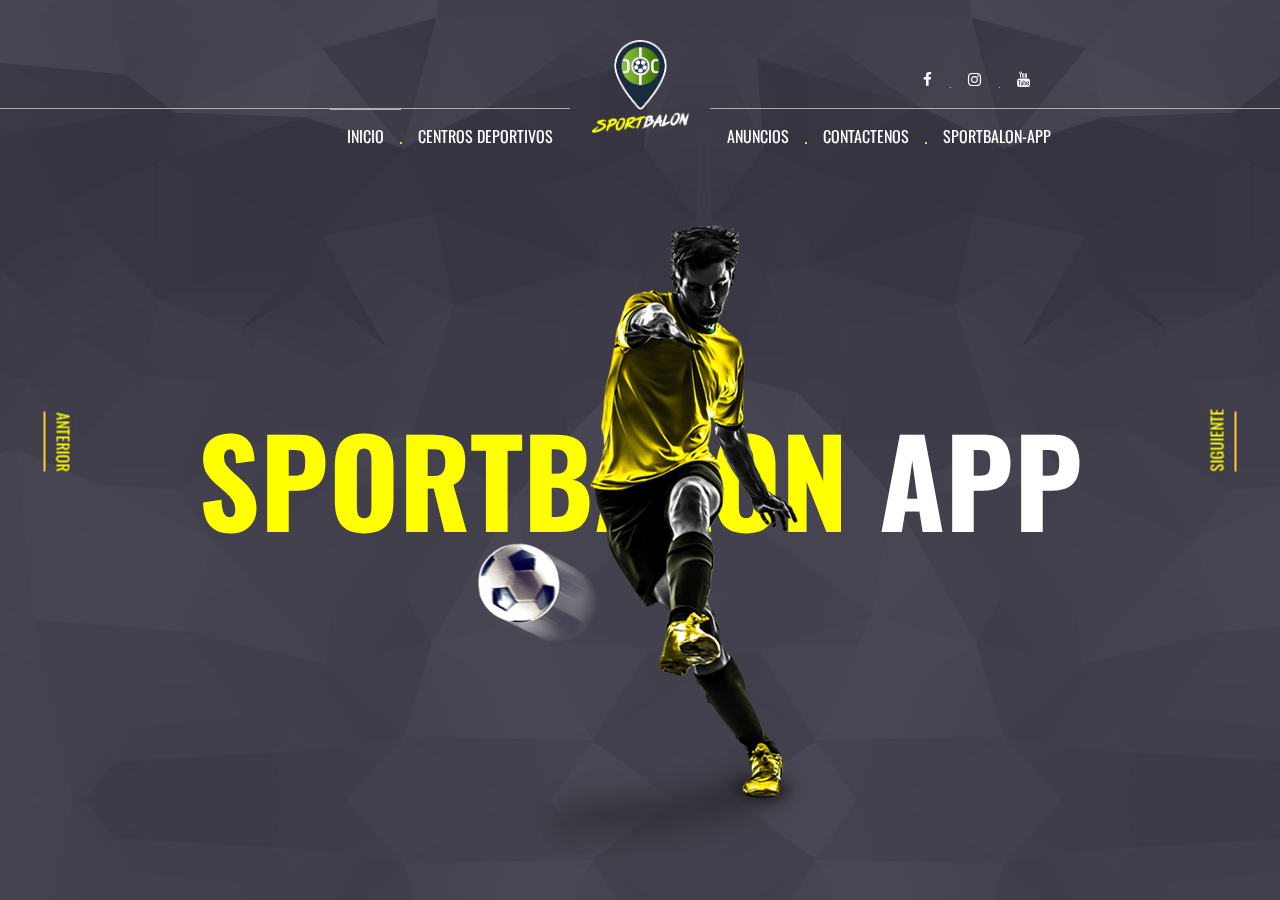
<file: index.html>
<!doctype html>
<!--[if lt IE 7]>		<html class="no-js lt-ie9 lt-ie8 lt-ie7" lang="zxx"> <![endif]-->
<!--[if IE 7]>			<html class="no-js lt-ie9 lt-ie8" lang="zxx"> <![endif]-->
<!--[if IE 8]>			<html class="no-js lt-ie9" lang="zxx"> <![endif]-->
<!--[if gt IE 8]><!-->	<html class="no-js" lang="zxx"> <!--<![endif]-->


<head>
	<meta charset="utf-8">
	<meta http-equiv="X-UA-Compatible" content="IE=edge">
	<title>Sportbalon Landing Page</title>
	<meta name="description" content="">
	<meta name="viewport" content="width=device-width, initial-scale=1">
	<link rel="icon" href="images/logo-blanco.ico">
	<link rel="stylesheet" href="css/bootstrap.min.css">
	<link rel="stylesheet" href="css/normalize.css">
	<link rel="stylesheet" href="css/font-awesome.min.css">
	<link rel="stylesheet" href="css/transitions.css">
	<link rel="stylesheet" href="css/animate.css">
	<link rel="stylesheet" href="css/prettyPhoto.css">
	<link rel="stylesheet" href="css/swiper.min.css">
	<link rel="stylesheet" href="css/jquery-ui.css">
	<link rel="stylesheet" href="css/owl.theme.css">
	<link rel="stylesheet" href="css/owl.carousel.css">
	<link rel="stylesheet" href="css/customScrollbar.css">
	<link rel="stylesheet" href="css/icomoon.css">
	<link rel="stylesheet" href="css/main.css">
	<link rel="stylesheet" href="css/color.css">
	<link rel="stylesheet" href="css/responsive.css">
	<script src="js/vendor/modernizr-2.8.3-respond-1.4.2.min.js"></script>
</head>
<body>
	
	<!--[if lt IE 8]>
		<p class="browserupgrade">You are using an <strong>outdated</strong> browser. Please <a href="http://browsehappy.com/">upgrade your browser</a> to improve your experience.</p>
	<![endif]-->
	<!--************************************
			Wrapper Start
	*************************************-->
	<div id="tg-wrapper" class="tg-wrapper tg-haslayout">
		<!--************************************
				Mobile Menu Start
		*************************************-->
		<div id="tg-navigationm-mobile" class="tg-navigationm-mobile tg-navigation collapse navbar-collapse">
			<span id="tg-close" class="tg-close fa fa-close"></span>
			<div class="tg-colhalf">
			</div>
			<div class="tg-colhalf">
				<ul>
					
					<li class="">
						<a href="soccermedia-2.html">Centros Deportivos</a>
					</li>
					<li><a href="anuncios.html">Anuncios</a></li>
					<li><a href="contactus.html">Contactenos</a></li>
					
				</ul>
			</div>
			
		</div>
		<!--************************************
				Mobile Menu End
		*************************************-->
		<!--************************************
				Header Start
		*************************************-->
		<header id="tg-header" class="tg-header tg-haslayout">
			<div class="container">
				<div class="col-md-10 col-md-offset-1 col-sm-12 col-xs-12">
					<div class="row">
						<div class="tg-topbar tg-haslayout">
							<nav id="tg-topaddnav" class="tg-topaddnav">
								<div class="navbar-header">
									<button type="button" class="navbar-toggle collapsed" data-toggle="collapse" data-target="#tg-addnavigationm-mobile">
										<i class="fa fa-arrow-right"></i>
									</button>
								</div>
								<div id="tg-addnavigationm-mobile" class="tg-addnavigationm-mobile collapse navbar-collapse">
									<div class="tg-colhalf pull-left">
										
									</div>
									<div class="tg-colhalf">
										<ul class="tg-socialicons">
											<li>
												<a href="https://www.facebook.com/Sportbalon/">
													<i class="fa fa-facebook"></i>
												</a>
											</li>
											<li>
												<a href="https://www.instagram.com/sportbalon_app/">
													<i class="fa fa-instagram"></i>
												</a>
											</li>
											<li>
												<a href="https://www.youtube.com/channel/UC1uFNZVnpo3kUUR2n-m00ww">
													<i class="fa fa-youtube"></i>
												</a>
											</li>
										</ul>
									</div>
								</div>
							</nav>
						</div>
						<nav id="tg-nav" class="tg-nav brand-center">
							<div class="navbar-header">
								<button type="button" class="navbar-toggle collapsed" data-toggle="collapse" data-target="#tg-navigationm-mobile">
									<i class="fa fa-bars"></i>
								</button>
								<strong class="tg-logo">
									<a href=""><img src="images/logosport.png" alt="image description"></a>
								</strong>
							</div>
							<div id="tg-navigation" class="tg-navigation">
								<div class="tg-colhalf">
                                    <ul>
                                        <li class="active">
                                            <a href="index.html">Inicio</a>
                                           
                                        </li>
										<li>
                                            <a href="soccermedia-2.html">Centros Deportivos</a>
                                           
										</li>
                                    </ul>
                                </div>
                                <div class="tg-colhalf">
                                    <ul>
                                       
                                       
										<li><a href="anuncios.html">Anuncios</a></li>
										
                                        <li><a href="contactus.html">Contactenos</a></li>
										<li><a href="https://sportbalon.com/">Sportbalon-APP</a></li>
                                    </ul>
                                </div>
							</div>
						</nav>
					</div>
				</div>
			</div>
		</header>
		<!--************************************
				Header End
		*************************************-->
		<!--************************************
				Home Slider Start
		*************************************-->
		<div class="tg-sliderbox">
			<div class="tg-imglayer">
				<img src="images/bg-pattran.png" alt="image desctription">
			</div>
			<div id="tg-home-slider" class="tg-home-slider tg-haslayout">
				<div class="swiper-wrapper">
					<div class="swiper-slide">
						<div class="container">
							<figure class="floating">
								<img src="images/slider/img-01.png" alt="image description">
							</figure>
							<div class="tg-slider-content">
								<h1>Sportbalon <span>APP</span></h1>
								
							</div>
						</div>
					</div>
					<div class="swiper-slide">
						<div class="container">
							<figure class="floating">
								<img src="images/slider/img-01.png" alt="image description">
							</figure>
							<div class="tg-slider-content">
								<h1>CREA TUS <span>PICHANGAS</span></h1>
								
							</div>
						</div>
					</div>
					<div class="swiper-slide">
						<div class="container">
							<figure class="floating">
								<img src="images/slider/img-01.png" alt="image description">
							</figure>
							<div class="tg-slider-content">
								<h1>Unete a los <span>Partidos</span></h1>
								
							</div>
						</div>
					</div>
				</div>
				<div class="tg-btn-next">
					<span>Siguiente</span>
					<span class="fa fa-angle-down"></span>
				</div>
				<div class="tg-btn-prev">
					<span>Anterior</span>
					<span class="fa fa-angle-down"></span>
				</div>
			</div>
		</div>
		<!--************************************
				Home Slider End
		*************************************-->
		<!--************************************
				Main Start
		*************************************-->
		<main id="tg-main" class="tg-main tg-haslayout">
			<!--************************************
					About Us Start
			*************************************-->
			<section class="tg-main-section tg-haslayout">
				<div class="container">
					<div class="tg-section-name">
						<h2>Sporbalon</h2>
					</div>
					<div class="col-sm-11 col-xs-11 pull-right">
						<div class="row">
							<div class="tg-aboutussection">
								<div class="row">
									<div class="col-md-6 col-sm-12 col-xs-12">
										<figure>
					<img src="images/ceular.png" alt="image description" class="imagen-celular">
					<figcaption>
						<a class="tg-playbtn" href="https://www.youtube.com/watch?v=zihPUfId2fM&feature=youtu.be" data-rel="prettyPhoto[iframe]"></a>
						
					</figcaption>
				</figure>
									</div>
									<div class="col-md-6 col-sm-12 col-xs-12">
										<div class="tg-contentbox">
											<div class="tg-section-heading"><h2>Quienes Somos</h2></div>
											<div class="tg-description">
												<p>Sportbalon es un aplicativo web que permite a los usuarios ponerse en contacto entre sí para organizar y/o participar en juegos de futbol, basquet, vóley y tenis brindando la información de los centros deportivos en las que se organizan los partidos.</p>
											</div>
											
										</div>
									</div>
									<div class="col-md-6 col-sm-12 col-xs-12">
										<div class="tg-contentbox">
											<div class="tg-section-heading"><h2>Mision</h2></div>
											<div class="tg-description">
												<p>Fomentar los valores del deporte como su principal activo.</p>
											</div>
											
										</div>
									</div>
									<div class="col-md-6 col-sm-12 col-xs-12">
										<div class="tg-contentbox">
											<div class="tg-section-heading"><h2>Vision</h2></div>
											<div class="tg-description">
												<p>Ser un referente del deporte como herramienta de inclusión social.</p>
											</div>
											
										</div>
									</div>
									<div class="col-md-6 col-sm-12 col-xs-12">
										<div class="tg-contentbox">
											<div class="tg-section-heading"><h2>Valores</h2></div>
											<div class="tg-description">
												<p>Respeto, trabajo en equipo, transparencia, compromiso, igualdad y humildad.</p>
											</div>
											
										</div>
									</div>

								</div>
							</div>
						</div>
					</div>
				</div>
				<!--************************************
				</section>
					About Us End
			*************************************-->
			<!--************************************
					Upcoming Match Start
			*************************************-->
			<section class=" tg-haslayout tg-bgstyleone">
				<div class="tg-bgboxone"></div>
				<div class="tg-bgboxtwo"></div>
				<div class="tg-bgpattrant">
					<div class="container" id="">
						<div class="row">
							<div class="tg-upcomingmatch-counter">
								<div class="col-md-4 col-sm-4 col-xs-12 hidden-xs">
									<figure>
										<img src="images/img-02.png" alt="image description">
									</figure>
								</div>
								<div class="col-md-8 col-sm-8 col-xs-12">
									<div class="tg-contentbox">
										<div class="tg-section-heading"><h2>Promociones</h2></div>
										<div class="tg-description">
											<p>Por cada cinco partidos creados se le descontara un 30% de descuento
											en su proximo partido.</p>
											<p>Valido hasta fin de mes .</p>

										</div>
										
										
									</div>
								</div>
							</div>
						</div>
					</div>
				</div>

			</section>
			<!--************************************
					Upcoming Match End
			
			************************************
					Statistics Start
			*************************************-->
			
			
			<!--************************************
					Statistics End
			*************************************-->
		
			<!--************************************
					Video Start
			*************************************-->
			<section class="tg-videobox tg-haslayout">
				<figure>
					<img src="images/bg-video.jpg" alt="image description">
					<figcaption>
						<a class="tg-playbtn" href="https://www.youtube.com/watch?v=8zQTfGbyY5I" data-rel="prettyPhoto[iframe]"></a>
						<h2>Conocenos un poco mas</h2>
					</figcaption>
				</figure>
			</section>
			<!--************************************
					Video End
			*************************************-->
			
			
			<!--************************************
					Points Table End
			*************************************-->
			<!--************************************
					Blog Start
			*************************************-->
				
			<!--************************************
					Blog End
			*************************************-->
		
		<!--************************************
				Main End
		*************************************-->
		<!--************************************
				Footer Start
		*************************************-->
		<footer id="tg-footer" class="tg-footer tg-haslayout">
			
				<div class="tg-footerbar">
					<div class="container">
							
						<span class="tg-copyright"><a target="_blank" href="https://www.sportbalon.com/">Sportbalon Web</a></span>
						<nav class="tg-footernav">
							<ul>
								<li><a href="https://www.facebook.com/Sportbalon/?eid=ARD20b6PMyFjw8jYHzmyFPCzl0Pl9LIsv2uOUSZyKRBZgwqHQq6-1-i_wEmtNSrEYrb2j-d-VCsz-BcB">Facebook</a></li>
								<li><a href="https://www.instagram.com/sportbalon_app/">Instagram</a></li>
								<li><a href="https://www.youtube.com/channel/UC1uFNZVnpo3kUUR2n-m00ww">Youtube</a></li>
								<li><a href="contactus.html">Contactenos</a></li>
							</ul>
						</nav>
					</div>
				</div>
			</footer>
		<!--************************************
				Footer End
		*************************************-->
	
	<!--************************************
			Wrapper End
	*************************************-->
	<!--************************************
			Search Start
	*************************************-->
	<div class="tg-searchbox">
		<a id="tg-close-search" class="tg-close-search" href="javascript:void(0)"><span class="fa fa-close"></span></a>
		<div class="tg-searcharea">
			<div class="container">
				<div class="row">
					<div class="col-sm-6 col-sm-offset-3">
						<form class="tg-form-search">
							<fieldset>
								<input type="search" class="form-control" placeholder="keyword">
								<i class="icon-icon_search2"></i>
							</fieldset>
						</form>
						<p>Start typing and press Enter to search</p>
					</div>
				</div>
			</div>
		</div>
	</div>
	<!--************************************
			Search End
	*************************************-->
	<!--************************************
		LightBoxes Start
	*************************************-->
	
	<!--************************************
		LightBoxes End
	*************************************-->
	<script src="js/vendor/jquery-library.js"></script>
	<script src="js/vendor/bootstrap.min.js"></script>
	<script src="js/customScrollbar.min.js"></script>
	<script src="js/owl.carousel.js"></script>
	<script src="js/isotope.pkgd.js"></script>
	<script src="js/prettyPhoto.js"></script>
	<script src="js/swiper.min.js"></script>
	<script src="js/jquery-ui.js"></script>
	<script src="js/countTo.js"></script>
	<script src="js/appear.js"></script>
	<script src="js/main.js"></script>
	
</body>


</html>
</file>
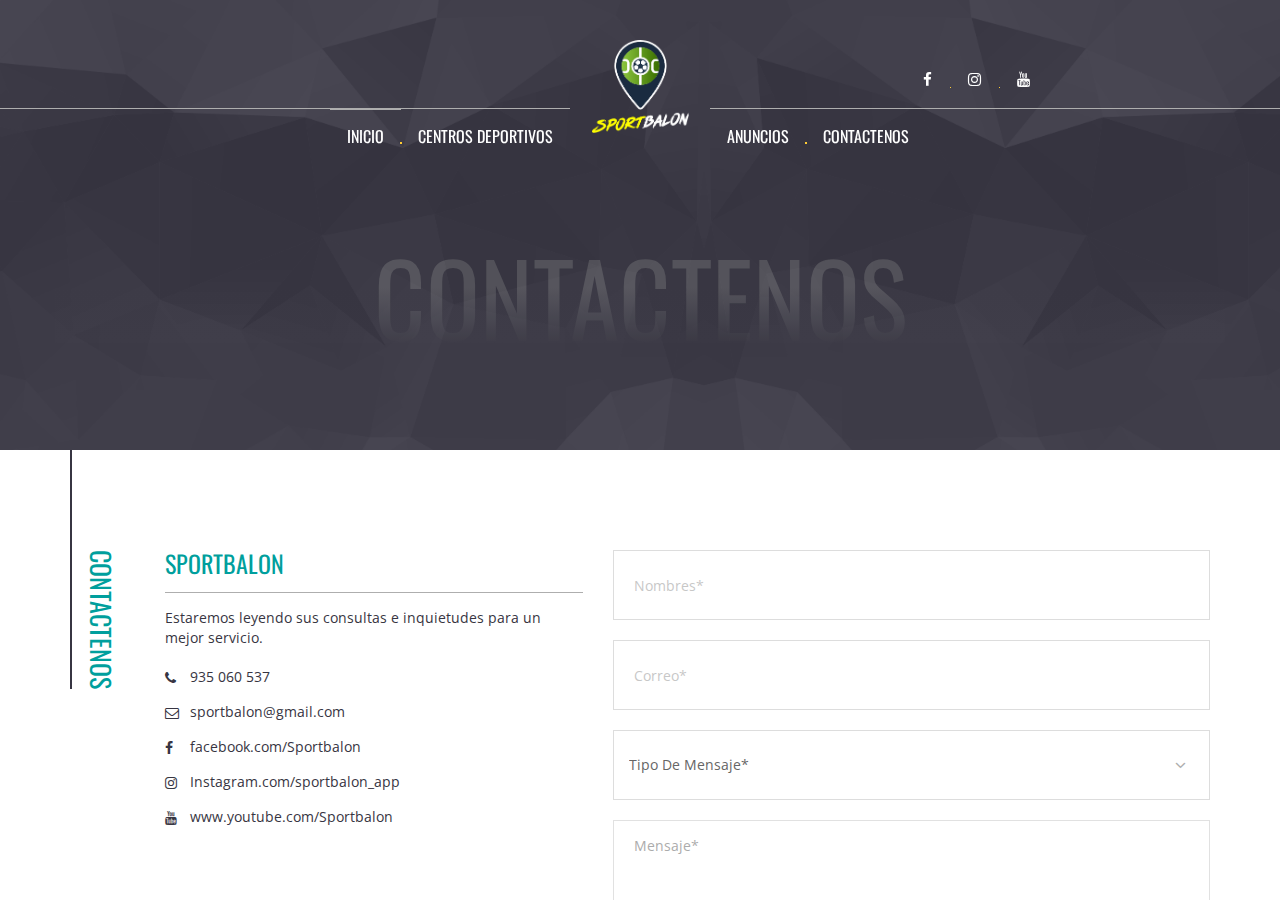
<file: contactus.html>
<!doctype html>
<!--[if lt IE 7]>		<html class="no-js lt-ie9 lt-ie8 lt-ie7" lang="zxx"> <![endif]-->
<!--[if IE 7]>			<html class="no-js lt-ie9 lt-ie8" lang="zxx"> <![endif]-->
<!--[if IE 8]>			<html class="no-js lt-ie9" lang="zxx"> <![endif]-->
<!--[if gt IE 8]><!-->	<html class="no-js" lang="zxx"> <!--<![endif]-->


<head>
	<meta charset="utf-8">
	<meta http-equiv="X-UA-Compatible" content="IE=edge">
	<title>Sportbalon Landing Page</title>
	<meta name="description" content="">
	<meta name="viewport" content="width=device-width, initial-scale=1">
	<link rel="icon" href="images/logo-blanco.ico">
	<link rel="stylesheet" href="css/bootstrap.min.css">
	<link rel="stylesheet" href="css/normalize.css">
	<link rel="stylesheet" href="css/font-awesome.min.css">
	<link rel="stylesheet" href="css/transitions.css">
	<link rel="stylesheet" href="css/prettyPhoto.css">
	<link rel="stylesheet" href="css/swiper.min.css">
	<link rel="stylesheet" href="css/jquery-ui.css">
	<link rel="stylesheet" href="css/animate.css">
	<link rel="stylesheet" href="css/owl.theme.css">
	<link rel="stylesheet" href="css/owl.carousel.css">
	<link rel="stylesheet" href="css/customScrollbar.css">
	<link rel="stylesheet" href="css/icomoon.css">
	<link rel="stylesheet" href="css/main.css">
	<link rel="stylesheet" href="css/color.css">
	<link rel="stylesheet" href="css/responsive.css">
	<script src="js/vendor/modernizr-2.8.3-respond-1.4.2.min.js"></script>
</head>
<body>
	<!--[if lt IE 8]>
		<p class="browserupgrade">You are using an <strong>outdated</strong> browser. Please <a href="http://browsehappy.com/">upgrade your browser</a> to improve your experience.</p>
	<![endif]-->
	<!--************************************
			Wrapper Start
	*************************************-->
	<div id="tg-wrapper" class="tg-wrapper tg-haslayout">
		<!--************************************
				Mobile Menu Start
		*************************************-->
		<div id="tg-navigationm-mobile" class="tg-navigationm-mobile tg-navigation collapse navbar-collapse">
				<span id="tg-close" class="tg-close fa fa-close"></span>
				<div class="tg-colhalf">
				</div>
				<div class="tg-colhalf">
					<ul>
						
						<li class="">
							<a href="soccermedia-2.html">Centros Deportivos</a>
						</li>
						<li><a href="anuncios.html">Anuncios</a></li>
						<li><a href="contactus.html">Contactenos</a></li>
						
					</ul>
				</div>
				
			</div>
		<!--************************************
				Mobile Menu End
		*************************************-->
		<!--************************************
				Header Start
		*************************************-->
		
		<!--************************************
				Header End
		*************************************-->
		<header id="tg-header" class="tg-header tg-haslayout">
				<div class="container">
					<div class="col-md-10 col-md-offset-1 col-sm-12 col-xs-12">
						<div class="row">
							<div class="tg-topbar tg-haslayout">
								<nav id="tg-topaddnav" class="tg-topaddnav">
									<div class="navbar-header">
										<button type="button" class="navbar-toggle collapsed" data-toggle="collapse" data-target="#tg-addnavigationm-mobile">
											<i class="fa fa-arrow-right"></i>
										</button>
									</div>
									<div id="tg-addnavigationm-mobile" class="tg-addnavigationm-mobile collapse navbar-collapse">
										<div class="tg-colhalf pull-left">
											
										</div>
										<div class="tg-colhalf">
											<ul class="tg-socialicons">
												<li>
													<a href="https://www.facebook.com/Sportbalon/">
														<i class="fa fa-facebook"></i>
													</a>
												</li>
												<li>
													<a href="https://www.instagram.com/sportbalon_app/">
														<i class="fa fa-instagram"></i>
													</a>
												</li>
												<li>
													<a href="https://www.youtube.com/channel/UC1uFNZVnpo3kUUR2n-m00ww">
														<i class="fa fa-youtube"></i>
													</a>
												</li>
											</ul>
										</div>
									</div>
								</nav>
							</div>
							<nav id="tg-nav" class="tg-nav brand-center">
								<div class="navbar-header">
									<button type="button" class="navbar-toggle collapsed" data-toggle="collapse" data-target="#tg-navigationm-mobile">
										<i class="fa fa-bars"></i>
									</button>
									<strong class="tg-logo">
										<a href=""><img src="images/logosport.png" alt="image description"></a>
									</strong>
								</div>
								<div id="tg-navigation" class="tg-navigation">
									<div class="tg-colhalf">
										<ul>
											<li class="active">
												<a href="index.html">Inicio</a>
											   
											</li>
											<li>
												<a href="soccermedia-2.html">Centros Deportivos</a>
											   
											</li>
										</ul>
									</div>
									<div class="tg-colhalf">
										<ul>
										   
										   
											<li><a href="anuncios.html">Anuncios</a></li>
											
											<li><a href="contactus.html">Contactenos</a></li>
										   
										</ul>
									</div>
								</div>
							</nav>
						</div>
					</div>
				</div>
			</header>
		<!--************************************
				Banner Start
		*************************************-->
		<div class="tg-banner tg-haslayout">
			<div class="tg-imglayer">
				<img src="images/bg-pattran.png" alt="image desctription">
			</div>
			<div class="container">
				<div class="row">
					<div class="tg-banner-content tg-haslayout">
						<div class="tg-pagetitle">
								<h1>Contactenos</h1>
						</div>
						
						
					</div>
				</div>
			</div>
		</div>
		<!--************************************
				Banner End
		*************************************-->
		<!--************************************
				Main Start
		*************************************-->
		<main id="tg-main" class="tg-main tg-paddingbottom-zero tg-haslayout">
			<section class="tg-main-section tg-paddingbottom-zero tg-haslayout">
				<div class="container">
					<div class="tg-section-name">
						<h2>Contactenos</h2>
					</div>
					<div class="col-sm-11 col-xs-11 pull-right">
						<div class="row">
							<div class="tg-contactus tg-haslayout">
								<div class="row">
									<div class="col-md-5 col-sm-12 col-xs-12">
										<div class="tg-contactinfobox">
											<div class="tg-section-heading"><h2>Sportbalon  </h2></div>
											<div class="tg-description">
												<p>Estaremos leyendo sus consultas e inquietudes para un mejor servicio.</p>
											</div>
											<ul class="tg-contactinfo">
												
												<li>
													<i class="fa fa-phone"></i>
													<span>935 060 537</span>
												</li>
												<li>
													<i class="fa fa-envelope-o"></i>
													<a href="info%40domain.html">sportbalon@gmail.com</a>
												</li>
												
												<li>
													<i class="fa fa-facebook-f"></i>
													<a href="https://www.facebook.com/Sportbalon/">facebook.com/Sportbalon</a>
												</li>
												<li>
													<i class="fa fa-instagram"></i>
													<a href="https://www.instagram.com/sportbalon_app/">Instagram.com/sportbalon_app</a>
												</li>
												<li>
													<i class="fa fa-youtube"></i>
													<a href="https://www.youtube.com/channel/UC1uFNZVnpo3kUUR2n-m00ww">www.youtube.com/Sportbalon</a>
												</li>
											</ul>
										</div>
									</div>
									<div class="col-md-7 col-sm-12 col-xs-12">
										<form action="#" method="post" class="tg-commentform help-form" id="tg-commentform">
											<fieldset>
												<div class="form-group">
													<input type="text" required="" placeholder="Nombres*" class="form-control" name="contact[name]">
												</div>
												<div class="form-group">
													<input type="email" required="" placeholder="Correo*" class="form-control" name="contact[email]">
												</div>
												<div class="form-group">
													<div class="tg-select">
														<select name="contact[type]">
															<option value="">Tipo de Mensaje*</option>
															<option value="Help">Discusion</option>
															<option value="Help">Ayuda</option>
															<option value="Consutation">Consultas</option>
														</select>
													</div>
												</div>
												<div class="form-group">
													<textarea required placeholder="Mensaje*" name="contact[message]"></textarea>
												</div>
												<div class="form-group">
													<button type="submit" class="tg-btn submit-now">Enviar</button>
												</div>
											</fieldset>
										</form>
									</div>
									
								</div>
							</div>
						</div>
					</div>
				</div>
				
			</section>
		</main>
		<!--************************************
				Main End
		*************************************-->
		<!--************************************
				Footer Start
		*************************************-->
		<footer id="tg-footer" class="tg-footer tg-haslayout">
			
				<div class="tg-footerbar">
					<div class="container">
							
						<span class="tg-copyright"><a target="_blank" href="https://www.sportbalon.com/">Sportbalon Web</a></span>
						<nav class="tg-footernav">
							<ul>
								<li><a href="https://www.facebook.com/Sportbalon/?eid=ARD20b6PMyFjw8jYHzmyFPCzl0Pl9LIsv2uOUSZyKRBZgwqHQq6-1-i_wEmtNSrEYrb2j-d-VCsz-BcB">Facebook</a></li>
								<li><a href="https://www.instagram.com/sportbalon_app/">Instagram</a></li>
								<li><a href="https://www.youtube.com/channel/UC1uFNZVnpo3kUUR2n-m00ww">Youtube</a></li>
								<li><a href="contactus.html">Contactenos</a></li>
							</ul>
						</nav>
					</div>
				</div>
			</footer>
		<!--************************************
				Footer End
		*************************************-->
	
	<!--************************************
			Wrapper End
	*************************************-->
	<!--************************************
			Search Start
	*************************************-->
	<div class="tg-searchbox">
		<a id="tg-close-search" class="tg-close-search" href="javascript:void(0)"><span class="fa fa-close"></span></a>
		<div class="tg-searcharea">
			<div class="container">
				<div class="row">
					<div class="col-sm-6 col-sm-offset-3">
						<form class="tg-form-search">
							<fieldset>
								<input type="search" class="form-control" placeholder="keyword">
								<i class="icon-icon_search2"></i>
							</fieldset>
						</form>
						<p>Start typing and press Enter to search</p>
					</div>
				</div>
			</div>
		</div>
	</div>
	<!--************************************
			Search End
	*************************************-->
	<!--************************************
		LightBoxes Start
	*************************************-->
	<div class="tg-modalbox modal fade" id="tg-login" tabindex="-1" role="dialog">
		<div class="modal-dialog" role="document">
			<div class="tg-modal-content">
				<div class="tg-formarea">
					<div class="tg-border-heading">
						<h3>Login</h3>
					</div>
					<form class="tg-loginform" method="post">
						<fieldset>
							<div class="form-group">
								<input type="text" name="userName/email" class="form-control" placeholder="username/email">
							</div>
							<div class="form-group">
								<input type="password" name="password" class="form-control" placeholder="password">
							</div>
							<div class="form-group">
								<label>
									<input type="checkbox" value="rememberme" class="checkbox">
									<em>Remember Me</em>
								</label>
								<a href="#">
									<em>Forgot Password</em>
									<i class="fa fa-question-circle"></i>
								</a>
							</div>
							<div class="form-group">
								<button class="tg-btn tg-btn-lg" type="submit">Login Now</button>
							</div>
							<div class="tg-description">
								<p>Don't have an account? <a href="#">Signup</a></p>
							</div>
						</fieldset>
					</form>
				</div>
				<div class="tg-logintype">
					<div class="tg-border-heading">
						<h3>Login with</h3>
					</div>
					<ul>
						<li class="tg-facebook"><a href="#">facebook</a></li>
						<li class="tg-twitter"><a href="#">twitter</a></li>
						<li class="tg-googleplus"><a href="#">google+</a></li>
						<li class="tg-linkedin"><a href="#">linkedin</a></li>
					</ul>
				</div>
			</div>
		</div>
	</div>
	<div class="tg-modalbox modal fade" id="tg-register" tabindex="-1" role="dialog">
		<div class="modal-dialog" role="document">
			<div class="tg-modal-content">
				<div class="tg-formarea">
					<div class="tg-border-heading">
						<h3>Signup</h3>
					</div>
					<form class="tg-loginform" method="post">
						<fieldset>
							<div class="form-group">
								<input type="text" name="userName" class="form-control" placeholder="username">
							</div>
							<div class="form-group">
								<input type="email" name="email" class="form-control" placeholder="email">
							</div>
							<div class="form-group">
								<div class="tg-note">
									<i class="fa fa-exclamation-circle"></i>
									<span>We will email you your password.</span>
								</div>
							</div>
							<div class="form-group">
								<button class="tg-btn tg-btn-lg" type="submit">Login Now</button>
							</div>
							<div class="tg-description">
								<p>Already have an account? <a href="#">Login</a></p>
							</div>
						</fieldset>
					</form>
				</div>
				<div class="tg-logintype">
					<div class="tg-border-heading">
						<h3>Signup with</h3>
					</div>
					<ul>
						<li class="tg-facebook"><a href="#">facebook</a></li>
						<li class="tg-twitter"><a href="#">twitter</a></li>
						<li class="tg-googleplus"><a href="#">google+</a></li>
						<li class="tg-linkedin"><a href="#">linkedin</a></li>
					</ul>
				</div>
			</div>
		</div>
	</div>
	<!--************************************
		LightBoxes End
	*************************************-->
	<script src="js/vendor/jquery-library.js"></script>
	<script src="js/vendor/bootstrap.min.js"></script>
	<script src="js/customScrollbar.min.js"></script>
	<script src="js/owl.carousel.js"></script>
	<script src="js/isotope.pkgd.js"></script>
	<script src="js/prettyPhoto.js"></script>
	<script src="js/swiper.min.js"></script>
	<script src="js/jquery-ui.js"></script>
	<script src="js/countTo.js"></script>
	<script src="js/appear.js"></script>
	<script src="js/main.js"></script>
</body>

</html>
</file>
<file: css/transitions.css>
*:after,
*:before,
p a,
a,
.tg-delete,
.tg-navigation ul li ul,
.tg-navigation ul li ul li ul,
.tg-match,
.tg-upcomingmatch .tg-match,
.tg-player,
.tg-postimg a img,
.tg-home-slider .tg-btn-next span,
.tg-home-slider .tg-btn-prev span,
.tg-matchhover,
.tg-navigation.in,
.tg-navigation ul,
.tg-prohistory .tg-post .tg-postimg img,
.tg-widget ul li a i,
.tg-widget ul li a em,
.tg-oldmatchresult,
.tg-matchdate,
.tg-matchdate span,
.tg-commentform textarea,
.tg-commentform input,
.tg-ticket,
.tg-ticket .tg-theme-tag,
.tg-ticket h4,
.tg-productimg figcaption,
.tg-productquentity .minus,
.tg-productquentity .plus,
.tg-productimg img,
.tg-productimg a img,
.tg-matchmetadata,
.tg-productsliderbox figure img,
.tg-officeaddressnav .tg-contactinfo > li i,
.tg-officeaddressnav .tg-contactinfo > li span,
.tg-officeaddressnav .tg-contactinfo > li address,
.tg-officeaddressnav item:hover .tg-section-heading h2,
.tg-project figure img,
.tg-project figure figcaption,
.tg-project figure figcaption h3,
.tg-soccermedia-content2 .masonry-grid .tg-project,
.mCSB_scrollTools .mCSB_buttonUp,
.mCSB_scrollTools .mCSB_buttonDown{
	-webkit-transition: all 300ms ease-in-out;
	-moz-transition: all 300ms ease-in-out;
	-ms-transition: all 300ms ease-in-out;
	-o-transition: all 300ms ease-in-out;
	transition: all 300ms ease-in-out;
}
.tg-img-hover,
.tg-sidenav,
.tg-btnnav span,
.tg-sidenav .tg-nav ul li.tg-hasdropdown ul,
.tg-navigationm-mobile{
	-webkit-transition: all 600ms ease-in-out;
	-moz-transition: all 600ms ease-in-out;
	-ms-transition: all 600ms ease-in-out;
	-o-transition: all 600ms ease-in-out;
	transition: all 600ms ease-in-out;
}
.tg-cartcontent,
.tg-searchbox{
	-webkit-transition: all 1s ease-in-out;
	-moz-transition: all 1s ease-in-out;
	-ms-transition: all 1s ease-in-out;
	-o-transition: all 1s ease-in-out;
	transition: all 1s ease-in-out;
}
.owl-origin {
	-webkit-perspective: 1200px;
	-webkit-perspective-origin-x : 50%;
	-webkit-perspective-origin-y : 50%;
	-moz-perspective : 1200px;
	-moz-perspective-origin-x : 50%;
	-moz-perspective-origin-y : 50%;
	perspective : 1200px;
}
/* fade */
.owl-fade-out {
	z-index: 10;
	-webkit-animation: fadeOut .7s both ease;
	-moz-animation: fadeOut .7s both ease;
	animation: fadeOut .7s both ease;
}
.owl-fade-in {
	-webkit-animation: fadeIn .7s both ease;
	-moz-animation: fadeIn .7s both ease;
	animation: fadeIn .7s both ease;
}
/* backSlide */
.owl-backSlide-out {
	-webkit-animation: backSlideOut 1s both ease;
	-moz-animation: backSlideOut 1s both ease;
	animation: backSlideOut 1s both ease;
}
.owl-backSlide-in {
	-webkit-animation: backSlideIn 1s both ease;
	-moz-animation: backSlideIn 1s both ease;
	animation: backSlideIn 1s both ease;
}
/* goDown */
.owl-goDown-out {
	-webkit-animation: scaleToFade .7s ease both;
	-moz-animation: scaleToFade .7s ease both;
	animation: scaleToFade .7s ease both;
}
.owl-goDown-in {
	-webkit-animation: goDown .6s ease both;
	-moz-animation: goDown .6s ease both;
	animation: goDown .6s ease both;
}
/* scaleUp */
.owl-fadeUp-in {
	-webkit-animation: scaleUpFrom .5s ease both;
	-moz-animation: scaleUpFrom .5s ease both;
	animation: scaleUpFrom .5s ease both;
}
.owl-fadeUp-out {
	-webkit-animation: scaleUpTo .5s ease both;
	-moz-animation: scaleUpTo .5s ease both;
	animation: scaleUpTo .5s ease both;
}
/* Keyframes */
/*empty*/
@-webkit-keyframes empty {0% {opacity: 1}}
@-moz-keyframes empty {0% {opacity: 1}}
@keyframes empty {0% {opacity: 1}}
@-webkit-keyframes fadeIn {
	0% { opacity:0; }
	100% { opacity:1; }
}
@-moz-keyframes fadeIn {
	0% { opacity:0; }
	100% { opacity:1; }
}
@keyframes fadeIn {
	0% { opacity:0; }
	100% { opacity:1; }
}
@-webkit-keyframes fadeOut {
	0% { opacity:1; }
	100% { opacity:0; }
}
@-moz-keyframes fadeOut {
	0% { opacity:1; }
	100% { opacity:0; }
}
@keyframes fadeOut {
	0% { opacity:1; }
	100% { opacity:0; }
}
@-webkit-keyframes backSlideOut {
	25% { opacity: .5; -webkit-transform: translateZ(-500px); }
	75% { opacity: .5; -webkit-transform: translateZ(-500px) translateX(-200%); }
	100% { opacity: .5; -webkit-transform: translateZ(-500px) translateX(-200%); }
}
@-moz-keyframes backSlideOut {
	25% { opacity: .5; -moz-transform: translateZ(-500px); }
	75% { opacity: .5; -moz-transform: translateZ(-500px) translateX(-200%); }
	100% { opacity: .5; -moz-transform: translateZ(-500px) translateX(-200%); }
}
@keyframes backSlideOut {
	25% { opacity: .5; transform: translateZ(-500px); }
	75% { opacity: .5; transform: translateZ(-500px) translateX(-200%); }
	100% { opacity: .5; transform: translateZ(-500px) translateX(-200%); }
}
@-webkit-keyframes backSlideIn {
	0%, 25% { opacity: .5; -webkit-transform: translateZ(-500px) translateX(200%); }
	75% { opacity: .5; -webkit-transform: translateZ(-500px); }
	100% { opacity: 1; -webkit-transform: translateZ(0) translateX(0); }
}
@-moz-keyframes backSlideIn {
	0%, 25% { opacity: .5; -moz-transform: translateZ(-500px) translateX(200%); }
	75% { opacity: .5; -moz-transform: translateZ(-500px); }
	100% { opacity: 1; -moz-transform: translateZ(0) translateX(0); }
}
@keyframes backSlideIn {
	0%, 25% { opacity: .5; transform: translateZ(-500px) translateX(200%); }
	75% { opacity: .5; transform: translateZ(-500px); }
	100% { opacity: 1; transform: translateZ(0) translateX(0); }
}
@-webkit-keyframes scaleToFade {to { opacity: 0; -webkit-transform: scale(.8); }}
@-moz-keyframes scaleToFade {to { opacity: 0; -moz-transform: scale(.8); }}
@keyframes scaleToFade {to { opacity: 0; transform: scale(.8); }}
@-webkit-keyframes goDown {from { -webkit-transform: translateY(-100%); }}
@-moz-keyframes goDown {from { -moz-transform: translateY(-100%); }}
@keyframes goDown {from { transform: translateY(-100%); }}
@-webkit-keyframes scaleUpFrom {from { opacity: 0; -webkit-transform: scale(1.5); }}
@-moz-keyframes scaleUpFrom {from { opacity: 0; -moz-transform: scale(1.5); }}
@keyframes scaleUpFrom {from { opacity: 0; transform: scale(1.5); }}
@-webkit-keyframes scaleUpTo {to { opacity: 0; -webkit-transform: scale(1.5); }}
@-moz-keyframes scaleUpTo {to { opacity: 0; -moz-transform: scale(1.5); }}
@keyframes scaleUpTo {to { opacity: 0; transform: scale(1.5); }}
</file>
<file: css/prettyPhoto.css>
div.pp_default .pp_top,div.pp_default .pp_top .pp_middle,div.pp_default .pp_top .pp_left,div.pp_default .pp_top .pp_right,div.pp_default .pp_bottom,div.pp_default .pp_bottom .pp_left,div.pp_default .pp_bottom .pp_middle,div.pp_default .pp_bottom .pp_right{height:13px}
div.pp_default .pp_top .pp_left{background:url(../images/prettyPhoto/default/sprite.png) -78px -93px no-repeat}
div.pp_default .pp_top .pp_middle{background:url(../images/prettyPhoto/default/sprite_x.png) top left repeat-x}
div.pp_default .pp_top .pp_right{background:url(../images/prettyPhoto/default/sprite.png) -112px -93px no-repeat}
div.pp_default .pp_content .ppt{color:#f8f8f8}
div.pp_default .pp_content_container .pp_left{background:url(../images/prettyPhoto/default/sprite_y.png) -7px 0 repeat-y;padding-left:13px}
div.pp_default .pp_content_container .pp_right{background:url(../images/prettyPhoto/default/sprite_y.png) top right repeat-y;padding-right:13px}
div.pp_default .pp_next:hover{background:url(../images/prettyPhoto/default/sprite_next.png) center right no-repeat;cursor:pointer}
div.pp_default .pp_previous:hover{background:url(../images/prettyPhoto/default/sprite_prev.png) center left no-repeat;cursor:pointer}
div.pp_default .pp_expand{background:url(../images/prettyPhoto/default/sprite.png) 0 -29px no-repeat;cursor:pointer;width:28px;height:28px}
div.pp_default .pp_expand:hover{background:url(../images/prettyPhoto/default/sprite.png) 0 -56px no-repeat;cursor:pointer}
div.pp_default .pp_contract{background:url(../images/prettyPhoto/default/sprite.png) 0 -84px no-repeat;cursor:pointer;width:28px;height:28px}
div.pp_default .pp_contract:hover{background:url(../images/prettyPhoto/default/sprite.png) 0 -113px no-repeat;cursor:pointer}
div.pp_default .pp_close{width:30px;height:30px;background:url(../images/prettyPhoto/default/sprite.png) 2px 1px no-repeat;cursor:pointer}
div.pp_default .pp_gallery ul li a{background:url(../images/prettyPhoto/default/default_thumb.png) center center #f8f8f8;border:1px solid #aaa}
div.pp_default .pp_social{margin-top:7px}
div.pp_default .pp_gallery a.pp_arrow_previous,div.pp_default .pp_gallery a.pp_arrow_next{position:static;left:auto}
div.pp_default .pp_nav .pp_play,div.pp_default .pp_nav .pp_pause{background:url(../images/prettyPhoto/default/sprite.png) -51px 1px no-repeat;height:30px;width:30px}
div.pp_default .pp_nav .pp_pause{background-position:-51px -29px}
div.pp_default a.pp_arrow_previous,div.pp_default a.pp_arrow_next{background:url(../images/prettyPhoto/default/sprite.png) -31px -3px no-repeat;height:20px;width:20px;margin:4px 0 0}
div.pp_default a.pp_arrow_next{left:52px;background-position:-82px -3px}
div.pp_default .pp_content_container .pp_details{margin-top:5px}
div.pp_default .pp_nav{clear:none;height:30px;width:110px;position:relative}
div.pp_default .pp_nav .currentTextHolder{font-family:Georgia;font-style:italic;color:#999;font-size:11px;left:75px;line-height:25px;position:absolute;top:2px;margin:0;padding:0 0 0 10px}
div.pp_default .pp_close:hover,div.pp_default .pp_nav .pp_play:hover,div.pp_default .pp_nav .pp_pause:hover,div.pp_default .pp_arrow_next:hover,div.pp_default .pp_arrow_previous:hover{opacity:0.7}
div.pp_default .pp_description{font-size:11px;font-weight:700;line-height:14px;margin:5px 50px 5px 0}
div.pp_default .pp_bottom .pp_left{background:url(../images/prettyPhoto/default/sprite.png) -78px -127px no-repeat}
div.pp_default .pp_bottom .pp_middle{background:url(../images/prettyPhoto/default/sprite_x.png) bottom left repeat-x}
div.pp_default .pp_bottom .pp_right{background:url(../images/prettyPhoto/default/sprite.png) -112px -127px no-repeat}
div.pp_default .pp_loaderIcon{background:url(../images/prettyPhoto/default/loader.gif) center center no-repeat}
div.light_rounded .pp_top .pp_left{background:url(../images/prettyPhoto/light_rounded/sprite.png) -88px -53px no-repeat}
div.light_rounded .pp_top .pp_right{background:url(../images/prettyPhoto/light_rounded/sprite.png) -110px -53px no-repeat}
div.light_rounded .pp_next:hover{background:url(../images/prettyPhoto/light_rounded/btnNext.png) center right no-repeat;cursor:pointer}
div.light_rounded .pp_previous:hover{background:url(../images/prettyPhoto/light_rounded/btnPrevious.png) center left no-repeat;cursor:pointer}
div.light_rounded .pp_expand{background:url(../images/prettyPhoto/light_rounded/sprite.png) -31px -26px no-repeat;cursor:pointer}
div.light_rounded .pp_expand:hover{background:url(../images/prettyPhoto/light_rounded/sprite.png) -31px -47px no-repeat;cursor:pointer}
div.light_rounded .pp_contract{background:url(../images/prettyPhoto/light_rounded/sprite.png) 0 -26px no-repeat;cursor:pointer}
div.light_rounded .pp_contract:hover{background:url(../images/prettyPhoto/light_rounded/sprite.png) 0 -47px no-repeat;cursor:pointer}
div.light_rounded .pp_close{width:75px;height:22px;background:url(../images/prettyPhoto/light_rounded/sprite.png) -1px -1px no-repeat;cursor:pointer}
div.light_rounded .pp_nav .pp_play{background:url(../images/prettyPhoto/light_rounded/sprite.png) -1px -100px no-repeat;height:15px;width:14px}
div.light_rounded .pp_nav .pp_pause{background:url(../images/prettyPhoto/light_rounded/sprite.png) -24px -100px no-repeat;height:15px;width:14px}
div.light_rounded .pp_arrow_previous{background:url(../images/prettyPhoto/light_rounded/sprite.png) 0 -71px no-repeat}
div.light_rounded .pp_arrow_next{background:url(../images/prettyPhoto/light_rounded/sprite.png) -22px -71px no-repeat}
div.light_rounded .pp_bottom .pp_left{background:url(../images/prettyPhoto/light_rounded/sprite.png) -88px -80px no-repeat}
div.light_rounded .pp_bottom .pp_right{background:url(../images/prettyPhoto/light_rounded/sprite.png) -110px -80px no-repeat}
div.dark_rounded .pp_top .pp_left{background:url(../images/prettyPhoto/dark_rounded/sprite.png) -88px -53px no-repeat}
div.dark_rounded .pp_top .pp_right{background:url(../images/prettyPhoto/dark_rounded/sprite.png) -110px -53px no-repeat}
div.dark_rounded .pp_content_container .pp_left{background:url(../images/prettyPhoto/dark_rounded/contentPattern.png) top left repeat-y}
div.dark_rounded .pp_content_container .pp_right{background:url(../images/prettyPhoto/dark_rounded/contentPattern.png) top right repeat-y}
div.dark_rounded .pp_next:hover{background:url(../images/prettyPhoto/dark_rounded/btnNext.png) center right no-repeat;cursor:pointer}
div.dark_rounded .pp_previous:hover{background:url(../images/prettyPhoto/dark_rounded/btnPrevious.png) center left no-repeat;cursor:pointer}
div.dark_rounded .pp_expand{background:url(../images/prettyPhoto/dark_rounded/sprite.png) -31px -26px no-repeat;cursor:pointer}
div.dark_rounded .pp_expand:hover{background:url(../images/prettyPhoto/dark_rounded/sprite.png) -31px -47px no-repeat;cursor:pointer}
div.dark_rounded .pp_contract{background:url(../images/prettyPhoto/dark_rounded/sprite.png) 0 -26px no-repeat;cursor:pointer}
div.dark_rounded .pp_contract:hover{background:url(../images/prettyPhoto/dark_rounded/sprite.png) 0 -47px no-repeat;cursor:pointer}
div.dark_rounded .pp_close{width:75px;height:22px;background:url(../images/prettyPhoto/dark_rounded/sprite.png) -1px -1px no-repeat;cursor:pointer}
div.dark_rounded .pp_description{margin-right:85px;color:#fff}
div.dark_rounded .pp_nav .pp_play{background:url(../images/prettyPhoto/dark_rounded/sprite.png) -1px -100px no-repeat;height:15px;width:14px}
div.dark_rounded .pp_nav .pp_pause{background:url(../images/prettyPhoto/dark_rounded/sprite.png) -24px -100px no-repeat;height:15px;width:14px}
div.dark_rounded .pp_arrow_previous{background:url(../images/prettyPhoto/dark_rounded/sprite.png) 0 -71px no-repeat}
div.dark_rounded .pp_arrow_next{background:url(../images/prettyPhoto/dark_rounded/sprite.png) -22px -71px no-repeat}
div.dark_rounded .pp_bottom .pp_left{background:url(../images/prettyPhoto/dark_rounded/sprite.png) -88px -80px no-repeat}
div.dark_rounded .pp_bottom .pp_right{background:url(../images/prettyPhoto/dark_rounded/sprite.png) -110px -80px no-repeat}
div.dark_rounded .pp_loaderIcon{background:url(../images/prettyPhoto/dark_rounded/loader.gif) center center no-repeat}
div.dark_square .pp_left,div.dark_square .pp_middle,div.dark_square .pp_right,div.dark_square .pp_content{background:#000}
div.dark_square .pp_description{color:#fff;margin:0 85px 0 0}
div.dark_square .pp_loaderIcon{background:url(../images/prettyPhoto/dark_square/loader.gif) center center no-repeat}
div.dark_square .pp_expand{background:url(../images/prettyPhoto/dark_square/sprite.png) -31px -26px no-repeat;cursor:pointer}
div.dark_square .pp_expand:hover{background:url(../images/prettyPhoto/dark_square/sprite.png) -31px -47px no-repeat;cursor:pointer}
div.dark_square .pp_contract{background:url(../images/prettyPhoto/dark_square/sprite.png) 0 -26px no-repeat;cursor:pointer}
div.dark_square .pp_contract:hover{background:url(../images/prettyPhoto/dark_square/sprite.png) 0 -47px no-repeat;cursor:pointer}
div.dark_square .pp_close{width:75px;height:22px;background:url(../images/prettyPhoto/dark_square/sprite.png) -1px -1px no-repeat;cursor:pointer}
div.dark_square .pp_nav{clear:none}
div.dark_square .pp_nav .pp_play{background:url(../images/prettyPhoto/dark_square/sprite.png) -1px -100px no-repeat;height:15px;width:14px}
div.dark_square .pp_nav .pp_pause{background:url(../images/prettyPhoto/dark_square/sprite.png) -24px -100px no-repeat;height:15px;width:14px}
div.dark_square .pp_arrow_previous{background:url(../images/prettyPhoto/dark_square/sprite.png) 0 -71px no-repeat}
div.dark_square .pp_arrow_next{background:url(../images/prettyPhoto/dark_square/sprite.png) -22px -71px no-repeat}
div.dark_square .pp_next:hover{background:url(../images/prettyPhoto/dark_square/btnNext.png) center right no-repeat;cursor:pointer}
div.dark_square .pp_previous:hover{background:url(../images/prettyPhoto/dark_square/btnPrevious.png) center left no-repeat;cursor:pointer}
div.light_square .pp_expand{background:url(../images/prettyPhoto/light_square/sprite.png) -31px -26px no-repeat;cursor:pointer}
div.light_square .pp_expand:hover{background:url(../images/prettyPhoto/light_square/sprite.png) -31px -47px no-repeat;cursor:pointer}
div.light_square .pp_contract{background:url(../images/prettyPhoto/light_square/sprite.png) 0 -26px no-repeat;cursor:pointer}
div.light_square .pp_contract:hover{background:url(../images/prettyPhoto/light_square/sprite.png) 0 -47px no-repeat;cursor:pointer}
div.light_square .pp_close{width:75px;height:22px;background:url(../images/prettyPhoto/light_square/sprite.png) -1px -1px no-repeat;cursor:pointer}
div.light_square .pp_nav .pp_play{background:url(../images/prettyPhoto/light_square/sprite.png) -1px -100px no-repeat;height:15px;width:14px}
div.light_square .pp_nav .pp_pause{background:url(../images/prettyPhoto/light_square/sprite.png) -24px -100px no-repeat;height:15px;width:14px}
div.light_square .pp_arrow_previous{background:url(../images/prettyPhoto/light_square/sprite.png) 0 -71px no-repeat}
div.light_square .pp_arrow_next{background:url(../images/prettyPhoto/light_square/sprite.png) -22px -71px no-repeat}
div.light_square .pp_next:hover{background:url(../images/prettyPhoto/light_square/btnNext.png) center right no-repeat;cursor:pointer}
div.light_square .pp_previous:hover{background:url(../images/prettyPhoto/light_square/btnPrevious.png) center left no-repeat;cursor:pointer}
div.facebook .pp_top .pp_left{background:url(../images/prettyPhoto/facebook/sprite.png) -88px -53px no-repeat}
div.facebook .pp_top .pp_middle{background:url(../images/prettyPhoto/facebook/contentPatternTop.png) top left repeat-x}
div.facebook .pp_top .pp_right{background:url(../images/prettyPhoto/facebook/sprite.png) -110px -53px no-repeat}
div.facebook .pp_content_container .pp_left{background:url(../images/prettyPhoto/facebook/contentPatternLeft.png) top left repeat-y}
div.facebook .pp_content_container .pp_right{background:url(../images/prettyPhoto/facebook/contentPatternRight.png) top right repeat-y}
div.facebook .pp_expand{background:url(../images/prettyPhoto/facebook/sprite.png) -31px -26px no-repeat;cursor:pointer}
div.facebook .pp_expand:hover{background:url(../images/prettyPhoto/facebook/sprite.png) -31px -47px no-repeat;cursor:pointer}
div.facebook .pp_contract{background:url(../images/prettyPhoto/facebook/sprite.png) 0 -26px no-repeat;cursor:pointer}
div.facebook .pp_contract:hover{background:url(../images/prettyPhoto/facebook/sprite.png) 0 -47px no-repeat;cursor:pointer}
div.facebook .pp_close{width:22px;height:22px;background:url(../images/prettyPhoto/facebook/sprite.png) -1px -1px no-repeat;cursor:pointer}
div.facebook .pp_description{margin:0 37px 0 0}
div.facebook .pp_loaderIcon{background:url(../images/prettyPhoto/facebook/loader.gif) center center no-repeat}
div.facebook .pp_arrow_previous{background:url(../images/prettyPhoto/facebook/sprite.png) 0 -71px no-repeat;height:22px;margin-top:0;width:22px}
div.facebook .pp_arrow_previous.disabled{background-position:0 -96px;cursor:default}
div.facebook .pp_arrow_next{background:url(../images/prettyPhoto/facebook/sprite.png) -32px -71px no-repeat;height:22px;margin-top:0;width:22px}
div.facebook .pp_arrow_next.disabled{background-position:-32px -96px;cursor:default}
div.facebook .pp_nav{margin-top:0}
div.facebook .pp_nav p{font-size:15px;padding:0 3px 0 4px}
div.facebook .pp_nav .pp_play{background:url(../images/prettyPhoto/facebook/sprite.png) -1px -123px no-repeat;height:22px;width:22px}
div.facebook .pp_nav .pp_pause{background:url(../images/prettyPhoto/facebook/sprite.png) -32px -123px no-repeat;height:22px;width:22px}
div.facebook .pp_next:hover{background:url(../images/prettyPhoto/facebook/btnNext.png) center right no-repeat;cursor:pointer}
div.facebook .pp_previous:hover{background:url(../images/prettyPhoto/facebook/btnPrevious.png) center left no-repeat;cursor:pointer}
div.facebook .pp_bottom .pp_left{background:url(../images/prettyPhoto/facebook/sprite.png) -88px -80px no-repeat}
div.facebook .pp_bottom .pp_middle{background:url(../images/prettyPhoto/facebook/contentPatternBottom.png) top left repeat-x}
div.facebook .pp_bottom .pp_right{background:url(../images/prettyPhoto/facebook/sprite.png) -110px -80px no-repeat}
div.pp_pic_holder a:focus{outline:none}
div.pp_overlay{background:#000;display:none;left:0;position:absolute;top:0;width:100%;z-index:9500}
div.pp_pic_holder{display:none;position:absolute;width:100px;z-index:10000}
.pp_content{height:40px;min-width:40px}
* html .pp_content{width:40px}
.pp_content_container{position:relative;text-align:left;width:100%}
.pp_content_container .pp_left{padding-left:20px}
.pp_content_container .pp_right{padding-right:20px}
.pp_content_container .pp_details{float:left;margin:10px 0 2px}
.pp_description{display:none;margin:0}
.pp_social{float:left;margin:0}
.pp_social .facebook{float:left;margin-left:5px;width:55px;overflow:hidden}
.pp_social .twitter{float:left}
.pp_nav{clear:right;float:left;margin:3px 10px 0 0}
.pp_nav p{float:left;white-space:nowrap;margin:2px 4px}
.pp_nav .pp_play,.pp_nav .pp_pause{float:left;margin-right:4px;text-indent:-10000px}
a.pp_arrow_previous,a.pp_arrow_next{display:block;float:left;height:15px;margin-top:3px;overflow:hidden;text-indent:-10000px;width:14px}
.pp_hoverContainer{position:absolute;top:0;width:100%;z-index:2000}
.pp_gallery{display:none;left:50%;margin-top:-50px;position:absolute;z-index:10000}
.pp_gallery div{float:left;overflow:hidden;position:relative}
.pp_gallery ul{float:left;height:35px;position:relative;white-space:nowrap;margin:0 0 0 5px;padding:0}
.pp_gallery ul a{border:1px rgba(0,0,0,0.5) solid;display:block;float:left;height:33px;overflow:hidden}
.pp_gallery ul a img{border:0}
.pp_gallery li{display:block;float:left;margin:0 5px 0 0;padding:0}
.pp_gallery li.default a{background:url(../images/prettyPhoto/facebook/default_thumbnail.gif) 0 0 no-repeat;display:block;height:33px;width:50px}
.pp_gallery .pp_arrow_previous,.pp_gallery .pp_arrow_next{margin-top:7px!important}
a.pp_next{background:url(../images/prettyPhoto/light_rounded/btnNext.png) 10000px 10000px no-repeat;display:block;float:right;height:100%;text-indent:-10000px;width:49%}
a.pp_previous{background:url(../images/prettyPhoto/light_rounded/btnNext.png) 10000px 10000px no-repeat;display:block;float:left;height:100%;text-indent:-10000px;width:49%}
a.pp_expand,a.pp_contract{cursor:pointer;display:none;height:20px;position:absolute;right:30px;text-indent:-10000px;top:10px;width:20px;z-index:20000}
a.pp_close{position:absolute;right:0;top:0;display:block;line-height:22px;text-indent:-10000px}
.pp_loaderIcon{display:block;height:24px;left:50%;position:absolute;top:50%;width:24px;margin:-12px 0 0 -12px}
#pp_full_res{line-height:1!important}
#pp_full_res .pp_inline{text-align:left}
#pp_full_res .pp_inline p{margin:0 0 15px}
div.ppt{color:#fff;display:none;font-size:17px;z-index:9999;margin:0 0 5px 15px}
div.pp_default .pp_content,div.light_rounded .pp_content{background-color:#fff}
div.pp_default #pp_full_res .pp_inline,div.light_rounded .pp_content .ppt,div.light_rounded #pp_full_res .pp_inline,div.light_square .pp_content .ppt,div.light_square #pp_full_res .pp_inline,div.facebook .pp_content .ppt,div.facebook #pp_full_res .pp_inline{color:#000}
div.pp_default .pp_gallery ul li a:hover,div.pp_default .pp_gallery ul li.selected a,.pp_gallery ul a:hover,.pp_gallery li.selected a{border-color:#fff}
div.pp_default .pp_details,div.light_rounded .pp_details,div.dark_rounded .pp_details,div.dark_square .pp_details,div.light_square .pp_details,div.facebook .pp_details{position:relative}
div.light_rounded .pp_top .pp_middle,div.light_rounded .pp_content_container .pp_left,div.light_rounded .pp_content_container .pp_right,div.light_rounded .pp_bottom .pp_middle,div.light_square .pp_left,div.light_square .pp_middle,div.light_square .pp_right,div.light_square .pp_content,div.facebook .pp_content{background:#fff}
div.light_rounded .pp_description,div.light_square .pp_description{margin-right:85px}
div.light_rounded .pp_gallery a.pp_arrow_previous,div.light_rounded .pp_gallery a.pp_arrow_next,div.dark_rounded .pp_gallery a.pp_arrow_previous,div.dark_rounded .pp_gallery a.pp_arrow_next,div.dark_square .pp_gallery a.pp_arrow_previous,div.dark_square .pp_gallery a.pp_arrow_next,div.light_square .pp_gallery a.pp_arrow_previous,div.light_square .pp_gallery a.pp_arrow_next{margin-top:12px!important}
div.light_rounded .pp_arrow_previous.disabled,div.dark_rounded .pp_arrow_previous.disabled,div.dark_square .pp_arrow_previous.disabled,div.light_square .pp_arrow_previous.disabled{background-position:0 -87px;cursor:default}
div.light_rounded .pp_arrow_next.disabled,div.dark_rounded .pp_arrow_next.disabled,div.dark_square .pp_arrow_next.disabled,div.light_square .pp_arrow_next.disabled{background-position:-22px -87px;cursor:default}
div.light_rounded .pp_loaderIcon,div.light_square .pp_loaderIcon{background:url(../images/prettyPhoto/light_rounded/loader.gif) center center no-repeat}
div.dark_rounded .pp_top .pp_middle,div.dark_rounded .pp_content,div.dark_rounded .pp_bottom .pp_middle{background:url(../images/prettyPhoto/dark_rounded/contentPattern.png) top left repeat}
div.dark_rounded .currentTextHolder,div.dark_square .currentTextHolder{color:#c4c4c4}
div.dark_rounded #pp_full_res .pp_inline,div.dark_square #pp_full_res .pp_inline{color:#fff}
.pp_top,.pp_bottom{height:20px;position:relative}
* html .pp_top,* html .pp_bottom{padding:0 20px}
.pp_top .pp_left,.pp_bottom .pp_left{height:20px;left:0;position:absolute;width:20px}
.pp_top .pp_middle,.pp_bottom .pp_middle{height:20px;left:20px;position:absolute;right:20px}
* html .pp_top .pp_middle,* html .pp_bottom .pp_middle{left:0;position:static}
.pp_top .pp_right,.pp_bottom .pp_right{height:20px;left:auto;position:absolute;right:0;top:0;width:20px}
.pp_fade,.pp_gallery li.default a img{display:none}
</file>
<file: css/icomoon.css>
@font-face {
	font-family: 'icomoon';
	src: url('../fonts/icomoonf55b.eot?iwv6js');
	src: url('../fonts/icomoonf55b.eot?iwv6js#iefix') format('embedded-opentype'),
		 url('../fonts/icomoonf55b.ttf?iwv6js') format('truetype'),
		 url('../fonts/icomoonf55b.woff?iwv6js') format('woff'),
		 url('../fonts/icomoonf55b.svg?iwv6js#icomoon') format('svg');
	font-weight: normal;
	font-style: normal;
}
[class^="icon-"],
[class*=" icon-"] {
	font-family: 'icomoon' !important;
	speak: none;
	font-style: normal;
	font-weight: normal;
	font-variant: normal;
	text-transform: none;
	line-height: 1;
	-webkit-font-smoothing: antialiased;
	-moz-osx-font-smoothing: grayscale;
}
.icon-Icon1:before {content: "\e900";}
.icon-Icon2:before {content: "\e901";}
.icon-Icon3:before {content: "\e902";}
.icon-Icon4:before {content: "\e903";}
</file>
<file: css/main.css>
/*
 @Author: Company Name
 @URL: http://companyname.com
 This file contains the styling for the actual theme, this
 is the file you need to edit to change the look of the
 theme.
 However we used Less script to make things easy to maintain, this is the compressed ourput, we recommend to edit the less files and then recombile the files and add the result here, if you don't like to use less you can edit this file here.
 
 This files contents are outlined below.
 01.	Theme Reset Style
 02.	Global Elements
 03.	Menu
 04.	Social
 05.	Article
 06.	Posts
 07.	Responsive
 08.	Widgets
 09.	Flexslider
 10.	Grid
*/

/* =============================================
			Theme Reset Style
============================================= */
@import url(https://fonts.googleapis.com/css?family=Oswald:300,400,700|Open+Sans:400,700,600);
* {
	margin: 0px;
	padding: 0px;
}

html,
body {
	position: relative;
	height: 100%;
}
body {
	color: #373542;
	background: #fff;
	overflow-x:hidden;
	font:400 14px/20px 'Open Sans', Arial, Helvetica, sans-serif;
}
body h1,
body h2,
body h3,
body h4,
body h5,
body h6 {
	color: #373542;
	margin: 0 0 8px;
	font-weight: 400;
	line-height: 1.5;
	font-style: normal;
	text-transform:uppercase;
	font-family: 'Oswald', Arial, Helvetica, sans-serif;
}
h1 { font-size: 48px;}
h2 { font-size: 36px;}
h3 { font-size: 24px;}
h4 { font-size: 21px;}
h5 { font-size: 18px;}
h6 { font-size: 16px;}
h1 a,
h2 a,
h3 a,
h4 a,
h5 a,
h6 a { color: #373542;}
p a {}
p a:hover {text-decoration:underline;}
p {
	letter-spacing: normal;
	line-height: 20px;
	margin: 0 0 20px;
}
a {text-decoration: none;}
a:hover, a:focus, a:active {
	outline: none;
	text-decoration: none;
}
ul { margin: 0; }
figure {
	margin-bottom: 6px;
	position: relative;
}
img {
	height: auto;
	max-width: 100%;
}
strong { color: #414141; }
iframe {
	border: none;
	float: left;
	width: 100%;
}
.wp-caption,
.wp-caption-text,
.gallery-caption,
.bypostauthor {}
.wp-caption.alignleft,
.wp-caption.alignnone { width: 100%; }
button { border: none; }
textarea,
select,
.tg-select select,
.form-control,
input[type="text"],
input[type="password"],
input[type="datetime"],
input[type="datetime-local"],
input[type="date"],
input[type="month"],
input[type="time"],
input[type="week"],
input[type="number"],
input[type="email"],
input[type="url"],
input[type="search"],
input[type="tel"],
input[type="color"],
.uneditable-input {
	outline: none;
	color: #666;
	height: 50px;
	background:#fff;
	font-size: 14px;
	line-height: 20px;
	padding: 15px 20px;
	display: inline-block;
	vertical-align: middle;
	border-radius: 0;
	box-shadow: none;
	border: 1px solid #e1e1e1;
	text-transform: capitalize;
	-webkit-box-sizing: border-box;
	-moz-box-sizing: border-box;
	box-sizing: border-box;
}
.form-group{ margin:0 0 20px;}
.form-control::-moz-placeholder{
	text-transform: capitalize;
	color: #999;
}
.form-control:focus::-moz-placeholder,
input:focus,
.select select:focus,
.form-control:focus{
	color: #000;
	border-color: #000;
	box-shadow:none !important;
}
/*=======================
	Custom Select
=======================*/
.tg-select{
	width: 100%;
	float:left;
	color:#666;
	position: relative;
	text-transform:uppercase;
}
.tg-select:after{
	content: '\f107';
	top: 50%;
	right: 23px;
	z-index: 2;
	width: 13px;
	color: #aeaeae;
	display: block;
	font-size: 17px;
	margin-top: -5px;
	line-height: 10px;
	position: absolute;
	text-align: center;
	font-family: 'FontAwesome';
}
.tg-select select {
	width: 100%;
	z-index: 1;
	color:#666;
	height:70px;
	font-size:14px;
	padding:10px 15px;
	line-height:20px;
	position: relative;
	background:#fff;
	border-color:#ddd;
	appearance: none;
	-moz-appearance: none;
	-webkit-appearance: none;
	text-transform:capitalize;
}
.tg-select select:focus{ background:#f7f7f7;}
.tg-select select option{color:#373542;}
.tg-select select option span{color:#aeaeae;}
/*=======================
	Custom CheckBox
=======================*/
.tg-radio,
.tg-radio label,
.tg-checkbox,
.tg-checkbox label{
	width: 100%;
	float: left;
	margin:0;
	position: relative;
}
.tg-radio label{
	cursor:pointer;
	display:block;
	padding:0 0 0 20px;
}
.tg-radio input[type=radio] { display:none; }
.tg-radio input[type=radio] + label:before {
	top: 4px;
	left: 0;
	color: #373542;
	font-size: 14px;
	line-height: 14px;
	content: "\f096";
	position: absolute;
	font-family: 'FontAwesome';
}
.tg-radio input[type=radio]:checked + label:before {content:'\f046';}
.tg-checkbox input[type=checkbox]{ display:none; }
.tg-checkbox label{
	width:100%;
	height:26px;
	padding:0;
	color:#aeaeae;
	font-size:13px;
	text-align:center;
	line-height:26px;
	text-transform:uppercase;
	font-family: 'Oswald', Arial, Helvetica, sans-serif;
}
.tg-checkbox input[type=checkbox] + label:before{
	top: 0;
	left: 0;
	width:100%;
	z-index:-1;
	height:100%;
	content: '';
	background:#fff;
	position: absolute;
	border:1px solid #aeaeae;
}
.tg-checkbox input[type=checkbox]:checked + label{ color:#373542;}
/*=======================
	IOS Style CheckBox
=======================*/
.tg-iosstylcheckbox{
	width:80px;
	float:left;
	position:relative;
}
.tg-iosstylcheckbox input[type=checkbox],
.tg-iosstylcheckbox input[type=checkbox]:active {display:none;}
.tg-iosstylcheckbox label {
	margin:0;
	width: 100%;
	height: 24px;
	display: block;
	overflow:hidden;
	cursor: pointer;
	font-size: 12px;
	line-height: 24px;
	position: relative;
	background: #ddd;
	-webkit-border-radius: 12px;
	-moz-border-radius: 12px;
	border-radius: 12px;
}
.tg-iosstylcheckbox label:before {
	top: 5px;
	left: 5px;
	z-index: 1;
	height: 14px;
	width: 14px;
	content: '';
	background:#373542;
	display: block;
	line-height: 14px;
	position: absolute;
	-webkit-border-radius: 100%;
	-moz-border-radius: 100%;
	border-radius: 100%;
}
.tg-iosstylcheckbox label:after {
	top:0;
	left:0;
	z-index: 0;
	width:100%;
	height: 100%;
	color: #fff;
	display: block;
	font-size:13px;
	line-height:24px;
	text-align: right;
	padding:0 12px 0 0;
	position: absolute;
	white-space: nowrap;
	content: attr(data-private);
}
.tg-iosstylcheckbox input[type=checkbox]:checked + label:before {
	left: calc(100% - 19px);
	background:#373542;
}
.tg-iosstylcheckbox input[type=checkbox]:checked + label:after {
	padding:0 31px 0 0;
	content:attr(data-public);
}
label {
	color: #414141;
	display: block;
	font-weight: 400;
	margin-bottom: 10px;
}
form p {
	float: left;
	position: relative;
	width: 100%;
}
form p span i {
	color: #474747;
	left: 16px;
	position: absolute;
	top: 13px;
}
option { padding: 5px 15px; }
li {
	line-height: 28px;
	list-style: disc inside none;
}
ul ul { margin-left: 20px; }
ol {
	float: none;
	list-style: decimal;
	padding-left: 15px;
}
ol ol { margin-left: 20px; }
ol li {
	list-style: decimal;
	width: 100%;
}
table {
	background-color: transparent;
	max-width: 100%;
}
th { text-align: left; }
table {
	margin-bottom: 15px;
	width: 100%;
}
table > thead > tr > th,
table > tbody > tr > th,
table > tfoot > tr > th,
table > thead > tr > td,
table > tbody > tr > td,
table > tfoot > tr > td {
	border-top: 1px solid #d2d2d2;
	border: 1px solid #d2d2d2;
	line-height: 2.5;
	padding-left: 3px;
	text-align: center;
	vertical-align: top;
}
table thead tr th {
	border-top: 1px solid #d2d2d2;
	text-align: center;
	text-transform: capitalize;
}
.table > caption + thead > tr:first-child > th,
.table > colgroup + thead > tr:first-child > th,
.table > thead:first-child > tr:first-child > th,
.table > caption + thead > tr:first-child > td,
.table > colgroup + thead > tr:first-child > td,
.table > thead:first-child > tr:first-child > td { border-top: 1px solid #d2d2d2; }
table > thead > tr > th {
	border-bottom: 2px solid #d2d2d2;
	vertical-align: bottom;
}
table > caption + thead > tr:first-child > th,
table > colgroup + thead > tr:first-child > th,
table > thead:first-child > tr:first-child > th,
table > caption + thead > tr:first-child > td,
table > colgroup + thead > tr:first-child > td,
table > thead:first-child > tr:first-child > td { border-bottom: 0; }
table > tbody + tbody { border-top: 2px solid #d2d2d2; }
.table > thead > tr > th,
.table > tbody > tr > th,
.table > tfoot > tr > th,
.table > thead > tr > td,
.table > tbody > tr > td,
.table > tfoot > tr > td { padding: 6px 10px; }
p ins { color: #999; }
dl dd { margin-left: 20px; }
address { font-style: italic; }
/*=============================================
			Global Elements
=============================================*/
.tg-haslayout{
	width:100%;
	float:left;
}
.tg-main-section{
	padding: 80px 0;
	overflow:hidden;
}
.tg-main-section > div { position:relative;}
.tg-location-map{
	width: 100%;
	float: left;
	height: 500px;
}
.tg-btn {
	padding:0 50px;
	background:#373542;
	border: 1px solid;
	overflow: hidden;
	position: relative;
	display:inline-block;
	vertical-align:middle;
	text-decoration: none;
	text-transform: uppercase;
	font:700 14px/50px 'Oswald', Arial, Helvetica, sans-serif;
}
.tg-sidenav .tg-nav ul li .tg-minicart > li > a.tg-btn span,
.tg-btn span {z-index: 5;}
.tg-sidenav .tg-nav ul li .tg-minicart > li > a.tg-btn:after,
.tg-btn:after {
	background: #fff !important;
	content: "";
	height: 155px;
	left: -75px;
	opacity: .2;
	top: -50px;
	width: 50px;
	z-index:5;
	position: absolute;
	-webkit-transform: rotate(35deg);
	transform: rotate(35deg);
	-webkit-transition: all 550ms cubic-bezier(0.19, 1, 0.22, 1);
	transition: all 550ms cubic-bezier(0.19, 1, 0.22, 1);
}
.tg-sidenav .tg-nav ul li .tg-minicart > li > a.tg-btn:hover:after,
.tg-btn:hover:after {
	left: 120%;
	-webkit-transition: all 550ms cubic-bezier(0.19, 1, 0.22, 1);
	transition: all 550ms cubic-bezier(0.19, 1, 0.22, 1);
}
.tg-socialicons{
	float:right;
	list-style: none;
	text-align:center;
	line-height:16px;
}
.tg-socialicons li{
	float: left;
	padding: 0 18px;
	line-height:16px;
	position:relative;
	list-style-type: none;
}
.tg-socialicons li + li:before{
	bottom:0;
	left:0;
	width:1px;
	height:1px;
	content:'';
	position:absolute;
}
.tg-socialicons li a{
	color: #fff;
	display:block;
	line-height:16px;
}
.tg-socialicons li a i{
	font-size:15px;
	line-height:16px;
}
.tg-verticalmiddle{
	margin: 0 -1px;
	float: none !important;
	display: inline-block;
	vertical-align: middle;
}
.tg-section-name{
	top:0;
	left:15px;
	z-index:1;
	position:absolute;
	border-bottom:2px solid #373542;
	-webkit-transform: rotate(90deg);
	-moz-transform: rotate(90deg);
	-ms-transform: rotate(90deg);
	-o-transform: rotate(90deg);
	transform: rotate(90deg);
	-webkit-transform-origin: 20px 20px;
	-moz-transform-origin: 20px 20px;
	-ms-transform-origin: 20px 20px;
	-o-transform-origin: 20px 20px;
	transform-origin: 20px 20px;
}
.tg-section-name:after{
	bottom:-2px;
	right:100%;
	content:'';
	width:100px;
	height:2px;
	z-index:-1;
	background:#373542;
	position:absolute;
}
.tg-section-name h2{
	width:100%;
	float:left;
	margin:0 0 20px;
	font-size:26px;
	line-height:18px;
	color:#009f9d ;
}
.tg-section-heading{
	width:100%;
	float:left;
	margin:0 0 15px;
	padding:0 0 15px;
	border-bottom:1px solid #aeaeae;
}
.tg-section-heading h2{
	margin:0;
	font-size:24px;
	line-height:27px;
	color: #009f9d;
}
.tg-description {
	width: 100%;
	float: left;
}
.tg-bglight{ background:#f7f7f7;}
.tg-bgdark{ background:#373542 url(../images/bg-pattran.png);}
.tg-stars span,
.tg-stars{
	width:100px;
	height: 16px;
	float: left;
	line-height:16px;
	position:relative;
}
.tg-stars span:after,
.tg-stars:before {
	top: 0;
	left: 0;
	font-size: 16px;
	line-height: 16px;
	position: absolute;
	letter-spacing: 4px;
	color: rgba(218, 218, 218, .8);
	font-family: 'FontAwesome';
	content: '\f005 \f005 \f005 \f005 \f005';
}
.tg-stars span {
	width:75%;
	overflow: hidden;
}
.tg-stars span:after {color:#000;}
.row.no-gutters{
	margin-right: 0;
	margin-left: 0;
}
.no-gutters > [class^="col-"],
.no-gutters > [class*="col-"],
.row.no-gutters > [class^="col-"],
.row.no-gutters > [class*="col-"]{
	padding-right: 0;
	padding-left: 0;
}
.tg-theme-tag{
	float:left;
	font-size:13px;
	line-height:20px;
	position:relative;
	text-align:center;
	background:#373542;
	padding:0 10px 1px 10px;
	text-transform:uppercase;
	font-family: 'Oswald', Arial, Helvetica, sans-serif;
}
.floating{
	float: left;
	-webkit-animation-name: Floatingx;
	-webkit-animation-duration: 3s;
	-webkit-animation-iteration-count: infinite;
	-webkit-animation-timing-function: ease-in-out;
	-moz-animation-name: Floating;
	-moz-animation-duration: 3s;
	-moz-animation-iteration-count: infinite;
	-moz-animation-timing-function: ease-in-out;
	margin-left: 30px;
	margin-top: 5px;
}
@-webkit-keyframes Floatingx{
	from {-webkit-transform:translate(0, 0px);}
	65% {-webkit-transform:translate(0, 15px);}
	to {-webkit-transform: translate(0, -0px);}
}
@-moz-keyframes Floating{
	from {-moz-transform:translate(0, 0px);}
	65% {-moz-transform:translate(0, 15px);}
	to {-moz-transform: translate(0, -0px);}
}
.scaling{
	float: left;
	-webkit-animation-name: scalex;
	-webkit-animation-duration:3s;
	-webkit-animation-iteration-count:infinite;
	-webkit-animation-timing-function:ease-in-out;
	-moz-animation-name: scale;
	-moz-animation-duration:3s;
	-moz-animation-iteration-count:infinite;
	-moz-animation-timing-function:ease-in-out;
}
@-webkit-keyframes scalex{
	from {-webkit-transform: scale(0.9);}
	65% {-webkit-transform: scale(1.0);}
	to {-webkit-transform: scale(0.9);}
}
@-moz-keyframes scale{
	from {-moz-transform: scale(0.9);}
	65% {-moz-transform: scale(1.0);}
	to {-moz-transform: scale(0.9);}
}
.tg-alignleft{
	float: left;
	margin: 0 30px 28px 0;
	border: 1px solid #ddd;
}
.tg-alignright{
	float:right;
	margin:0 0 28px 30px;
	border: 1px solid #ddd;
}
.tg-paddingbottom-zero{ padding-bottom:0 !important;}
/*=============================================
		Theme Pagination
=============================================*/
.tg-pagination{
	width:auto;
	float: right;
	font-size:14px;
	line-height:25px;
	font-family: 'Oswald', Arial, Helvetica, sans-serif;
	text-align: center;
	margin:60px 0 0 0;
	padding:0;
	list-style:none;
}
.tg-pagination li{
	float:left;
	padding:0 6px;
	line-height: 30px;
	list-style-type:none;
	position:relative;
}
.tg-pagination > li + li:after{
	position:absolute;
	content:'/';
	left:0;
	top:0;
	color:#373542;
}
.tg-pagination li:nth-child(2):after,
.tg-pagination li:nth-child(4):after{display:none;}
.tg-pagination li a{
	width:auto;
	display:block;
	color:#373542;
	text-align:center;
	position:relative;
	line-height: inherit;
}
.tg-pagination li.tg-prevpage{ margin-left:0;}
.tg-pagination li.tg-nextpage{ margin-right:0;}
.tg-pagination li.tg-prevpage,
.tg-pagination li.tg-nextpage{padding:0;}
.tg-pagination li.tg-nextpage a,
.tg-pagination li.tg-prevpage a{
	width:30px;
	height:30px;
	display:block;
	font-size:18px;
	line-height:30px;
	text-align:center;
	padding:0;
	border:1px solid #373542;
}
.tg-pagination li.tg-nextpage a i,
.tg-pagination li.tg-prevpage a i{
	display:block;
	line-height:28px;
}
.tg-pagination li.tg-nextpage a:hover,
.tg-pagination li.tg-prevpage a:hover{background:#373542;}
.tg-pagination li.active{font-size:18px;}
/*=============================================
		Theme BreadCrumb
=============================================*/
.tg-breadcrumb {
	padding: 0;
	z-index:2;
	margin:0;
	list-style: none;
	text-align: right;
	position:relative;
	display:inline-block;
	text-transform: uppercase;
	font:16px/19px 'Oswald', Arial, Helvetica, sans-serif;
}
.tg-breadcrumb li{
	width:auto;
	list-style-type:none;
	display: inline-block;
	vertical-align: middle;
	line-height:inherit;
	padding:0 5px;
	position:relative;
}
.tg-breadcrumb li:after{
	content:'-';
	position:absolute;
	top:0;
	left:-3px;
}
.tg-breadcrumb li:first-child:after{display: none;}
.tg-breadcrumb li a{display:block;}
.tg-prev,
.tg-next{
	top:0;
	right:0;
	font-size:14px;
	cursor:pointer;
	position:absolute;
}
.tg-prev span,
.tg-next span{
	color:#373542;
	display:block;
	line-height:16px;
	margin:0 14px 0 0;
}
.tg-prev{
	top:-2px;
	right:40px;
	text-align:left;
}
.tg-next{
	text-align:right;
	-webkit-transform: rotate(180deg);
	-moz-transform: rotate(180deg);
	-ms-transform: rotate(180deg);
	-o-transform: rotate(180deg);
	transform: rotate(180deg);
}
.tg-prev span:after,
.tg-next span:after{
	content:'';
	top:50%;
	left:15px;
	width:20px;
	height:1px;
	z-index:-1;
	opacity:0;
	background:#373542;
	position:absolute;
	visibility:hidden;
}
.tg-prev:hover span:after,
.tg-next:hover span:after{
	opacity:1;
	visibility:visible;
}
.tg-prev:hover span:after,
.tg-next:hover span:after{left:3px;}
/*=============================================
			Sidebar
=============================================*/
.tg-sidebar {
	width:100%;
	float:left;
}
.tg-widget {
	width: 100%;
	float: left;
	margin: 0 0 30px;
}
.tg-imagewidget{border:1px solid #aeaeae;}
.tg-imagewidget figure{
	width:100%;
	float:left;
	margin:0;
}
.tg-imagewidget figure img{
	width:100%;
	height:auto;
	display:block;
}
.form-search {
	width: 100%;
	float: left;
	position: relative;
}
.tg-sidebar fieldset {
	margin:0;
	padding: 0;
	border: none;
}
.form-search fieldset input {
	z-index: 1;
	padding-right: 45px;
}
.form-search fieldset button {
	position: absolute;
	top: 0;
	right: 0;
	width: 45px;
	height: 46px;
	z-index: 2;
	cursor: pointer;
	background: transparent;
}
.tg-widget h3 {
	width: 100%;
	float: left;
	margin: 0;
	color: #fff;
	padding: 20px;
	font-size: 14px;
	line-height: 14px;
	background: #000;
	text-transform: uppercase;
}
.tg-widget ul {
	width: 100%;
	float: left;
	margin: 0;
	background:#fafafa;
	list-style: none;
	padding: 5px 20px;
}
.tg-widget ul li {
	width: 100%;
	float: left;
	padding: 14px 0;
	line-height: normal;
	list-style-type: none;
}
.tg-widget ul li + li {border-top: 1px solid #ddd;}
.tg-widget ul li a {
	width: 100%;
	float: left;
	display: block;
	color: #373542;
}
.tg-widget ul li a:hover {text-decoration: none;}
.tg-widget ul li a em,
.tg-widget ul li a i {
	font-style: normal;
	font-family: 'Droid Sans', Arial, Helvetica, sans-serif;
	color: #373542;
}
.tg-widget ul li a em {float: left;}
.tg-widget ul li a i {
	float: right;
	font-size: 12px;
	line-height: 20px;
	padding: 0 5px;
	background: #f5f5f5;
}
.tg-mostcommented-widget ul {padding:15px 30px;}
.tg-mostcommented-widget ul li + li{border:0;}
.tg-mostcommented-widget ul li figure{
	width:100%;
	float:left;
	margin:0 0 10px;
}
.tg-mostcommented-widget .tg-posttitle{margin:0;}
.tg-mostcommented-widget .tg-posttitle h3{
	font-size:16px;
	line-height:16px;
	background:none;
	padding:0;
}
.tg-widget ul li a:hover em{font-weight:bold;}
.tg-widget ul li a:hover i {color: #373542;}
.tg-price-range,
.tg-slideshow-widget{
	width:100%;
	float:left;
	padding:20px;
	background:#fafafa;
}
.tg-slider-range{
	border:0 !important;
	border-radius:0;
	margin:0 0 30px;
	background:#373542;
}
.tg-slider-range .ui-slider-handle{
	width:6px;
	height:17px;
	margin-left:-0.3em;
	background:#373542 !important;
	border:0 !important;
	border-radius:0 !important;
}
.tg-slider-range .ui-slider-handle:focus{
	outline:none;
	box-shadow:none;
}
.tg-slideshow-slider{
	position:relative;
	overflow:hidden;
}
.tg-price-range p{
	float:left;
	margin:3px 0;
	text-align: left;
}
.tg-price-range p label,
.tg-price-range p input{
	margin:0;
	padding:0;
	border:0;
	background:none;
	display:inline-block;
	vertical-align:middle;
	text-transform:capitalize;
	height:auto !important;
	font:400 14px/14px 'Open Sans', Arial, Helvetica, sans-serif;
}
.tg-price-range p input{width:80px !important;}
.tg-price-range .tg-btn{
	float:right;
	width:80px;
	height:30px;
	padding:0;
	line-height:30px;
	text-align:center;
}
.tg-slideshow-slider{
	position:relative;
	overflow:hidden;
}
.tg-slideshow-slider .tg-postimg img{
	width:100%;
	height:auto;
	display:block;
}
.tg-slideshow-slider .swiper-wrapper{margin:0 0 30px;}
.tg-pagination-slider{bottom:5px;}
.tg-pagination-slider span{
	font-size:14px;
	line-height:14px;
	font-family: 'Oswald', Arial, Helvetica, sans-serif;
}
.tg-pagination-slider .swiper-pagination-current{font-size:18px;}
.tg-slideshow-slider .tg-themebtnnext,
.tg-slideshow-slider .tg-themebtnprev{z-index:99;}
.tg-slideshow-slider .tg-themebtnprev{left:0;}
.tg-slideshow-slider .tg-themebtnnext{right:0;}
.tg-sidebar .tg-tags-widget{margin:0;}
.tg-tags-widget > ul{padding:20px;}
.tg-tags-widget > ul > li{
	width:auto;
	float:left;
	padding:4px;
}
.tg-tags-widget > ul > li + li{border:0;}
.tg-tags-widget > ul > li .tg-btn{
	font-size:13px;
	line-height:22px;
	color:#aeaeae;
	padding:0 10px;
	border-color:#aeaeae;
}
.tg-tags-widget ul li .tg-btn:hover{color:#373542;}
.tg-tags-widget ul li .tg-btn:after{display:none;}
/*=============================================
			Theme Style
=============================================*/
.tg-wrapper{
	height:100%;
	position:relative;
	overflow-x:hidden;
}
/* =============================================
			Search
============================================= */
.tg-searchbox{
	top: 0;
	right: 0;
	width: 0;
	height: 0;
	opacity: 0;
	z-index: 9999;
	position: fixed;
	overflow: hidden;
	visibility: hidden;
	background: rgba(55, 53, 66, 0.90);
}
.tg-searchbox.in{
	opacity: 1;
	width: 100%;
	height: 100%;
	visibility: visible;
}
.tg-close-search{
	color: #fff;
	top: 50px;
	right: 50px;
	z-index: 5;
	position: absolute;
}
.tg-close-search:hover{color: #fff;}
.tg-close-search span{
	display: block;
	font-size: 15px;
	line-height: 15px;
}
.tg-searcharea{
	width: 100%;
	height: 100%;
	float: left;
	color: #fff;
	position: relative;
	display: flex;
	flex-direction: column;
	justify-content: center;
	align-items: center;
	align-content: center;
}
.tg-form-search{
	width: 100%;
	float: left;
	margin: 0 0 30px;
}
.tg-commingsoon-content .tg-newsletter fieldset,
.tg-form-search fieldset{
	width: 100%;
	float: left;
	margin: 0;
	padding: 0;
	border: 0;
	position: relative;
}
.tg-form-search fieldset .form-control{
	border:0;
	color:#fff;
	z-index: 1;
	height: 60px;
	padding: 10px 0;
	font-size: 36px;
	line-height: 40px;
	position: relative;
	background:transparent;
	border-bottom: 1px solid #fff;
}
.tg-form-search fieldset .form-control:-ms-input-placeholder,
.tg-form-search fieldset .form-control:-moz-placeholder,
.tg-form-search fieldset .form-control::-webkit-input-placeholder,
.tg-form-search fieldset .form-control::-moz-placeholder{color: #fff !important;}
.tg-searcharea form fieldset i{
	right: 0;
	z-index: 5;
	bottom: 10px;
	cursor: pointer;
	font-size: 20px;
	line-height: 20px;
	position: absolute;
}
/* =============================================
			LightBox
============================================= */
.tg-modalbox.fade {background:rgba(0, 0, 0, 0.80)}
.tg-modalbox.fade .modal-dialog{
	width:770px;
	top:10%;
	left:50%;
	overflow:hidden;
	background:#fff;
	position:absolute;
	box-shadow:none;
	margin:0 0 0 -385px;
	border-top:3px solid;
}
.tg-locationsearch .modal-dialog{
	top:50%;
	border:0;
	width:1170px;
	padding:0 15px;
	background:none;
	margin:-40px 0 0 -585px;
}
.tg-modal-content{
	width:100%;
	float:left;
}
.tg-logintype,
.tg-modal-content .tg-formarea {
	width:60%;
	float:left;
	padding:27px 30px 30px;
}
.tg-logintype{
	width:40%;
	background:#f7f7f7;
}
.tg-modal-content form{
	width:100%;
	float:left;
	padding:15px 0 0;
}
.tg-modal-content form fieldset{
	width:100%;
	float:left;
	padding:0;
	border:0;
	margin:0;
}
.tg-modal-content form fieldset .form-group{
	width:100%;
	float:left;
}
.tg-modal-content form fieldset label{
	float:left;
	margin:0;
}
.tg-modal-content form fieldset label input{ margin:0;}
.tg-modal-content form fieldset .form-group a{
	float:right;
	color:#373542;
}
.tg-modal-content form fieldset label input,
.tg-modal-content form fieldset label em,
.tg-modal-content form fieldset a em,
.tg-modal-content form fieldset a i{
	display:inline-block;
	vertical-align:middle;
	font-style:normal;
}
.tg-modal-content form fieldset p{
	margin:0;
	text-align:center;
}
.tg-logintype ul{
	width:100%;
	float:left;
	font-size:14px;
	list-style:none;
	line-height:48px;
	padding:15px 0 20px;
	text-transform:capitalize;
}
.tg-logintype ul li{
	width:100%;
	float:left;
	text-align:center;
	padding:0 0 15px;
	list-style-type:none;
	line-height:inherit;
}
.tg-logintype ul li a{
	color:#fff;
	display:block;
	line-height:inherit;
	background:#2e5894;
}
.tg-logintype ul li.tg-twitter a{background:#00adcf;}
.tg-logintype ul li.tg-googleplus a{background:#e04b33;}
.tg-logintype ul li.tg-linkedin a{background:#2099c6;}
/*=============================================
			Header
=============================================*/
.tg-wrapper > .tg-navigationm-mobile{ display:none !important;}
.tg-header{
	top:0;
	left:0;
	float:none;
	width:100%;
	clear:both;
	z-index:1000;
	position:absolute;
	padding:20px 0 15px;
}
.tg-colhalf{
	width:50%;
	float:left;
	padding:52px 70px 20px 0;
}
.tg-colhalf + .tg-colhalf{
	float:right;
	padding:52px 0 20px 70px;
}
.tg-topbar .tg-colhalf {padding:52px 0 20px 70px;}
.tg-topbar .tg-colhalf + .tg-colhalf{padding:52px 70px 20px 0;}
.tg-topbar .tg-colhalf ul{
	z-index:20;
	position:relative;
}
.tg-topbar .tg-colhalf ul li:first-child{ padding-left:0;}
.tg-topbar .tg-colhalf + .tg-colhalf ul li:last-child{ padding-right:0;}
.tg-addnav{
	float:left;
	z-index:22;
	font-size:16px;
	line-height:16px;
	position:relative;
	text-transform:uppercase;
	font-family:'Oswald', Arial, Helvetica, sans-serif;
}
.tg-addnav ul{
	float:left;
	list-style:none;
	line-height:inherit;
}
.tg-addnav ul li{
	float:left;
	padding:0 17px;
	position:relative;
	line-height:inherit;
	list-style-type:none;
}
.tg-addnav > ul > li + li:before{
	bottom:0;
	left:0;
	width:1px;
	height:1px;
	content:'';
	position:absolute;
}
.tg-addnav > ul > li > div >a,
.tg-addnav > ul > li > a{
	color:#fff;
	display:block;
	line-height:inherit;
}
.tg-dropdowarrow {
	top: 10px;
	z-index: 5;
	color: #484848;
	right: 20px;
	width: 20px;
	height: 20px;
	display: none;
	cursor: pointer;
	font-size: 12px;
	background: #fff;
	line-height: 18px;
	position: absolute;
	text-align: center;
}
.tg-dropdowarrow i{color:#484848;}
/*=============================================
			Mini Cart
=============================================*/
.tg-cartcontent {
	top:100px;
	border:0;
	margin:0;
	padding:0;
	opacity:0;
	width:330px;
	display:block;
	border-radius:0;
	visibility:hidden;
	background:#373542;
}
.tg-cart.open .tg-cartcontent{
	top:38px;
	opacity:1;
	visibility:visible;
}
.tg-cartcontent ul{
	width:100%;
	float:left;
	padding:0;
	margin:0;
}
.tg-cartcontent ul li{
	width:100%;
	float:left;
	padding:20px 30px !important;
}
.tg-cartcontent ul li:nth-child(even){background:#302e39;}
.tg-cartcontent ul li figure{
	float:left;
	margin:0;
	padding:0 8px 0 0;
}
.tg-cartcontent ul li figure a{ display:block;}
.tg-cartcontent ul li figure a img{display:block;}
.tg-cartcontent ul li .tg-product-detail{
	overflow:hidden;
	position:relative;
	padding:11px 30px 11px 0;
}
.tg-cartcontent ul li .tg-product-detail h3{
	margin:0;
	color:#fff;
	font-size:16px;
	line-height:16px;
	text-transform:uppercase;
}
.tg-cartcontent ul li .tg-product-detail h3 a{color:#fff;}
.tg-cartcontent ul li .tg-product-detail span{
	color:#fff;
	display:block;
	font-size:14px;
	padding:5px 0 0;
	line-height:17px;
	text-transform:capitalize;
	font-family:'Open Sans', Arial, Helvetica, sans-serif;
}
.tg-delete{
	top:50%;
	right:0;
	width:11px;
	height:10px;
	display:block;
	margin:-5px 0 0 0;
	position:absolute;
	background:url(../images/icon-close.png) no-repeat 0 0;
}
.tg-delete:hover{ background-position:bottom left;}
.tg-btnbox{
	width:100%;
	float:left;
}
.tg-cartcontent ul li .tg-btnbox .tg-carttotal{
	width:50%;
	color:#fff;
	float:left;
	padding:17px 0;
	font-weight:normal;
	text-transform:capitalize;
	font-family:'Open Sans', Arial, Helvetica, sans-serif;
}
.tg-cartcontent ul li .tg-btnbox .tg-btn{
	padding:0;
	width:50%;
	float:right;
	line-height:50px;
	text-align:center;
}
/*=============================================
			Main Navigation
=============================================*/
.tg-nav{
	width:100%;
	float:left;
}
.tg-nav .navbar-header{
	top:0;
	left:0;
	width:100%;
	position:absolute;
}
.tg-logo{
	width:97px;
	height:160px;
	margin:0 auto;
	display:block;
}
.tg-logo a{ display:block;}
.tg-logo a img{
	width:100%;
	height:auto;
	display:block;
	margin-top: 20px;

}
.tg-navigation{
	width:100%;
	float:left;
	padding:0;
	text-transform:uppercase;
	font:16px/16px'Oswald', Arial, Helvetica, sans-serif;
}
.tg-navigation .tg-colhalf{
	position:relative;
	padding:0 70px 0 0;
}
.tg-navigation .tg-colhalf + .tg-colhalf{padding:0 0 0 70px;}
.tg-navigation .tg-colhalf:after{
	top:0;
	content:'';
	height:1px;
	width:9999px;
	background:#aeaeae;
	position:absolute;
}
.tg-navigation .tg-colhalf:first-child:after{right:70px;}
.tg-navigation .tg-colhalf:last-child:after {left: 70px;}
.tg-navigation ul{
	float:right;
	z-index:21;
	line-height:16px;
	list-style:none;
	position:relative;
}
.tg-navigation .tg-colhalf + .tg-colhalf ul{float:left;}
.tg-navigation ul li{
	float:left;
	line-height:16px;
	position:relative;
	padding:20px 17px;
	list-style-type:none;
}
.tg-navigation ul li:after{
	position:absolute;
	content:'';
	left:0;
	top:1px;
	width:0;
	height:1px;
	background:#aeaeae;
}
.tg-navigation ul li.active:after,
.tg-navigation ul li:hover:after{width:100%;}
.tg-navigation > div > ul > li + li:before{
	bottom:20px;
	left:-1px;
	width:2px;
	height:2px;
	content:'';
	position:absolute;
}
.tg-navigation ul li a{
	color:#fff;
	line-height:16px;
}
.tg-navigation ul li ul{
	top:120%;
	left:0;
	margin:0;
	width:230px;
	opacity:0;
	visibility:hidden;
	background:#302e39;
	position:absolute;
}
.tg-navigation ul li ul li{
	width:100%;
	padding:0;
}
.tg-navigation ul li ul li a{
	padding:15px 30px;
	display:block;
	position:relative;
}
.tg-navigation ul li ul li.tg-dropdown a:before{
	top:50%;
	right:30px;
	margin:-7px 0 0;
	content:'\f105';
	font-size:14px;
	line-height:14px;
	position:absolute;
	font-family:'FontAwesome';
}
.tg-navigation ul > li > ul > li.active > a,
.tg-navigation ul > li > ul > li.active > a,
.tg-navigation ul > li > ul > li:hover > a,
.tg-navigation ul > li > ul > li > a:hover{
	background:#373542;
	padding:15px 30px 15px 40px;
}
.tg-navigation ul li ul li ul{
	top:0;
	left:120%;
	opacity:0;
	visibility:hidden;
}
.tg-navigation ul > li:hover > ul,
.tg-navigation ul > li > ul > li:hover > ul{
	opacity:1;
	visibility:visible;
}
.tg-navigation ul > li:hover > ul{top:100%;}
.tg-navigation ul > li > ul > li:hover > ul{
	top:0;
	left:100%;
}
.tg-close{
	top:50px;
	right:50px;
	z-index:2;
	cursor:pointer;
	font-size:18px;
	line-height:14px;
	position:absolute;
}
/*=============================================
			Slider
=============================================*/
.tg-sliderbox{
	width:100%;
	float:left;
	height:100%;
	overflow:hidden;
	position:relative;
	background:#373542;
}
.tg-sliderbox .tg-imglayer{
	width:120%;
	height:120%;
	z-index:1;
	position:relative;
	margin:-5% 0 0 -5%;
	transform-style: preserve-3d;
}
.tg-imglayer img{
	width:100%;
	height:auto;
	display:block;
}
.tg-home-slider{
	top:0;
	left:0;
	z-index:2;
	width:100%;
	height:100%;
	position:absolute;
	padding:245px 0 70px;
}
.tg-home-slider .swiper-slide {
	text-align: center;
	display: flex;
	justify-content: center;
	align-items: center;
	align-content: center;
}
.tg-home-slider .swiper-slide > div{position:relative;}
.tg-home-slider .swiper-slide figure{
	width:100%;
	float:left;
	margin:0;
	z-index:2;
	position:relative;
}
.tg-home-slider .swiper-slide figure img{
	display:block;
	margin:0 auto;
}
.tg-slider-content{
	top:50%;
	left:0;
	width:100%;
	margin:-113px 0 0;
	position:absolute;
}
.tg-slider-content h1{
	font-size:160px;
	line-height:146px;
	margin:0 0 30px;
	font-weight:bold;
	color: yellow !important;
}
.tg-slider-content h1 span{ color:#fff;}
.tg-slider-content .tg-btnbox{ text-align:right;}
.tg-slider-content .tg-btnbox h2{
	float:left;
	color:#fff;
	z-index:3;
	font-size:40px;
	line-height:37px;
	font-weight:bold;
	position:relative;
	margin:7px 0 6px 0;
}
.tg-slider-content .tg-btnbox .tg-btn{
	z-index:3;
	margin:0 0 0 25px;
	position:relative;
}
.tg-home-slider .tg-btn-next,
.tg-home-slider .tg-btn-prev{
	top:50%;
	width:60px;
	height:43px;
	z-index:5;
	cursor:pointer;
	font-size:16px;
	line-height:16px;
	margin:-30px 0 0;
	position:absolute;
	text-transform:uppercase;
	font-family: 'Oswald', Arial, Helvetica, sans-serif;
	color: yellow !important;
}
.tg-home-slider .tg-btn-next{
	right:20px;
	-webkit-transform: rotate(-90deg);
	-moz-transform: rotate(-90deg);
	-ms-transform: rotate(-90deg);
	-o-transform: rotate(-90deg);
	transform: rotate(-90deg);
}
.tg-home-slider .tg-btn-prev{
	left:20px;
	-webkit-transform: rotate(90deg);
	-moz-transform: rotate(90deg);
	-ms-transform: rotate(90deg);
	-o-transform: rotate(90deg);
	transform: rotate(90deg);
}
.tg-home-slider .tg-btn-next span,
.tg-home-slider .tg-btn-prev span{
	display:block;
	text-align:center;
}
.tg-home-slider .tg-btn-next span.fa,
.tg-home-slider .tg-btn-prev span.fa{
	opacity:0;
	visibility:hidden;
	-webkit-transform: translateY(-35px);
	-moz-transform: translateY(-35px);
	-ms-transform: translateY(-35px);
	-o-transform: translateY(-35px);
	transform: translateY(-35px);
}
.tg-home-slider .tg-btn-next:hover span.fa,
.tg-home-slider .tg-btn-prev:hover span.fa{
	opacity:1;
	visibility:visible;
	-webkit-transform: translateY(0);
	-moz-transform: translateY(0);
	-ms-transform: translateY(0);
	-o-transform: translateY(0);
	transform: translateY(0);
}
.tg-home-slider .tg-btn-next span:first-child,
.tg-home-slider .tg-btn-prev span:first-child{
	padding:0 0 10px;
	margin:0 0 10px;
	border-bottom:2px solid;
}
/*=============================================
			Inner Banner
=============================================*/
.tg-banner {
	width: 100%;
	height: 450px;
	float: left;
	background: #373542;
	padding:250px 0 0;
	overflow: hidden;
	position: relative;
}
.tg-banner .tg-imglayer {
	top: 0;
	z-index: 1;
	width: 120%;
	height: 120%;
	position: absolute;
	margin: -5% 0 0 -5%;
	transform-style: preserve-3d;
}
.tg-banner-content{
	width:100%;
	float:left;
	text-align:center;
	position:relative;
}
.tg-pagetitle{
	width:100%;
	float:left;
	height:90px;
	margin:0 0 -20px;
}
.tg-pagetitle h1{
	margin:0;
	color:#55545d;
	position:relative;
	font:100px/93px 'Oswald', Arial, Helvetica, sans-serif;
}
.tg-pagetitle h1:after{
	top:0;
	left:0;
	content:'';
	width:100%;
	height:100%;
	position:absolute;
	background: -moz-linear-gradient(top,  rgba(255,255,255,0) 40%, rgba(56,54,67,1) 100%);
	background: -webkit-linear-gradient(top,  rgba(255,255,255,0) 40%,rgba(56,54,67,1) 100%);
	background: linear-gradient(to bottom,  rgba(255,255,255,0) 40%,rgba(56,54,67,1) 100%);
	filter: progid:DXImageTransform.Microsoft.gradient( startColorstr='#00ffffff', endColorstr='#383643',GradientType=0 );
}
/*=============================================
			Main Content
=============================================*/
.tg-main{ padding:20px 0;}
.tg-main .tg-main-section:first-child{
	margin:-20px 0 0;
	padding:100px 0 80px;
}
/*=============================================
			About Us
=============================================*/
.imagen-celular{
	
}
.imagen-1{
	width: 100%;
	height: 100%;

}
.tg-aboutussection{
	width:100%;
	float:left;
	}
.tg-aboutussection figure{
	width:100%;
	float:left;
	margin:0;
}
.tg-aboutussection figure img{
	width:60%;
	height:10%;
	display:block;
}
.tg-contentbox{
	width:100%;
	float:left;
}
/*=============================================
			Upcoming Match Counter
=============================================*/
.tg-bgstyleone,
.tg-bgstyletwo{
	overflow:hidden;
	position:relative;
}
.tg-bgboxone,
.tg-bgboxtwo{
	top:0;
	z-index:1;
	height:100%;
	position:absolute;
	background:#373542;
}
.tg-bgstyleone .tg-bgboxone{
	left:auto;
	right:0;
}
.tg-bgboxone{
	left:0;
	z-index:2;
	width:68.5%;
}
.tg-bgboxone:before{
	top:0;
	width:0;
	height:0;
	left:100%;
	content:'';
	position:absolute;
	border-top: 700px solid #373542;
	border-right: 70px solid transparent;
}
.tg-bgstyleone .tg-bgboxone:before{display:none;}
.tg-bgstyleone .tg-bgboxone:after{
	top:0;
	width:0;
	height:0;
	right:100%;
	content:'';
	position:absolute;
	border-bottom: 700px solid #373542;
	border-left: 70px solid transparent;
}
.tg-bgstyleone .tg-bgboxtwo{
	right:auto;
	left:0;
}
.tg-bgboxtwo{
	right:0;
	width:31.5%;
}
.tg-bgpattrant{
	width:100%;
	float:left;
	z-index:2;
	position:relative;
	background:url(../images/bg-pattran.png);
}
.tg-upcomingmatch-counter{
	width:100%;
	float:left;
}
.tg-upcomingmatch-counter figure{
	width:100%;
	float:left;
	margin:15px 0;
}
.tg-upcomingmatch-counter figure img{
	max-width:none;
	width:none;
	display:block;
	margin:-0 0 0 -265px;
}
.tg-upcomingmatch-counter .tg-contentbox{
	color:#fff;
	padding:80px 0;
}
.tg-upcomingmatch-counter .tg-section-heading h2{ color:yellow;}
.tg-upcomingmatch-counter .tg-description{}
.tg-upcomingmatch-counter .tg-description p{ margin:0 0 25px;}
.tg-upcomingmatch-counter .tg-btnbox .tg-btn{
	float:left;
	margin:0 30px 0 0;
}
.tg-counters{
	width:100%;
	float:left;
	padding:0 0 30px;
}
.tg-counter{
	width:165px;
	height:130px;
	float:left;
	padding:20px;
	text-align:center;
	background:rgba(55,53,66,0.80);
}
.tg-counter + .tg-counter{ margin:0 0 0 30px;}
.tg-counter h3{
	margin:0;
	color:#fff;
	font-size:60px;
	line-height:60px;
	text-align:center;
}
.tg-counter h4{
	margin:0;
	font-size:20px;
	line-height:20px;
	text-align:center;
	text-transform:capitalize;
}
/*=============================================
			Latest Result
=============================================*/
.tg-latestresult{
	width:100%;
	float:left;
	overflow:hidden;
}
.tg-matchresult{
	width:100%;
	float:left;
	z-index:2;
	overflow:hidden;
	background:#373542;
	position:relative;
}
.tg-matchresult:after{
	top:0;
	right:0;
	width:47%;
	height:100%;
	content:'';
	z-index:-1;
	position:absolute;
}
.tg-matchresult:before{
	top:0;
	right:47%;
	content:'';
	z-index:-1;
	position:absolute;
	border-bottom: 500px solid;
	border-left: 70px solid transparent !important;
}
.tg-box{
	width:100%;
	float:left;
	position:relative;
}
.tg-matchresult .tg-box{background:url(../images/bg-pattran.png);}
.tg-score{
	top:50%;
	left:50%;
	width:166px;
	height:56px;
	position:absolute;
	margin:-28px 0 0 -83px;
}
.tg-score h3{
	margin:0;
	color:#fff;
	font-size:60px;
	line-height:56px;
	text-align:center;
}

.tg-teamscore{
	width:50%;
	float:left;
	min-height:440px;
	text-align:center;
	display: flex;
	flex-direction: column;
	align-items: center;
	align-content: center;
	justify-content: center;
	padding:30px 100px 30px 30px;
}
.tg-teamscore + .tg-teamscore{padding:30px 30px 30px 100px;}
.tg-team-logo{
	display:block;
	padding:0 0 25px;
}
.tg-team-logo a{ display:inline-block;}
.tg-team-logo a img{ display:block;}
.tg-team-nameplusstatus{
	width:100%;
	float:left;
	padding:0 0 15px;
}
.tg-team-nameplusstatus h4{
	margin:0;
	font-size:18px;
	line-height:18px;
}
.tg-playernameplusgoadtime{
	color:#fff;
	list-style:none;
	line-height:20px;
}
.tg-teamscore + .tg-teamscore .tg-team-nameplusstatus h4 a,
.tg-teamscore + .tg-teamscore .tg-playernameplusgoadtime{ color:#373542;}
.tg-playernameplusgoadtime li{
	float:left;
	width:100%;
	line-height:inherit;
	list-style-type:none;
}
.tg-matchscrollbar{
	width:100%;
	float:left;
	height:350px;
	margin:0 0 30px;
	overflow:hidden;
}
.tg-matchtabnav{
	width:100%;
	float:left;
	list-style:none;
}
.tg-matchtabnav li{
	width:100%;
	float:left;
	margin:0 0 10px;
	list-style-type:none;
}
.tg-matchtabnav li:last-child{ margin:0;}
.tg-matchtabnav li a{ display:block;}
.tg-match{
	width:100%;
	float:left;
	padding:20px;
	cursor:pointer;
	background:#f7f7f7;
}
.tg-match .tg-box{
	width:33.33%;
	float:left;
	text-align:center;
}
.tg-match .tg-box:first-child{ text-align:left;}
.tg-match .tg-box:last-child{ text-align:right;}
.tg-match .tg-box:first-child .tg-teamlogo{
	float:left;
	padding:0 10px 0 0;
}
.tg-match .tg-teamlogo a{display:block;}
.tg-match .tg-teamlogo a img{display:block;}
.tg-match h4{
	margin:11px 0;
	overflow:hidden;
	font-size:18px;
	line-height:18px;
}
.tg-match .tg-box:last-child .tg-teamlogo{
	float:right;
	padding:0 0 0 10px;
}
.tg-match h3{
	margin:7px 0;
	overflow:hidden;
	font-size:26px;
	line-height:26px;
}
.tg-matchtabnav li a:hover .tg-match,
.tg-matchtabnav li.active a .tg-match,
.tg-allmatchstatus .tg-match:hover,
.tg-allmatchstatus .swiper-slide-active .tg-match{ background:#373542;}
.tg-matchtabnav li a:hover .tg-match h3,
.tg-matchtabnav li a:hover .tg-match h4,
.tg-matchtabnav li.active a .tg-match h3,
.tg-matchtabnav li.active a .tg-match h4,
.tg-match:hover h3,
.tg-match:hover h4,
.tg-allmatchstatus .swiper-slide-active .tg-match h3,
.tg-allmatchstatus .swiper-slide-active .tg-match h4{color:#fff;}
.tg-themebtnnext span,
.tg-themebtnprev span,
.tg-themebtnnext,
.tg-themebtnprev{color:#373542;}
.tg-themebtnnext,
.tg-themebtnprev{
	width:30px;
	height:30px;
	bottom:0;
	cursor:pointer;
	text-align:center;
	position:absolute;
	z-index:2;
	border:2px solid #373542;
}
.tg-themebtnnext{right:50px;}
.tg-themebtnprev{right:15px;}
.tg-themebtnnext span,
.tg-themebtnprev span{
	display:block;
	line-height:26px;
	font-size:17px;
}

.tg-themebtnnext:hover,
.tg-themebtnprev:hover{ background:#373542;}
/*=============================================
			Statistics
=============================================*/
.tg-statistics{
	width:100%;
	float:left;
}
.tg-statistic{
	width: 25%;
	float: left;
	padding: 0 15px;
	text-align: center;
	position:relative;
}
.tg-statistic h2{
	margin:0;
	color:#fff;
	z-index:2;
	font-size: 60px;
	line-height: 70px;
	font-weight:bold;
	position:relative;
	text-shadow: -6px -6px 0 #373542,
				 -6px -3px 0 #373542,
				 -6px 0px 0 #373542,
				 -6px 3px 0 #373542,
				 -6px 6px 0 #373542,
				 -3px -6px 0 #373542,
				 -3px -3px 0 #373542,
				 -3px 0 0 #373542,
				 -3px 3px 0 #373542,
				 -3px 6px 0 #373542,
				 0 -6px 0 #373542,
				 0 -3px 0 #373542,
				 0 0 0 #373542,
				 0 3px 0 #373542,
				 0 6px 0 #373542,
				 3px -6px 0 #373542,
				 3px -3px 0 #373542,
				 3px 0 0 #373542,
				 3px 3px 0 #373542,
				 3px 6px 0 #373542,
				 6px -6px 0 #373542,
				 6px -3px 0 #373542,
				 6px 0 0 #373542,
				 6px 3px 0 #373542,
				 6px 6px 0 #373542;
}
.tg-statistic span.tg-icon{
	top:-30px;
	right:30px;
	z-index:1;
	color:#9b9aa0;
	font-size:80px;
	line-height:80px;
	position:absolute;
}
.tg-statistic.tg-goals span.tg-icon,
.tg-statistic.tg-activeplayers span.tg-icon,
.tg-statistic.tg-activeteams span.tg-icon{right:50px;}
.tg-statistic.tg-earnedawards span.tg-icon{right:66px;}
.tg-statistic h2 span{ display:block;}
.tg-statistic h3{
	margin: 0;
	font-weight:bold;
	font-size: 20px;
	line-height: 23px;
	text-transform:capitalize;
}
/*=============================================
			Fixtures Style
=============================================*/
.tg-upcomingmatch{
	width:100%;
	float:left;
	height:360px;
	overflow:hidden;
	margin:0 0 50px;
}
.tg-upcomingmatch .tg-match {
	padding:0;
	overflow:hidden;
	position:relative;
}
.tg-match address,
.tg-upcomingmatch .tg-match h3{ color:#fff;}
.tg-matchdetail{
	width:100%;
	float:left;
	padding:20px;
	z-index:1;
	position:relative;
}
.tg-matchhover{
	top:0;
	left:0;
	z-index:2;
	width:100%;
	height:100%;
	padding:30px;
	position:absolute;
	background:#373542;
	-webkit-transform: translateX(-100%);
	-moz-transform: translateX(-100%);
	-ms-transform: translateX(-100%);
	-o-transform: translateX(-100%);
	transform: translateX(-100%);
}
.tg-upcomingmatch .tg-match:hover .tg-matchhover{
	-webkit-transform: translateX(0);
	-moz-transform: translateX(0);
	-ms-transform: translateX(0);
	-o-transform: translateX(0);
	transform: translateX(0);
}
.tg-matchhover address{
	width:170px;
	float:left;
	margin:5px 0;
	font-style:normal;
}
.tg-matchhover .tg-btnbox{
	overflow:hidden;
	float:none;
	width:auto;
	z-index:1;
	text-align:right;
	position:relative;
}
.tg-matchhover .tg-btnbox .tg-btn{padding:0 30px;}
.tg-upcomingmatch .tg-match h3{ color:#373542;}
.tg-upcomingmatch .tg-match + .tg-match{margin:10px 0 0;}
.tg-upcomingmatch .tg-match .tg-box{width:10%;}
.tg-upcomingmatch .tg-match .tg-box:last-child,
.tg-upcomingmatch .tg-match .tg-box:first-child{width:45%;}
.tg-upcomingmatch .tg-match .tg-box h3{ margin:23px 0;}
/*=============================================
			Video Style
=============================================*/
.tg-videobox{height:500px;}
.tg-videobox figure{
	width:100%;
	height:100%;
	float:left;
	margin:0;
	position:relative;
}
.tg-videobox figure img{
	width:auto;
	height:100%;
	display:block;
	z-index:1;
	position:relative;
}
.tg-videobox figure figcaption{
	top:0;
	left:0;
	width:100%;
	height:100%;
	z-index:2;
	position:absolute;
	padding:0 38%;
	display: flex;
	flex-direction: column;
	justify-content: center;
	align-items: center;
	align-content: center;
}
.tg-playbtn{
	width:110px;
	height:100px;
	display:block;
	overflow:hidden;
	border-radius:50px;
	margin:00 100px 30px;
	background:url(../images/icon-play.png) no-repeat;
}
.tg-videobox figure figcaption h2{
	font-size:24px;
	line-height:27px;
	margin:0;
	text-align:center;
}
/*=============================================
			Top Rated Player Style
=============================================*/
.tg-players{
	width:100%;
	float:left;
	height:466px;
}
.mCSB_inside > .mCSB_container{ margin-right:10px;}
.mCSB_scrollTools{ width:6px;}
.mCSB_scrollTools .mCSB_draggerRail{
	margin:0;
	width:6px;
	opacity:1;
	border-radius:0;
	background:#f7f7f7;
}
.mCSB_scrollTools .mCSB_dragger:active .mCSB_dragger_bar,
.mCSB_scrollTools .mCSB_dragger.mCSB_dragger_onDrag .mCSB_dragger_bar,
.mCSB_scrollTools .mCSB_dragger:hover .mCSB_dragger_bar,
.mCSB_scrollTools .mCSB_dragger .mCSB_dragger_bar{
	width:6px;
	margin:0;
	opacity:1;
	border-radius:0;
	background-color:#373542;
}
.tg-player{
	width:100%;
	float:left;
	height:150px;
	overflow:hidden;
	background:#f7f7f7;
}
.tg-player + .tg-player{margin:10px 0 0;}
.tg-player:hover{
	height:300px;
	background:#373542 url(../images/bg-pattran.png) no-repeat;
}
.tg-player figure{
	float:left;
	width:100%;
	margin:0;
	padding:10px 0 0;
}
.tg-player figure a{ display:block;}
.tg-player figure a img{
	display:block;
	margin:0 auto;
	text-align:center;
}
.tg-playcontent{
	width:100%;
	float:left;
	padding:48px 0;
}
.tg-playcontent h3{
	margin:11px 0;
	width:100%;
	float:left;
	font-size:24px;
	line-height:24px;
}
.tg-playcontent .tg-stars{ margin:0 0 20px;}
.tg-playcontent .tg-description{
	color:#fff;
	padding:20px 0;
	border-top:1px solid #aeaeae;
}
.tg-playcontent .tg-description p{ margin:0;}
.tg-playcontent .tg-socialicons{
	width:100%;
	float:left;
}
.tg-playcontent .tg-socialicons li{
	display:block;
	float:left;
}
.tg-playcontent .tg-socialicons li:first-child{ padding-left:0;}
/*=============================================
			Points Table
=============================================*/
.tg-pointstablewrapper{
	width:100%;
	float:left;
}
.tg-pointstablewrapper figure{
	width:100%;
	float:left;
	margin:0;
	padding:21px 0 24px 0;
}
.tg-pointstablewrapper figure img{
	max-width:none;
	width:none;
	display:block;
	margin:0;
}
.tg-pointstable{
	width:100%;
	float:left;
	padding:80px 0 0;
}
.tg-pointstable h2{ color:#fff;}
.tg-pointstable-slider{
	width:100%;
	float:left;
	height:375px;
	margin:0 0 30px;
	overflow:hidden;
}
.tg-pointtable{
	width:100%;
	float:left;
	background:#f7f7f7;
}
.tg-pointtable .tg-box{
	width:50%;
	padding:15px;
	text-align:left;
	font-size:16px;
	line-height:25px;
	text-transform:uppercase;
	font-family: 'Oswald', Arial, Helvetica, sans-serif;
}
.tg-pointtable .tg-box:nth-child(2n+1){background:#fff;}
.tg-pointtable .tg-box + .tg-box{
	width:12.5%;
	float:left;
	text-align:center;
}
.tg-pointstable-slider .tg-themebtnnext,
.tg-pointstable-slider .tg-themebtnprev{ background:#373542;}
/*=============================================
			Blog Style
=============================================*/
.tg-blogpost{
	width:100%;
	float:left;
	margin:-15px 0;
}
.tg-post{
	width:100%;
	float:left;
	padding:15px 0;
	overflow:hidden;
	position:relative;
}
.tg-postimg{
	width:100%;
	float:left;
	margin:0 0 20px;
	overflow:hidden;
	position:relative;
	background:#373542;
}
.tg-postimg a{
	z-index:1;
	display:block;
	position:relative;
}
.tg-postimg a img{
	width:100%;
	height:auto;
	display:block;
}
.tg-post:hover .tg-postimg a img{ opacity:0.60;}
.tg-postimg figcaption{
	left:0;
	bottom:0;
	width:100%;
	z-index:2;
	position:absolute;
	background:rgba(55, 53 ,66 , 0.70);
}
.tg-postmetadata{
	width:100%;
	float:left;
	padding:0 13px;
	font-size:14px;
	line-height:14px;
	list-style:none;
	text-transform:uppercase;
	font-family: 'Oswald', Arial, Helvetica, sans-serif;
}
.tg-postmetadata li{
	float:left;
	padding:0 13px;
	position:relative;
	list-style-type:none;
}
.tg-postmetadata li + li:before{
	top:0;
	left:-2px;
	content:'/';
	color:#fff;
	position:absolute;
}
.tg-postmetadata li a{
	color:#fff;
	display:block;
}
.tg-posttitle{
	width:100%;
	float:left;
	margin:0 0 20px;
	padding:0 0 20px;
	border-bottom:1px solid #aeaeae;
}
.tg-posttitle h3{
	margin:0;
	font-size:24px;
	line-height:24px;
}
/*=============================================
			Footer Style
=============================================*/
.tg-footer{ background:#373542;}
.tg-footerinfobox{position:relative;}
.tg-footerinfobox .tg-bgboxone{
	width:61.8%;
	background:url(../images/bg-pattran.png);
}
.tg-footerinfobox .tg-bgboxone:before{ display:none;}
.tg-footerinfobox .tg-bgboxtwo{
	width:38.2%;
	background:url(../images/bg-footer.jpg);
	background-size:cover;
}
.tg-footerinfobox .tg-bgboxtwo:after{
	top:0;
	left:0;
	width:100%;
	height:100%;
	content:'';
	position:absolute;
	background:rgba(55, 53, 66, 0.80);
}
.tg-footerinfo{
	width:100%;
	float:left;
	z-index:3;
	padding:80px 0;
	position:relative;
}
.tg-footercol{
	width:100%;
	float:left;
	color:#fff;
}
.tg-footercol .tg-posttitle h3{
	color:#fff;
	font-size:18px;
	line-height:18px;
}
.tg-form-newsletter{
	width:100%;
	float:left;
	padding:0 0 30px;
}
.tg-form-newsletter fieldset{
	width:100%;
	float:left;
	margin:0;
	padding:0;
	border:0;
}
.tg-form-newsletter fieldset .form-control{
	height:40px;
	line-height:38px;
	background:#fff;
	padding:0 20px;
	border:1px solid #ddd;
}
.tg-tags{
	overflow:hidden;
	clear:both;
	margin:-5px -3px;
}
.tg-tag{
	float:left;
	height:24px;
	color:#aeaeae;
	padding:0 10px;
	margin:5px 3px;
	font-size:13px;
	font-weight:400;
	line-height:22px;
	background:#373542;
	text-transform:uppercase;
	border:1px solid #aeaeae;
	font-family: 'Oswald', Arial, Helvetica, sans-serif;
}
.tg-tag:hover{color:#373542;}
.tg-toprated{
	width:100%;
	float:left;
}
.tg-toprated ul{
	width:100%;
	float:left;
	list-style:none;
}
.tg-toprated ul li{
	width:100%;
	float:left;
	list-style-type:none;
}
.tg-toprated ul li + li{ padding:20px 0 0;}
.tg-toprated ul li figure{
	float:left;
	margin:0;
}
.tg-toprated ul li figure a{ display:block;}
.tg-toprated ul li figure a img{ display:block;}
.tg-toprated ul li .tg-productcontent{
	overflow:hidden;
	padding:18px 0 19px 20px;
}
.tg-productcontent h4{
	font-size:14px;
	line-height:14px;
	margin:0 10px 0 0;
}
.tg-productcontent h4 a{ color:#fff;}
.tg-productcontent h4,
.tg-productcontent .tg-stars{float:left;}
.tg-price{
	width:100%;
	float:left;
	display:block;
	font-size:14px;
	line-height:17px;
}
.tg-productcontent .tg-stars span,
.tg-productcontent .tg-stars span:after,
.tg-productcontent .tg-stars:before{
	height:13px;
	font-size:13px;
	line-height:13px;
}
.tg-productcontent .tg-stars{
	width:82px;
	height:13px;
}
.tg-footercol .tg-logo{
	width:auto;
	height:auto;
	float:left;
	margin:0 0 30px;
}
.tg-contactinfo{
	width:100%;
	float:left;
	list-style:none;
	line-height:17px;
}
.tg-contactinfo li{
	width:100%;
	float:left;
	padding:0 0 15px;
	line-height:inherit;
	list-style-type:none;
}
.tg-contactinfo li i{
	float:left;
	width:25px;
}
.tg-contactinfo li a,
.tg-contactinfo li span,
.tg-contactinfo li address{
	float:left;
	margin:0;
	font-style:normal;
}
.tg-contactinfo li address{
	float:none;
	overflow:hidden;
}
.tg-footercol .tg-btn{}
.tg-footercol .tg-description{ padding:0 0 20px;}
.tg-footercol .tg-description p{margin:0;}
.tg-footerbar{
	width:100%;
	float:left;
	background:#2c2b35;
}
.tg-copyright{
	color:#fff;
	float:left;
	padding:20px 0;
	font-size:12px;
	line-height:20px;
}
.tg-footernav{
	float:right;
	font-size:14px;
	line-height:20px;
	font-weight:300;
	padding:20px 0;
	font-family: 'Oswald', Arial, Helvetica, sans-serif;
}
.tg-footernav ul{
	width:100%;
	float:left;
	line-height:20px;
	list-style:none;
}
.tg-footernav ul li{
	float:left;
	line-height:20px;
	padding:0 0 0 20px;
	list-style-type:none;
}
.tg-footernav ul li a{
	color:#fff;
	display:block;
	line-height:20px;
}
#ascrail2000{display: block !important;}
/*=============================================
			Home Page Two
=============================================*/
.tg-btnnav{
	top:50px;
	left:50px;
	width:50px;
	height:50px;
	z-index:1000;
	display:block;
	cursor:pointer;
	position:fixed;
	border-radius:50%;
	background:#373542;
	border:2px solid #fff;
	-webkit-transition: all 600ms ease-in-out 0.1s;
	-moz-transition: all 600ms ease-in-out 0.1s;
	-ms-transition: all 600ms ease-in-out 0.1s;
	-o-transition: all 600ms ease-in-out 0.1s;
	transition: all 600ms ease-in-out 0.1s;
}
.tg-sidenav .tg-nav ul li.tg-cart a em:before,
.tg-btnnav:before{
	top:-5px;
	right:-5px;
	width:20px;
	height:20px;
	display:block;
	color:#373542;
	position:absolute;
	text-align:center;
	border-radius:50%;
	content:attr(data-product-count);
	font:bold 10px/20px 'Oswald', Arial, Helvetica, sans-serif;
}
.tg-sidenav .tg-nav ul li.tg-cart a em:before{
	top:50%;
	right:60px;
	margin:-10px 0 0 0;
}
.tg-btnnav span{
	width:20px;
	height:2px;
	display:block;
	margin:0 auto;
	background:#fff;
	position:relative;
}
.tg-sidenavshow .tg-btnnav span{ background:#373542;}
.tg-btnnav span:after,
.tg-btnnav span:before{
	left:0;
	width:20px;
	height:2px;
	content:'';
	background:#fff;
	position:absolute;
}
.tg-sidenavshow .tg-btnnav span:after,
.tg-sidenavshow .tg-btnnav span:before{
	top:0;
	bottom:0;
	width:20px;
}
.tg-sidenavshow .tg-btnnav span:after{
	-webkit-transform: rotate(-45deg);
	-moz-transform: rotate(-45deg);
	-ms-transform: rotate(-45deg);
	-o-transform: rotate(-45deg);
	transform: rotate(-45deg);
}
.tg-sidenavshow .tg-btnnav span:before{
	-webkit-transform: rotate(45deg);
	-moz-transform: rotate(45deg);
	-ms-transform: rotate(45deg);
	-o-transform: rotate(45deg);
	transform: rotate(45deg);
}
.tg-btnnav span:after{top:-7px;}
.tg-btnnav span:before{bottom:-7px;}
.tg-sidenavshow .tg-btnnav{
	left:305px;
	position:fixed;
}
.tg-btnnav:focus,
.tg-btnnav:visited{ outline:none;}
.tg-sidenav{
	top:0;
	left:0;
	width:350px;
	height:100%;
	z-index:999;
	position:fixed;
	-webkit-transform: translateX(-100%);
	-moz-transform: translateX(-100%);
	-ms-transform: translateX(-100%);
	-o-transform: translateX(-100%);
	transform: translateX(-100%);
}
.tg-navscrollbar {
	top:0;
	left:0;
	height:100%;
	width:330px;
	padding:30px 0;
	position:absolute;
	background:#373542;
	-webkit-box-shadow: 0 0 15px 5px rgba(55,53,66,0.80);
	box-shadow: 0 0 15px 5px rgba(55,53,66,0.80);
}
.tg-sidenavshow .tg-sidenav{
	-webkit-transform: translateX(0);
	-moz-transform: translateX(0);
	-ms-transform: translateX(0);
	-o-transform: translateX(0);
	transform: translateX(0);
}
.tg-sidenav #tg-nav .tg-navigation{display:block;}

















.tg-sidenav .tg-logo{ margin:0 auto 30px;}
.tg-sidenav .tg-nav{
	background:#302e39;
	position:relative;
}
.tg-sidenav .tg-nav ul li{
	width:100%;
	padding:0;
	position:static;
}
.tg-sidenav .tg-nav ul li.tg-hasdropdown ul{
	top:0;
	left:80%;
	width:330px;
	height:100%;
	background:#373542;
	-webkit-box-shadow: 5px 5px 15px 1px rgba(55,53,66,0.50);
	box-shadow: 5px 5px 15px 1px rgba(55,53,66,0.50);
}
.tg-sidenav .tg-nav ul li.tg-hasdropdown > ul:before{
	top:100%;
	left:0;
	content:'';
	width:100%;
	height:261px;
	position:absolute;
	background:#373542;
}
.tg-sidenav .tg-nav ul li.tg-hasdropdown:hover ul{left:100%;}
.tg-sidenav .tg-nav ul li.tg-hasdropdown ul li a:hover,
.tg-sidenav .tg-nav ul li.tg-hasdropdown ul li a{background:none;}
.tg-sidenav .tg-nav ul li.tg-hasdropdown ul li a:after{background:#302e39;}
.tg-sidenav .tg-nav ul li:after{display:none;}
.tg-sidenav .tg-nav ul li a{
	display:block;
	padding:15px;
	position:relative;
}
.tg-sidenav .tg-nav ul li a em{
	font-style:normal;
	display:block;
	position:relative;
}
.tg-sidenav .tg-nav ul li a:after{
	top:0;
	left:0;
	width:0;
	content:'';
	height:100%;
	z-index:-1;
	position:absolute;
	background:#373542;
}
.tg-sidenav .tg-nav > div > ul > li:hover > a:after,
.tg-sidenav .tg-nav > div > ul > li > a:hover:after,
.tg-sidenav .tg-nav > div > ul > li.tg-hasdropdown > ul > li:hover > a:after,
.tg-sidenav .tg-nav > div > ul > li.tg-hasdropdown > ul > li > a:hover:after,
.tg-sidenav .tg-nav ul li.tg-hasdropdown ul li.tg-hasdropdown ul > li:hover > a:after,
.tg-sidenav .tg-nav ul li.tg-hasdropdown ul li.tg-hasdropdown ul > li > a:hover:after{ width:100%;}
.tg-sidenav .tg-nav ul li.tg-hasdropdown > a:before{
	top:0;
	right:20px;
	content:'\f105';
	font-size:16px;
	line-height:46px;
	position:absolute;
	font-family:'FontAwesome';
}
.tg-sidenav .tg-nav ul li.tg-hasdropdown ul li.tg-hasdropdown ul,
.tg-sidenav .tg-nav ul li.tg-hasdropdown ul li.tg-hasdropdown ul:before{ background:#302e39;}
.tg-sidenav .tg-nav ul li.tg-hasdropdown ul li.tg-hasdropdown ul > li > a:after{ background:#373542;}
.tg-socialiconslarge{
	width:100%;
	float:left;
	display:table;
	margin:0 0 30px;
	text-align:center;
	table-layout:fixed;
}
.tg-socialiconslarge li{
	padding:0;
	float:none;
	background:#ddd;
	display:table-cell;
}
.tg-socialiconslarge li + li:before{ display:none;}
.tg-socialiconslarge li.tg-facebook a{background:#3b5998;}
.tg-socialiconslarge li.tg-twitter a{background:#55acee;}
.tg-socialiconslarge li.tg-linkedin a{background:#007bb5;}
.tg-socialiconslarge li.tg-googleplus a{background:#dd4b39;}
.tg-socialiconslarge li.tg-dribbble a{background:#ea4c89;}
.tg-socialiconslarge li.tg-rss a{background:#ff6600;}
.tg-socialiconslarge li a{
	color:#fff;
	display:block;
}
.tg-socialiconslarge li a i{
	font-size:20px;
	display:block;
	line-height:55px;
}
.tg-socialiconslarge li a:hover i{ color:#fff;}
.tg-sidenav .tg-playerbox{
	left:0;
	bottom:0;
	width:100%;
	padding:30px;
	position:absolute;
	background:#ffcc33 url(../images/player/img-04.png) no-repeat 100% 30px;
}
.tg-playerbox .tg-playcontent{padding:0;}
.tg-playerbox .tg-playcontent h3 a:hover{ color:#373542;}
.tg-playerbox .tg-stars:before{content:'\f006\f006\f006\f006\f006';}
.tg-playerbox .tg-socialicons li a i,
.tg-playerbox .tg-stars:before,
.tg-playerbox .tg-stars span:after{ color:#373542;}
.tg-playerbox .tg-socialicons li + li:before{ background:#373542;}
.tg-playerbox .tg-socialicons li a:hover i{ color:#fff;}
.tg-home-sliderfade{
	width:100%;
	height:100%;
	z-index:1;
	position:relative;
}
.tg-home-sliderfade .swiper-slide{
	display: -webkit-box;
	display: -ms-flexbox;
	display: -webkit-flex;
	display: flex;
	-webkit-box-pack: center;
	-ms-flex-pack: center;
	-webkit-justify-content: center;
	justify-content: center;
	-webkit-box-align: center;
	-ms-flex-align: center;
	-webkit-align-items: center;
	align-items: center;
}
.tg-home-slidertwobg{
	top:0;
	left:-60px;
	width:70%;
	height:100%;
	z-index:2;
	position:absolute;
	-webkit-transform: skewX(-6deg);
	-moz-transform: skewX(-6deg);
	-ms-transform: skewX(-6deg);
	-o-transform: skewX(-6deg);
	transform: skewX(-6deg);
	background:#373542 url(../images/bg-pattran.png);
}
.tg-home-slidertwobg:after{
	bottom:0;
	width:0;
	height:0;
	content:'';
	right:5px;
	position:absolute;
	border-bottom: 900px solid;
	border-left: 30px solid transparent !important;
}
.tg-home-slidertwo{
	padding:0;
	z-index:3;
}
.tg-home-slidertwo .swiper-slide figure{ z-index:1;}
.tg-home-slidertwo .swiper-slide figure img{
	max-width:none;
	margin:0 0 0 -250px;
}
.tg-home-slidertwo .tg-slider-content{
	float:left;
	margin:0;
	z-index:2;
	text-align:left;
	position:relative;
}
.tg-home-slidertwo .tg-slider-content .tg-btnbox{ text-align:left;}
.tg-home-slidertwo .tg-slider-content .tg-btnbox .tg-btn{ margin:0 25px 0 0;}
.tg-home-slidertwo .tg-slider-content h1{
	margin:0;
	font-size:100px;
	line-height:90px;
}
.tg-home-slidertwo .tg-slider-content .tg-description{
	color:#fff;
	font-size:18px;
	line-height:22px;
	padding:0 36% 0 0;
	font-family:'Open Sans', Arial, Helvetica, sans-serif;
}
.tg-sidenav .tg-nav ul li .tg-minicart li{padding:20px 30px;}
.tg-sidenav .tg-nav ul li .tg-minicart li figure{
	float:left;
	margin:0 15px 0 0;
}
.tg-sidenav .tg-nav ul li .tg-minicart li figure a{
	padding:0;
	display:block;
}
.tg-sidenav .tg-nav ul li .tg-minicart li figure a img{display:block;}
.tg-sidenav .tg-nav ul li .tg-minicart li .tg-productinfo{
	width:auto;
	float:none;
	overflow:hidden;
	position:relative;
	padding:9px 20px 8px 0;
}
.tg-sidenav .tg-nav a.tg-btndelete{
	top:50%;
	right:0;
	padding:0;
	position:absolute;
}
.tg-sidenav .tg-nav a.tg-btndelete:after{ display:none;}
.tg-sidenav .tg-nav ul li .tg-minicart li .tg-productinfo h3{
	margin:0;
	font-size:16px;
	line-height:16px;
}
.tg-sidenav .tg-nav ul li .tg-minicart li .tg-productinfo h3 a{
	color:#fff;
	padding:0;
}
.tg-sidenav .tg-nav ul li .tg-minicart li .tg-productinfo span{
	color:#fff;
	display:block;
	padding:10px 0 0;
	font:400 14px/17px 'Open Sans', Arial, Helvetica, sans-serif;
}
.tg-sidenav .tg-nav ul li .tg-minicart li .tg-minicarttotal{
	float:left;
	color:#fff;
	padding:15px 0;
	font:400 18px/21px 'Open Sans', Arial, Helvetica, sans-serif;
}
.tg-sidenav .tg-nav ul li .tg-minicart > li > a.tg-btn{
	float:right;
	width:50%;
	padding:0;
	line-height:50px;
	text-align:center;
}













/*=============================================
			Blog Pages
=============================================*/
.tg-blogpostlist .tg-post,
.tg-blogpostgrid .tg-post{ padding:0;}
.tg-blogpostlist div[class*="col-"]:nth-child(odd) .tg-post,
.tg-blogpostgrid div[class*="col-"]:nth-child(odd) .tg-post{padding:0 15px 0 0;}
.tg-blogpostlist div[class*="col-"]:nth-child(even) .tg-post,
.tg-blogpostgrid div[class*="col-"]:nth-child(even) .tg-post{padding:0 0 0 15px;}
.tg-blogpostlist div[class*="col-"],
.tg-blogpostgrid div[class*="col-"]{
	padding:30px 0;
	border-bottom:1px solid #aeaeae;
}
.tg-blogpostgrid.tg-blogpost{
	width:auto;
	float:none;
	margin:-30px 0;
}
.tg-blogpostgrid.tg-blogpost:after{
	content:'';
	clear:both;
	display:block;
}
.tg-twocolumns .tg-pagination{ margin:60px -15px 0 0}
/*=============================================
			Blog Detail page
=============================================*/
.tg-postimg.tg-postimgdetail,
.tg-postdetail .tg-tags-social{ margin:0 0 30px;}
.tg-authorbox{
	width:100%;
	float:left;
	padding:30px;
	color:#fff;
	margin:0 0 80px;
	background:#373542 url(../images/bg-pattran.png);
}
.tg-authorpic{
	float:left;
	margin:-25px 30px -30px 0;
}
.tg-authorinfo{
	padding:36px 0;
	overflow:hidden;
}
.tg-authorinfo .tg-theme-tag{
	color:#373542;
	margin:0 0 10px;
}
.tg-authorinfo .tg-section-heading{ border-color:#aeaeae;}
.tg-authorinfo .tg-section-heading h3{
	margin:0;
	font-size:24px;
	line-height:24px;
}
.tg-authorinfo .tg-socialicons{
	width:100%;
	float:left;
}
.tg-authorinfo .tg-socialicons li:first-child{ padding-left:0;}
/*=============================================
			About Us Page
=============================================*/
.tg-border-top{
	padding: 60px 0 0;
	position:relative;
	overflow:hidden;
}
.tg-border-top:after{
	position:absolute;
	content:'';
	width:97%;
	height:1px;
	background:#aeaeae;
	top:0;
	left:15px;
}
.tg-prohistory .tg-post .tg-postimg{cursor:pointer;}
.tg-prohistory .tg-post:hover .tg-postimg img{opacity:0.5;}
.tg-prohistory .tg-post .tg-description p{margin:0;}
.tg-prohistory .tg-post a.tg-playbtn{
	position:absolute;
	left:50%;
	top:-50px;
	width:40px;
	height:40px;
	background:url(../images/icon-play1.png);
	margin:-20px 0 0 -20px;
	color:#009f9d;
}
.tg-prohistory .tg-post:hover a.tg-playbtn{ top:50%;}
.tg-testimonial{padding:80px 0;}
.tg-testimonial-slider{
	overflow:hidden;
	position:relative;
}
.tg-testimonial-slider .swiper-slide{ padding:0 120px;}
.tg-testimonial-slider .swiper-slide figure{
	float:left;
	margin:0 50px 0 0;
	background:none;
}
.tg-testimonial-slider .swiper-slide figure img{
	width:100%;
	height:auto;
	display:block;
}
.tg-testimonial-slider .swiper-slide .tg-contentbox{
	float:none;
	width:auto;
	overflow:hidden;
	padding:80px 0;
}
.tg-testimonial-slider .swiper-slide .tg-contentbox h2{
	font-size:40px;
	line-height:43px;
	color:#fff;
}
.tg-testimonial-slider .swiper-slide .tg-description p{color:#fff;}
.tg-testimonial-slider .swiper-slide .tg-socialicons{float:left;}
.tg-testimonial-slider .swiper-slide .tg-socialicons li:first-child{padding-left:0;}
.tg-testimonial-slider .tg-themebtnprev {left:15px;}
.tg-testimonial-slider .tg-themebtnnext{right:15px;}
.tg-testimonial-slider .tg-themebtnnext,
.tg-testimonial-slider .tg-themebtnprev {
	top:50%;
	margin:-15px 0 0 0;
}
.tg-oursponsers .tg-upcomingmatch .tg-match .tg-matchdetail{padding:30px;}
.tg-oursponsers .tg-upcomingmatch .tg-match .tg-box:last-child,
.tg-oursponsers .tg-upcomingmatch .tg-match .tg-box:first-child{
	width:40%;
	text-align:center;
}
.tg-oursponsers .tg-upcomingmatch .tg-match .tg-box:first-child{width:60%;}
.tg-oursponsers .tg-upcomingmatch .tg-match .tg-box span{
	float:left;
	font-size:13px ;
	line-height:21px;
	font-family: 'Oswald', Arial, Helvetica, sans-serif;
	text-transform:uppercase;
	margin:0 0 10px;
	padding:0 10px;
	background:#373542;
}
.tg-oursponsers .tg-upcomingmatch .tg-match .tg-box h3{
	width:100%;
	float:left;
	text-align:left;
	margin:0;
}
.tg-oursponsers .tg-match .tg-box:first-child .tg-teamlogo{padding:10px 10px 0 0;}
/*=============================================
			Player Grid 2 Page
=============================================*/
.tg-player-slider{overflow:hidden;}
.tg-player-slider .swiper-slide .tg-postimg{width:100%;}
.tg-player-slider .swiper-slide .tg-postimg img{
	display:block;
	width:100%;
	height:auto;
}
.tg-playerinfo{
	width:100%;
	float:left;
}
.tg-player-slider .tg-postimg .tg-img-hover{
	width:100%;
	height:250px;
	padding:20px;
	background:#373542;
	-webkit-transform: translateY(55%);
	-moz-transform: translateY(55%);
	-ms-transform: translateY(55%);
	-o-transform: translateY(55%);
	transform: translateY(55%);
}
.tg-player-slider .tg-postimg .tg-img-hover .tg-theme-tag{color:#373542;}
.tg-player-slider .tg-postimg .tg-img-hover h3 a{color:#fff;}
.tg-player-slider .tg-postimg .tg-img-hover .tg-description p{color:#fff;}
.tg-player-slider .tg-postimg .tg-img-hover .tg-socialicons li:first-child{padding-left:0;}
.tg-player-slider .tg-postimg:hover .tg-img-hover{
	height:100%;
	padding:98px 20px;
	-moz-transform: translateY(0);
	-webkit-transform: translateY(0);
	-o-transform: translateY(0);
	-ms-transform: translateY(0);
	transform: translateY(0);
	/*display:flex;
	flex-direction:column;
	justify-content: center;
	align-content: center;*/
}
.tg-player-slider .tg-postimg .tg-img-hover::after {
	border-bottom: 30px solid #373542;
	border-right: 260px solid transparent;
	width: 0;
	height: 0;
	content: '';
	position: absolute;
	top: -29px;
	left: 0;
}
.tg-player-slider .tg-themebtnnext,
.tg-player-slider .tg-themebtnprev {bottom: -20px;}
/*=============================================
			Player Detail Page
=============================================*/
.tg-player-detail .tg-widget.tg-mapwidget{ margin:0;}
.tg-widget .tg-map{
	height:305px;
	overflow:hidden;
	position:relative;
}
.tg-widget .tg-map iframe{
	top:0;
	left:0;
	width:100%;
	height:100%;
	position:absolute;
}
.tg-player-data {
	width:100%;
	float:left;
}
.tg-player-data .tg-playcontent{
	margin:0 0 20px;
	padding:0 0 20px;
	border-bottom:1px solid #aeaeae;
}
.tg-player-data .tg-playcontent .tg-theme-tag{color:#373542;}
.tg-player-data .tg-playcontent .tg-stars{margin:0;}
.tg-player-info{margin:0 0 80px;}
.tg-player-info ul{
	width:100%;
	float:left;
	background:#fff;
	list-style:none;
	border:1px solid #aeaeae;
}
.tg-player-info ul > li{
	width:45%;
	float:left;
	padding:20px 12px;
	line-height:normal;
	list-style-type:none;
	color:#666
}
.tg-player-info ul > li + li + li{border-top:1px solid #aeaeae;}
.tg-player-info ul > li:nth-child(even){
	width:55%;
	background:#f7f7f7;
	color:#373542;
}
.tg-player-info ul li .tg-socialicons{
	float:left;
	margin:2px 0 1px 0;
	background:none;
	border:0;
}
.tg-player-info ul li .tg-socialicons li{
	width:auto;
	line-height:16px;
	padding:0 18px;
}
.tg-player-info ul li ul.tg-socialicons li + li{border:0;}
.tg-player-info ul li .tg-socialicons li:first-child{padding-left:0;}
.tg-player-info ul li .tg-socialicons li a{color:#373542;}
.tg-player-info ul li .tg-socialicons li + li:before{
	width:2px;
	height:2px;
	background:#373542;
}
.tg-player-description .tg-section-heading{
	width:auto;
	float:none;
	overflow:hidden;
}
.tg-player-description .tg-description p{margin:0 0 30px;}
.tg-playerslider{
	overflow:hidden;
	position:relative;
	margin:0 0 30px;
}
.tg-playerslider figure{
	margin:0;
	width:100%;
	float:left;
}
.tg-playerslider .tg-videobox{ height:auto;}
.tg-playerslider .tg-themebtnnext,
.tg-playerslider .tg-themebtnprev{
	top:50%;
	margin:-30px 0 0;
}
.tg-playerslider .tg-themebtnnext{right:30px;}
.tg-playerslider .tg-themebtnprev{left:30px;}
.tg-detail{
	width:50%;
	float:left;
	margin:0 0 30px;
	list-style:none;
}
.tg-detail li{
	width:100%;
	float:left;
	list-style-type:none;
}
.tg-detail li i{
	font-size:14px;
	line-height:14px;
	margin:0 5px 0 0;
}
.tg-themetabs{
	width:100%;
	float:left;
	position:relative;
	padding:0 0 80px 100px;
}
.tg-themetabnav{
	top:0;
	left:31px;
	list-style:none;
	font-size:16px;
	line-height:56px;
	position:absolute;
	text-transform:uppercase;
	-webkit-transform: rotate(90deg);
	-moz-transform: rotate(90deg);
	-ms-transform: rotate(90deg);
	-o-transform: rotate(90deg);
	transform: rotate(90deg);
	-webkit-transform-origin: 20px 20px;
	-moz-transform-origin: 20px 20px;
	-ms-transform-origin: 20px 20px;
	-o-transform-origin: 20px 20px;
	transform-origin: 20px 20px;
	font:16px/56px 'Oswald', Arial, Helvetica, sans-serif;
}
.tg-themetabnav li{
	float:left;
	line-height:inherit;
	list-style-type:none;
	padding:0 10px 0 0;
}
.tg-themetabnav li a{
	color:#aeaeae;
	display:block;
	min-width:150px;
	line-height:54px;
	text-align:center;
	margin:15px 0 0;
	padding:0 20px;
	border:1px solid #aeaeae;
}
.tg-themetabnav li.active a,
.tg-themetabnav li a:hover{
	color:#373542;
	margin:0 0 15px;
}
.tg-themetabcontent{
	width:100%;
	float:left;
	padding:30px;
	min-height:500px;
	border:1px solid #aeaeae;
}
.tg-themetabcontent .tg-section-heading{
	width:auto;
	float:none;
	overflow:hidden;
}
.tg-oldmatchresult{
	width:100%;
	float:left;
	padding:20px;
	color:#373542;
	background:#f7f7f7;
}
.tg-oldmatchresult + .tg-oldmatchresult{ margin:10px 0 0;}
.tg-oldmatchresult:hover{background:#373542;}
.tg-matchdate{
	width:76px;
	height:76px;
	float:left;
	color:#fff;
	padding:13px;
	margin:0 10px 0 0;
	background:#373542;
	text-align:center;
	text-transform:uppercase;
	font:36px/36px 'Oswald', Arial, Helvetica, sans-serif;
}
.tg-matchdate span{
	display:block;
	font-size:14px;
	line-height:14px;
}
.tg-oldmatchresult:hover .tg-matchdate,
.tg-oldmatchresult:hover .tg-matchdate span{color:#373542;}
.tg-oldmatchresult .tg-matchdetail{
	width:auto;
	float:none;
	padding:0;
	overflow:hidden;
}
.tg-oldmatchresult .tg-matchdetail .tg-theme-tag{float:left;}
.tg-oldmatchresult:hover .tg-matchdetail .tg-theme-tag{ color:#373542;}
.tg-oldmatchresult .tg-matchdetail h4{
	width:100%;
	float:left;
	margin:7px 0;
	font-size:24px;
	line-height:24px;
}
.tg-oldmatchresult .tg-matchdetail address{
	width:100%;
	float:left;
	margin:0;
	font-size:14px;
	line-height:17px;
	font-style:normal;
}
.tg-oldmatchresult:hover .tg-matchdetail address{ color:#fff;}
.tg-comments{
	width:100%;
	float:left;
	padding:0 0 80px;
}
.tg-comments ul{
	width:100%;
	float:left;
	list-style:none;
}
.tg-comments ul li{
	width:100%;
	float:left;
	padding:30px;
	list-style-type:none;
	border:1px solid #aeaeae;
}
.tg-comments ul li + li{ margin:10px 0 0;}
.tg-comment{
	width:100%;
	float:left;
}
.tg-comment figure{
	float:left;
	margin:0 30px 0 0;
}
.tg-comment figure a{ display:block;}
.tg-comment figure a img{ display:block;}
.tg-commentdata{
	overflow:hidden;
	position:relative;
}
.tg-commentdata .tg-section-heading h3{
	margin:0;
	font-size:24px;
	line-height:24px;
}
.tg-btnreply{
	float:right;
	color:#272727;
	position:relative;
	padding:0 0 0 20px;
	text-transform:uppercase;
	font:14px/14px 'Oswald', Arial, Helvetica, sans-serif;
}
.tg-btnreply:before{
	top:0;
	left:0;
	content:'\f112';
	position:absolute;
	font-size:12px;
	line-height:14px;
	font-family:'FontAwesome';
}
.tg-commentdata .tg-theme-tag{ margin:0 0 8px;}
.tg-commentdata .tg-description p{ margin:0;}
.tg-leavecomment{
	width:100%;
	float:left;
}
.tg-commentform{
	width:100%;
	float:left;
}
.tg-commentform fieldset{
	width:100%;
	float:left;
	margin:0;
	border:0;
	padding:0;
}
.tg-commentform fieldset .form-group{
	width:100%;
	float:left;
}
.tg-commentform input{
	height:70px;
	line-height:68px;
	border-color:#ddd;
}
.tg-commentform textarea{
	width:100%;
	resize:none;
	height:200px;
}
.tg-commentform textarea:focus,
.tg-commentform input:focus{
	background:#f7f7f7;
	box-shadow:none;
	border-color:#ddd;
}
/*=============================================
			Buy Tickets Page
=============================================*/
.tg-tickets{
	width:100%;
	float:left;
}
.tg-ticket{
	width:100%;
	float:left;
	padding:20px;
	background:#f7f7f7;
}
.tg-ticket + .tg-ticket{ margin:10px 0 0;}
.tg-ticket:hover{
	color:#fff;
	background:#373542;
}
.tg-ticket:hover .tg-matchdate span,
.tg-ticket:hover .tg-matchdate{ color:#373542;}
.tg-ticket .tg-matchdetail{
	width:350px;
	padding:0 30px 0 0;
}
.tg-ticket .tg-theme-tag{float:left;}
.tg-ticket:hover .tg-theme-tag{ color:#373542;}
.tg-ticket h4{
	width:100%;
	float:left;
	margin:7px 0;
	font-size:24px;
	line-height:24px;
}
.tg-matchmetadata{
	margin:0;
	width:100%;
	float:left;
	color:#373542;
	font-size:14px;
	list-style:none;
	line-height:17px;
}
.tg-ticket:hover .tg-matchmetadata{color:#fff;}
.tg-matchmetadata li{
	float:left;
	line-height:17px;
	position:relative;
	list-style-type:none;
}
.tg-matchmetadata li + li{ padding:0 0 0 10px;}
.tg-matchmetadata li + li:before{
	left:1px;
	bottom:0;
	content:',';
	position:absolute;
}
.tg-matchmetadata li address{
	margin:0;
	line-height:17px;
	font-style:normal;
}
.tg-btnsbox{
	float:right;
	padding:12px 0;
}
.tg-btnsbox .tg-btn + .tg-btn{margin:0 0 0 30px;}
/*=============================================
			Match Result Page
=============================================*/
.tg-slider-matchresult{
	overflow:hidden;
	position:relative;
}
.tg-tabscontent .tg-teamscore,
.tg-slider-matchresult .tg-teamscore{ min-height:auto;}
.tg-slider-matchresult .tg-themebtnnext,
.tg-slider-matchresult .tg-themebtnprev{
	bottom:auto;
	top:50%;
	margin-top:-15px;
}
.tg-slider-matchresult .tg-themebtnprev{left:15px;}
.tg-slider-matchresult .tg-themebtnnext{right:15px;}
.tg-tabnav{
	width:100%;
	float:left;
	list-style:none;
	padding:30px 0 0;
}
.tg-tabnav > li + li{ padding:10px 0 0;}
.tg-tabnav > li{
	width:100%;
	float:left;
	list-style-type:none;
}
.tg-tabnav > li > a{
	display:block;
	width:100%;
	float:left;
}
/*=============================================
		Match Reslut Detail Page
=============================================*/
.tg-resultdetail{
	width:100%;
	float:left;
}
.tg-resultdetail .tg-matchresult { margin:0 0 30px;}
.tg-mathtextbox{
	width:100%;
	float:left;
}
.tg-mathtextbox .tg-section-heading{
	width:auto;
	float:none;
	overflow:hidden;
}
.tg-matchdetailslider{
	width:370px;
	float:left;
	overflow:hidden;
	position:relative;
	margin:0 30px 30px 0;
}
.tg-matchdetailslider figure{
	margin:0;
	width:100%;
	float:left;
}
.tg-matchdetailslider .tg-themebtnnext,
.tg-matchdetailslider .tg-themebtnprev{
	top:50%;
	margin:-15px 0 0 0;
}
.tg-matchdetailslider .tg-themebtnnext{left:30px;}
.tg-matchdetailslider .tg-themebtnprev{right:30px;}
blockquote{
	background:#f7f7f7;
	border:1px solid #ddd;
	margin:10px 0 30px 0;
	padding:55px 60px;
	overflow:hidden;
	position:relative;
	text-align:center;
	z-index:1;
}
blockquote:after,
blockquote:before{
	position:absolute;
	font-size:180px;
	line-height:180px;
	font-family:'FontAwesome';
	color:#f0efef;
}
blockquote:after{
	content:'\f10d';
	top:-45px;
	left:0;
}
blockquote:before{
	content:'\f10e';
	bottom:-60px;
	right:0;
}
blockquote q{
	quotes:none;
	width:100%;
	float:left;
	z-index:2;
	position:relative;
}
.tg-playerslider figure img{
	width:100%;
	height:auto;
	display:block;
}
.tg-playerslider figure figcaption{padding:0 28%;}
.tg-playerslider .tg-themebtnnext,
.tg-playerslider .tg-themebtnprev{margin:-15px 0 0;}
.tg-tags-social{
	margin:0 0 80px;
	padding:20px 0;
	border-top:1px solid #ddd;
	border-bottom:1px solid #ddd;
}
.tg-tags-social .tg-tags{
	width:auto;
	margin:0;
}
.tg-tags-social .tg-btn{
	margin:0;
	line-height:24px;
	background:#fff;
	color:#aeaeae;
	padding:0 10px;
	border:1px solid #aeaeae;
}
.tg-tags-social .tg-btn:hover{color:#373542;}
.tg-tags-social .tg-btn:after{display:none;}
.tg-tags-social i,
.tg-tags-social span{
	font-size:14px;
	line-height:14px;
	color:#272727;
	text-transform:uppercase;
}
.tg-tags-social i{margin:0 5px 0 0;}
.tg-tags-social span{
	margin:0 10px 0 0;
	font-family: 'Oswald', Arial, Helvetica, sans-serif;
}
.tg-tags-social i,
.tg-tags-social span,
.tg-tags-social .tg-btn,
.tg-social-share i,
.tg-social-share span,
.tg-social-share a{
	display:inline-block;
	vertical-align:middle;
}
.tg-social-share ul{
	width:auto;
	float:right;
	list-style:none;
}
.tg-social-share ul li{
	width:30px;
	height:24px;
	float:left;
	overflow:hidden;
	list-style-type:none;
}
.tg-social-share ul li + li{ margin:0 0 0 10px;}
.tg-social-share ul li:hover{ width:120px;}
.tg-social-share li a{
	width:150px;
	height:24px;
	display:block;
	position:relative;
}
.tg-social-share a i{
	width:30px;
	height:24px;
	display:block;
	float:left;
	border:1px solid #ddd;
	margin:0;
	font-size:13px;
	line-height:22px;
	color:#999;
	text-align:center;
}
.tg-social-share ul li a i:after{
	top:0;
	left:0;
	color:#fff;
	width:120px;
	padding:0 10px;
	font-size:12px;
	line-height:24px;
	font-family: 'Oswald', Arial, Helvetica, sans-serif;
	position:absolute;
	background:#3b5998;
	content:attr(data-iconname);
	text-transform:uppercase;
	-webkit-transform: translateX(100%);
	-moz-transform: translateX(100%);
	-ms-transform: translateX(100%);
	-o-transform: translateX(100%);
	transform: translateX(100%);
}
.tg-social-share ul li:hover a i:after{
	-webkit-transform: translateX(0);
	-moz-transform: translateX(0);
	-ms-transform: translateX(0);
	-o-transform: translateX(0);
	transform: translateX(0);
}
.tg-social-share ul li:nth-child(2) a i:after{background:#55acee;}
.tg-social-share ul li:nth-child(3) a i:after{background:#007bb5;}
.tg-social-share ul li:nth-child(4) a i:after{background:#cb2027;}
/*=============================================
			Fixture Page
=============================================*/
.tg-otherfixtures-slider{
	height:620px;
	margin:0 0 50px;
	overflow:hidden;
}
/*=============================================
			Fixture Detail Page
=============================================*/
.tg-fixturedetail{
	width:100%;
	float:left;
}
.tg-fixturecounter{
	width:100%;
	float:left;
	color:#fff;
	padding:30px;
	margin:0 0 30px;
	background:#373542 url(../images/bg-pattran.png);
}
.tg-fixturecounter .tg-section-heading h2{ color:#fff;}
.tg-fixturecounter .tg-btnbox .tg-btn{float:left;}
.tg-fixturecounter .tg-btnbox .tg-btn + .tg-btn{margin:0 0 0 30px;}
/*=============================================
			Shop Grip Page
=============================================*/
.tg-shopbanner{
	width:100%;
	float:left;
	margin:0 0 70px;
	min-height:250px;
	position:relative;
	background:#373542;
}
.tg-shopbanner:before{
	top:0;
	right:0;
	content:'';
	width:270px;
	height:100%;
	position:absolute;
}
.tg-shopbanner:after{
	top:0;
	width: 0;
	height: 0;
	content:'';
	right:200px;
	position:absolute;
	border-bottom: 250px solid #373542;
	border-right: 70px solid transparent;
}
.tg-bgpattran{
	top:0;
	left:0;
	z-index:2;
	width:100%;
	height:100%;
	position:absolute;
	background:url(../images/bg-pattran.png);
}
.tg-shopslider{
	width:100%;
	float:left;
	overflow:hidden;
	padding:20px 0 0;
	margin:-20px 0 0;
}
.tg-shopslider figure{
	width:100%;
	float:left;
	margin:-20px 0 0 -34px;
}
.tg-shopslider figure img{max-width:none;}
.tg-shopslider .tg-shopcontent{
	width:100%;
	float:left;
	padding:55px 0 55px 30px;
}
.tg-limitedoffer{
	width:140px;
	height:140px;
	float:left;
	color:#373542;
	margin:0 30px 0 0;
	padding:45px 35px;
	position:relative;
	text-align:center;
	text-transform:uppercase;
	font:22px/25px 'Oswald', Arial, Helvetica, sans-serif;
}
.tg-limitedoffer:after{
	top:20px;
	left:20px;
	z-index:-1;
	content:'';
	width:100px;
	height:100px;
	display:block;
	position:absolute;
	-webkit-transform: rotate(45deg);
	-moz-transform: rotate(45deg);
	-ms-transform: rotate(45deg);
	-o-transform: rotate(45deg);
	transform: rotate(45deg);
}
.tg-shopcontent .tg-contentbox{
	width:auto;
	float:none;
	color:#fff;
	overflow:hidden;
	padding:17px 0 16px 0;
}
.tg-shopcontent .tg-contentbox .tg-theme-tag{ color:#373542;}
.tg-shopcontent .tg-contentbox h2{
	width:100%;
	float:left;
	margin:6px 0;
	font-size:30px;
	line-height:30px;
}
.tg-shopcontent .tg-contentbox .tg-price{
	padding:0 0 6px;
	font:22px/22px 'Oswald', Arial, Helvetica, sans-serif;
}
.tg-shopslider .tg-sliderpagination{ bottom:auto;}
.tg-shopslider .tg-sliderpagination .swiper-pagination-bullet{
	width:9px;
	height:9px;
	opacity:1;
	margin:0 3px;
	background:#fff;
	border:2px solid #373542;
}
.tg-shopslider .tg-sliderpagination .swiper-pagination-bullet-active{ background:#373542;}
.tg-shophead{
	width:100%;
	float:left;
	margin:0 0 30px;
	padding:0 0 30px;
	border-bottom:1px solid #aeaeae;
}
.tg-shopviewnav{
	float:right;
	list-style:none;
	line-height:px;
}
.tg-shopviewnav li{
	float:left;
	width:40px;
	height:40px;
	list-style-type:none;
}
.tg-shopviewnav li + li{ margin:0 0 0 10px;}
.tg-shopviewnav li a{
	color:#aeaeae;
	display:block;
	line-height:38px;
	text-align:center;
	background:#f7f7f7;
	border:1px solid #ddd;
}
.tg-shopviewnav li a:hover,
.tg-shopviewnav li.tg-active a{
	background:#373542;
	border-color:#373542;
}
.tg-formfilter{float:left;}
.tg-formfilter fieldset{
	width:100%;
	float:left;
	margin:0;
	border:0;
	padding:0;
}
.tg-formfilter .tg-select{width:270px;}
.tg-formfilter .tg-select + .tg-select{margin:0 0 0 30px;}
.tg-formfilter .tg-select select{
	height:40px;
	padding:0 15px;
	line-height:40px;
}
.th-products{
	width:100%;
	float:left;
	margin:-15px 0 0;
}
.tg-product{
	width:100%;
	float:left;
	margin:15px 0;
	border:1px solid #aeaeae;
}
.tg-productimg{
	width:100%;
	float:left;
	margin:0;
	overflow:hidden;
	position:relative;
	border-bottom:1px solid #aeaeae;
}
.tg-productimg img{
	z-index:1;
	margin:0 auto;
	display:block;
	position:relative;
}
.tg-productimg figcaption{
	top:0;
	left:0;
	z-index:2;
	opacity:0;
	width:100%;
	height:100%;
	visibility:hidden;
	position:absolute;
	background:rgba(55, 53, 66, 0.80);
	display: flex;
	flex-direction:row;
	justify-content: center;
	align-items: center;
	align-content: center;
	-webkit-transform: translateY(40%);
	-moz-transform: translateY(40%);
	-ms-transform: translateY(40%);
	-o-transform: translateY(40%);
	transform: translateY(40%);
}
.tg-product:hover .tg-productimg figcaption{
	opacity:1;
	visibility:visible;
	-webkit-transform: translateY(0);
	-moz-transform: translateY(0);
	-ms-transform: translateY(0);
	-o-transform: translateY(0);
	transform: translateY(0);
}
.tg-btncart{
	width:40px;
	height:40px;
	color:#fff;
	display:block;
	overflow:hidden;
	font-size:14px;
	line-height:36px;
	border-radius:50%;
	text-align:center;
	background:#373542;
	border:2px solid #fff;
}
.tg-btncart i{
	display:block;
	line-height:36px;
}
.tg-productinfo{
	width:100%;
	float:left;
	padding:20px;
}
.tg-productinfo .tg-theme-tag{ color:#373542;}
.tg-producttitle{
	width:100%;
	float:left;
	padding:10px 0;
}
.tg-producttitle h2{
	margin:0;
	font-size:24px;
	line-height:24px;
}
.tg-producttitle h2 a{ color:#000;}
.tg-productprice{
	width:100%;
	float:left;
	padding:0 0 10px;
}
.tg-productprice h3{
	margin:0;
	color:#000;
	font-size:18px;
	line-height:18px;
}
.tg-twocolumns .th-products .tg-pagination{
	margin:15px 0 0;
	padding:30px 0 0;
	border-top:1px solid #aeaeae;
}
.th-products .tg-pagination{
	width:100%;
	float:left;
	text-align:right;
}
.th-products .tg-pagination li{
	float:none;
	display:inline-block;
}
/*=============================================
			Shop List Page
=============================================*/
.tg-shoplist .tg-productimg{
	width:auto;
	float:left;
	border:0;
	background:#373542;
}
.tg-shoplist .tg-productimg a{display:block;}
.tg-shoplist .tg-productimg a:hover img{ opacity:0.20;}
.tg-shoplist .tg-productinfo{
	width:auto;
	float:none;
	padding:35px;
	overflow:hidden;
	border-left:1px solid #aeaeae;
}
.tg-product .tg-description{
	margin:20px 0 0;
	padding:20px 0 0;
	border-top:1px solid #aeaeae;
}
.tg-product .tg-description p{}
.tg-productcolorsize{
	width:100%;
	float:left;
	padding:0 0 30px;
}
.tg-productsize{float:left;}
.tg-productcolor{ float:right;}
.tg-productsize span,
.tg-productcolor span{
	float:left;
	color:#272727;
	position:relative;
	padding:0 5px 0 20px;
	font:14px/26px 'Oswald', Arial, Helvetica, sans-serif;
}
.tg-productsize span:after,
.tg-productcolor span:after{
	top:0;
	left:0;
	position:absolute;
	font-family:'FontAwesome';
}
.tg-productsize span:after{content:'\f065';}
.tg-productcolor span:after{content:'\f040';}
.tg-productsize .tg-checkbox,
.tg-productcolor .tg-checkbox{
	min-width:26px;
	width:auto;
	height:26px;
	float:left;
	margin:0 0 0 5px;
}
.tg-productsize .tg-checkbox label{padding:0 6px;}
.tg-productcolor .tg-checkbox label{ border:1px solid #373542;}
.tg-productcolor .tg-checkbox input[type=checkbox] + label.tg-colorone:before{
	background:#ffcc33;
	border-color:#ffcc33;
}
.tg-productcolor .tg-checkbox input[type=checkbox] + label.tg-colortwo:before{
	background:#ff336d;
	border-color:#ff336d;
}
.tg-productcolor .tg-checkbox input[type=checkbox] + label.tg-colorthree:before{
	background:#ff7633;
	border-color:#ff7633;
}
.tg-productcolor .tg-checkbox input[type=checkbox] + label.tg-colorfour:before{
	background:#339dff;
	border-color:#339dff;
}
.tg-productcolor .tg-checkbox input[type=checkbox] + label.tg-colorfive:before{
	background:#b033ff;
	border-color:#b033ff;
}
.tg-productcolor .tg-checkbox input[type=checkbox]:checked + label:before{border:2px solid #fff;}
.tg-btnaddtocart{
	float:right;
	height:60px;
	line-height:56px;
	border:2px solid;
}
.tg-productquentity{
	width:170px;
	float:left;
	height:60px;
	line-height:58px;
	position:relative;
	border:1px solid #aeaeae;
}
.tg-productquentity .minus,
.tg-productquentity input,
.tg-productquentity .plus{
	width:auto;
	float:left;
	padding:0;
	border:0;
	height:58px;
	text-align:center;
	font-style:normal;
	line-height:58px;
}
.tg-productquentity .minus,
.tg-productquentity .plus{
	top:0;
	width:44px;
	z-index:2;
	font-size:18px;
	cursor:pointer;
	position:absolute;
	font-weight:bold;
}
.tg-productquentity .minus{left:0;}
.tg-productquentity .plus{right:0;}
.tg-productquentity input{
	width:100%;
	z-index:1;
	padding:0 50px;
	position:relative;
	font:14px/58px 'Oswald', Arial, Helvetica, sans-serif;
}
/*=============================================
			Shop Detail
=============================================*/
.tg-productdetail {
	border:0;
	margin:0;
	padding:0 0 80px;
}
.tg-productsliderbox{
	width:100%;
	float:left;
}
.tg-productsliderbox figure{
	width:100%;
	float:left;
	margin:0;
}
.tg-productsliderbox figure img{
	display:block;
	margin:0 auto;
}
.tg-productlargeslider{
	width:100%;
	float:left;
	overflow:hidden;
	margin:0 0 15px;
	border:1px solid #aeaeae;
}
.tg-productthumbslider{
	width:auto;
	clear:both;
	margin:0 -8px;
	overflow:hidden;
}
.tg-productthumbslider .owl-item{
	padding:0 8px;
	overflow:hidden;
}
.tg-productthumbslider .item{
	width:100%;
	float:left;
	background:#373542;
	border:1px solid #aeaeae;
}
.tg-productthumbslider figure:hover img,
.tg-productthumbslider .tg-active img{ opacity:0.20;}
.tg-productdetail .tg-productinfo{padding:0;}
.tg-productinfo .tg-description ul{
	width:100%;
	float:left;
	padding:0 0 20px;
	list-style:none;
}
.tg-productinfo .tg-description ul li{
	width:50%;
	float:left;
	position:relative;
	line-height:17px;
	padding:0 0 0 15px;
	list-style-type:none;
}
.tg-productinfo .tg-description ul li:before{
	top:0;
	left:0;
	content:'\f0da';
	position:absolute;
	font-family:'FontAwesome';
}
.tg-productinfo .tg-description ul li + li + li{margin-top:10px;}
.tg-productdetail .tg-productcolorsize{
	padding:26px 0;
	margin:10px 0 26px;
	border-top:1px solid #aeaeae;
	border-bottom:1px solid #aeaeae;
}
.tg-productdetail .tg-btnaddtocart{
	float:left;
	margin:0 30px;
}
.tg-productdetail .tg-btncheckout{
	float:right;
	height: 60px;
	line-height: 56px;
	border: 2px solid;
}
.tg-productdetail .tg-btnaddtocart,
.tg-productdetail .tg-btncheckout{ padding:0 45px;}
.tg-themetabcontent .tg-comments{ padding:0;}
.tg-themetabcontent .tg-reviews .tg-section-heading{
	width:100%;
	float:left;
}
.tg-youmayalsolike{
	width:100%;
	float:left;
	padding:0 0 80px;
}
.tg-relatedproductslider{
	width:100%;
	float:left;
	overflow:hidden;
	position:relative;
}
.tg-relatedproductslider .tg-product{ margin:0;}
.tg-fullcontrol{
	width:100%;
	float:left;
	margin:30px 0 0;
	padding:30px 0 0;
	position:relative;
	text-align:right;
	border-top:1px solid #aeaeae;
}
.tg-fullcontrol > div{
	position:static;
	display:inline-block;
}
.tg-fullcontrol > div.tg-pagination-slider{
	width:auto;
	padding:0 30px;
}
/*=============================================
			Contact Us Page
=============================================*/
.tg-contactinfobox{
	width:100%;
	float:left;
}
.tg-contactus .tg-contactinfo li a,
.tg-contactus .tg-contactinfo li i{color:#373542;}
.tg-contactus .tg-contactinfo li i{line-height:20px;}
.tg-mapcontent{
	width:100%;
	float:left;
}
.tg-officeaddressnav{
	width:100%;
	float:left;
	overflow:hidden;
	background:none;
	border:0;
	margin:60px 0 -150px ;
	position:relative;
	z-index:2;
}
.tg-officeaddressnav a{
	width:100%;
	float:left;
	padding:30px;
	background:#373542;
}
.tg-officeaddressnav .tg-theme-tag{
	margin:0 0 10px;
	color:#373542;
}
.tg-officeaddressnav .owl-item{ padding:0 15px;}
.tg-officeaddressnav .item{
	width:100%;
	float:left;
	padding:15px;
}
.tg-officeaddressnav .tg-section-heading h2{color:#fff;}
.tg-officeaddressnav .tg-contactinfo > li > a{padding:0;}
.tg-officeaddressnav .tg-contactinfo > li span,
.tg-officeaddressnav .tg-contactinfo > li address{color:#fff;}
.tg-officeaddressnav .item,
.tg-officeaddressnav .item:hover .tg-theme-tag,
.tg-officeaddressnav .owl-item.synced .item .tg-theme-tag{background:#373542;}
.tg-officeaddressnav .item:hover .tg-section-heading,
.tg-officeaddressnav .owl-item.synced .item .tg-section-heading{border-bottom-color:#373542;}
.tg-officeaddressnav .item:hover .tg-section-heading h2,
.tg-officeaddressnav .owl-item.synced .item .tg-section-heading h2{color:#373542;}
.tg-officeaddressnav .item:hover .tg-contactinfo > li i,
.tg-officeaddressnav .item:hover .tg-contactinfo > li span,
.tg-officeaddressnav .item:hover .tg-contactinfo > li address,
.tg-officeaddressnav .owl-item.synced .item .tg-contactinfo > li i,
.tg-officeaddressnav .owl-item.synced .item .tg-contactinfo > li span,
.tg-officeaddressnav .owl-item.synced .item .tg-contactinfo > li address{color:#373542;}
.tg-mapcontent iframe{height:450px;}
/* =============================================
		Portfolio Style
============================================= */
.tg-portfolio {}
.tg-filterbale-nav {
	width: 100%;
	float: left;
	list-style: none;
	padding: 0 0 15px;
	text-align: center;
	text-transform: uppercase;
	line-height:51px;
	font-family: 'Oswald', Arial, Helvetica, sans-serif;
}
.tg-filterbale-nav li {
	display: inline-block;
	vertical-align: middle;
	list-style-type: none;
	line-height: inherit;
	margin:0 7px 0 0;
}
.tg-filterbale-nav li a {
	color: #aeaeae;
	display: block;
	padding: 0 19px;
	line-height: inherit;
	background: #fff;
	border:1px solid #aeaeae;
}
.tg-filterbale-nav li a.active,
.tg-filterbale-nav li a:hover{color:#373542;}
.mCSB_scrollTools.mCSB_scrollTools_horizontal .mCSB_draggerRail{
	opacity:1;
	height:6px;
	margin:0;
	border-radius:0;
	background:#f7f7f7;
}
.mCSB_scrollTools.mCSB_scrollTools_horizontal .mCSB_dragger,
.mCSB_scrollTools .mCSB_dragger:hover .mCSB_dragger_bar,
.mCSB_scrollTools.mCSB_scrollTools_horizontal .mCSB_dragger .mCSB_dragger_bar{
	opacity:1;
	height:6px;
	margin:0;
	border-radius:0;
	background:#373542;
}
.masonry-grid {
	width:335px;
	float: left;
	padding: 0;
}
.tg-project {
	float: left;
	width: 100%;
	overflow: hidden;
	background: #000;
	position: relative;
}
.tg-project figure {
	margin: 0;
	background:#373542;
	overflow: hidden;
	position:relative;
}
.tg-project figure .tg-playbtn{
	width:40px;
	height:40px;
	background:url(../images/icon-play1.png);
	position:absolute;
	margin:-20px 0 0 -20px;
	top:-100px;
	left:50%;
	z-index:5;
}
.tg-project figure:hover .tg-playbtn{top:50%;}
.tg-project figure img {
	z-index: 1;
	width: 100%;
	height: auto;
	display: block;
	position: relative;
}
.tg-project figure figcaption{
	background:none;
	padding:0 30px;
	position:absolute;
	bottom:-50px;
	z-index:9;
}
.tg-project figure figcaption .tg-theme-tag{
	margin:0 5px 0 0;
	color:#373542;
	cursor:pointer;
}
.tg-project figure figcaption h3{
	width:100%;
	float:left;
	padding:20px 0;
	text-align:left;
	margin:0;
	color:#fff;
}
.tg-project figure:hover figcaption{bottom:0;}
.tg-project figure:hover figcaption h3{padding-top:0;}
.tg-project figure:hover img {opacity:0.40;}
.tg-soccermedia-content2{
	width:100%;
	height:auto;
	float:left;
	overflow:visible;
	padding:15px 0 0 0;
}
.tg-soccermedia-content2 .masonry-grid {width:20%;}
.tg-soccermedia-content2 .tg-project figure figcaption .tg-theme-tag{margin:0 5px 10px 0;}
.tg-soccermedia-content2 .tg-project figure figcaption h3{
	padding:0;
	font-size:20px;
	line-height:23px;
}
.tg-soccermedia-content2 .tg-project figure figcaption{
	bottom:-45px;
	padding:0 20px;
}
.tg-soccermedia-content2 .tg-project figure:hover figcaption{bottom:20px;}
.tg-soccermedia-content2 .masonry-grid:hover .tg-project{
	z-index:10;
	position:relative;
	border:2px solid #fff;
	-webkit-transform: scale(1.2);
	-moz-transform: scale(1.2);
	-ms-transform: scale(1.2);
	-o-transform: scale(1.2);
	transform: scale(1.2);
	-webkit-box-shadow: 1px 1px 8px 2px rgba(55,53,66,0.7);
	box-shadow: 1px 1px 8px 2px rgba(55,53,66,0.7);
}
/* =============================================
		404 Error Style
============================================= */
.tg-404{
	width:100%;
	float:left;
	text-align:center;
}
.tg-404 h2{
	font-size:400px;
	line-height:370px;
	margin:0;
	position:relative;
}
.tg-404 h2 span{
	width: 310px;
	height: 306px;
	background:url(../images/404-img.jpg);
	margin: 0 15px 0 0;
	display: inline-block;
	position: relative;
	left: 12px;
	background-position: bottom left;
	background-size: 100% auto;
	vertical-align: bottom;
}
.tg-404-content{
	width:100%;
	float:left;
}
.tg-404-content .tg-description p{margin:0 0 30px;}
.tg-404-content .tg-searcharea{display:block;}
.tg-404-content .tg-searcharea fieldset{
	margin:0;
	padding:0;
	border:0;
}
.tg-404-content .tg-searcharea .form-group{margin:0 0 30px;}
.tg-404-content .tg-searcharea .form-group input{
	width:100%;
	height:68px;
}
/* =============================================
		Comming Soon Style
============================================= */
body.tg-comming-soon{
	background:url(../images/bg-commingsoon.jpg) 100% bottom;
	background-size:cover;
}
body.tg-comming-soon .tg-main{
	height:100%;
	padding:10%;
}
.tg-comming-sooncontent{
	width:100%;
	height:100%;
	float:left;
	background:rgba(255, 255, 255, 0.90);
	display: flex;
	justify-content: center;
	align-items: center;
	align-content: center;
}
.tg-comming-sooncounter{
	width:100%;
	float:left;
}
.tg-comming-sooncounter .timer_box{
	width:33.33%;
	float:left;
	display: flex;
	justify-content: center;
	align-items: flex-end;
	align-content: flex-end;
}
.tg-comming-sooncounter .timer_box:first-child{
	width:100%;
	margin:0 0 20px;
}
.tg-comming-sooncounter .timer_box:first-child h1{
	font-size:350px;
	line-height:325px;
	margin:0
}
.tg-comming-sooncounter .timer_box:first-child p{
	font-size:100px;
	line-height:103px;
}
.tg-comming-sooncounter .timer_box h1{
	float:left;
	font-size:80px;
	line-height:80px;
	margin:0
}
.tg-comming-sooncounter .timer_box p{
	font-size:25px;
	line-height:28px;
	font-family: 'Oswald', Arial, Helvetica, sans-serif;
	text-transform:uppercase;
	margin:0;
}
.tg-comming-sooncounter .timer_box h1,
.tg-comming-sooncounter .timer_box p{
	display:inline-block;
	vertical-align:bottom;
}







.tg-leaguedetail{
	width: 100%;
	float: left;
}
.points-table{
	width: 100%;
	float: left;
}
.top-head{
	background:#373542;
	color:#373542;
}
.second-head{
	background:#212121;
	color:#fff;
}
.points-table tr th{
	vertical-align:middle;
	border-bottom:0;
	text-transform:uppercase;
}
.points-table .position{
	width:7px;
	padding:13px 20px;
}
.points-table .teamname{
	padding:13px 20px;
	text-align:left;
}
.points-table tr .table-p{
	width:5%;
	padding:13px 0;
}
.points-table .home{padding:13px 0;}
.points-table .grid-score{
	width:4%;
	padding:13px 6px;
	border:0;
}
.points-table tr th:nth-child(8),
.points-table tr th:nth-child(13),
.points-table tr th:last-child,
.table-body tr td:nth-child(8),
.table-body tr td:nth-child(13),
.table-body tr td:last-child{border-right:1px solid #d2d2d2 !important;}
.points-table .top-head th:nth-child(8),
.points-table .top-head th:nth-child(13),
.points-table .top-head th:last-child{border-color:#e2b01b !important;}
.points-table .second-head th:nth-child(8),
.points-table  .second-head th:nth-child(13),
.points-table  .second-head th:last-child{border-color:#000 !important;}
.table-body tr{background:#f7f7f7;}
.table-body tr:nth-child(even){background:#ebebeb;}
.table-body tr td{
	font-weight:bold;
	color:#808080;
	text-transform:uppercase;
}
.table-body tr td figure{
	float:left;
	margin:0 10px 0 0;
}
.points-table thead tr th,
.points-table .table-body tr td{
	border-top:0;
	border-bottom:0;
}
.table-body tr td.table-p{border-right:1px solid #d2d2d2;}
.top-head th{border-color:#e2b01b !important;}
.second-head th{border-color:#000;}

/*-------------------Sticky-------------------*/
.sticky-queue{z-index:999996;position:fixed;width:320px;overflow:hidden;border-radius:5px;background:transparent;}
.sticky-note{padding:20px;margin:0;line-height:15px}
.sticky{font-size:12px;color:#555;position:relative}
.sticky-close{position:absolute;top:5px;right:5px;height:11px;line-height:11px;width:11px;cursor:pointer;text-align:right}
.sticky-close:before{content:"\2716"}
.top-right{right:20px}
.top-center{top:36px;left:50%;margin-left:-125px}
.top-left{left:20px}
.top-right,.top-center,.top-left{top:36px}
.bottom-right{right:20px}
.bottom-center{bottom:-2px;left:50%;margin-left:-125px}
.bottom-left{left:20px}
.bottom-right,.bottom-center,.bottom-left{bottom:36px}
.border-top-right,.border-top-center,.border-top-left{margin-top:1px}
.border-bottom-right,.border-bottom-center,.border-bottom-left{margin-top:1px}
.success{background:#52c27d;color:#fff}
.warning{background:#f89406;color:#fff}
.important{background:#f15b5a;color:#fff}

.system-site-wrap{width:100%;height:100%;z-index:99999;position:fixed;background-color:rgba(12, 12, 12, 0.51);}
.system-site-wrap .system-loader{top:50%;left:50%;position:absolute;margin:-23px 0 0 -70px;}
div.system-loader-wrap{top:0;left:0;right:0;bottom:0;width:100%;height:100%;z-index:99999;position:absolute;background-color:rgba(0, 0, 0, 0.2);}
.system-loader{top:0;left:45%;width:70px;margin:100px auto 0;text-align:center;position:absolute;}
.system-loader > div{width:18px;height:18px;border-radius:100%;display:inline-block;background-color:#5dc560;-webkit-animation:sk-bouncedelay 1.4s infinite ease-in-out both;animation:sk-bouncedelay 1.4s infinite ease-in-out both;}
.system-loader .bounce1{-webkit-animation-delay:-0.32s;animation-delay:-0.32s;}
.system-loader .bounce2{-webkit-animation-delay:-0.16s;animation-delay:-0.16s;}
.sp-profile-brochure .file_icon{font-size:20px;position:absolute;left:10px;top:10px;}
.single-sp_jobs .tg-mapbox #location-pickr-map{height:260px;}
@-webkit-keyframes sk-bouncedelay{0%, 80%, 100%{-webkit-transform:scale(0);transform:scale(0);}
40%{-webkit-transform:scale(1.0);transform:scale(1.0);}
}
@keyframes sk-bouncedelay{0%, 80%, 100%{-webkit-transform:scale(0);transform:scale(0);}
40%{-webkit-transform:scale(1.0);transform:scale(1.0);}
}
</file>
<file: css/color.css>
/*=============================================
			Theme Color
=============================================*/
a,
p a,
p a:hover,
a:hover,
a:focus,
a:active,
.tg-stars span:after,
.tg-btn,
.tg-btn:hover,
.tg-navigation ul li a:hover,
.tg-socialicons li a:hover,
.tg-socialicons li a:hover i,
.tg-addnav ul li a:hover,
.tg-addnav ul li a:hover i,
.tg-cartcontent ul li .tg-product-detail h3 a:hover,
.tg-navigation > div > ul > li > ul > li:hover > a,
.tg-navigation > div > ul > li > ul > li > a:hover,
.tg-navigation ul li ul li.tg-dropdown a:before,
.tg-slider-content h1,
.tg-home-slider .tg-btn-next,
.tg-home-slider .tg-btn-prev,
.tg-upcomingmatch-counter .tg-section-heading h2 span,
.tg-counter h4,
.tg-team-nameplusstatus h4 a,
.tg-themebtnnext:hover span,
.tg-themebtnprev:hover span,
.tg-statistic h3,
.tg-videobox figure figcaption h2,
.tg-player:hover .tg-playcontent h3 a,
.tg-pointstable-slider .tg-themebtnnext span,
.tg-pointstable-slider .tg-themebtnprev span,
.tg-postmetadata li a:hover,
.tg-footernav ul li a:hover,
.tg-productcontent h4 a:hover,
.tg-contactinfo li i,
.tg-navigation span,
.tg-oursponsers .tg-upcomingmatch .tg-match .tg-box span,
.tg-breadcrumb,
.tg-breadcrumb li a,
.tg-player-slider .tg-postimg .tg-img-hover h3 a:hover,
.tg-widget h3,
.tg-playerslider .tg-themebtnnext span,
.tg-playerslider .tg-themebtnprev span,
.tg-detail li i,
.tg-matchdate span,
.tg-oldmatchresult .tg-matchdetail .tg-theme-tag,
.tg-oldmatchresult .tg-matchdetail h4 span,
.tg-oldmatchresult:hover .tg-matchdetail h4,
.tg-theme-tag time,
.tg-btnreply:hover,
.tg-btnreply:hover:before,
.tg-ticket h4 span,
.tg-ticket .tg-theme-tag,
.tg-ticket:hover h4,
.tg-pagination li a:hover i,
.tg-fixturecounter .tg-section-heading h2 span,
.tg-authorinfo .tg-section-heading h3,
.tg-shopcontent .tg-contentbox h2,
.tg-shopviewnav li a:hover i,
.tg-shopviewnav li.tg-active a i,
.tg-btncart:hover i,
.tg-productquentity .minus:hover,
.tg-productquentity .plus:hover,
.tg-productinfo .tg-description ul li:before,
.tg-officeaddressnav .tg-contactinfo li i,
.tg-officeaddressnav .item:hover .tg-theme-tag,
.tg-officeaddressnav .owl-item.synced .item .tg-theme-tag,
.tg-navigation ul > li.active,
.tg-testimonial-slider .tg-themebtnnext span,
.tg-btnnav i,
.tg-comming-sooncounter .timer_box:first-child h1



/*********table color*******/







{color: #ffcc33;}
/*=============================================
			Theme Background Color
=============================================*/
.tg-btn:after,
.tg-navigation ul li + li:before,
.tg-addnav ul li + li:before,
.tg-socialicons li + li:before,
.tg-matchresult:after,
.tg-bgboxtwo,
.tg-tag:hover,
.tg-player-slider .tg-postimg .tg-img-hover .tg-theme-tag,
.tg-widget ul li a:hover i,
.ui-slider-horizontal .ui-slider-range,
.tg-tags-widget ul li .tg-btn:hover,
.tg-player-data .tg-playcontent .tg-theme-tag,
.tg-themetabnav li a:hover,
.tg-themetabnav li.active a,
.tg-oldmatchresult:hover .tg-matchdate,
.tg-oldmatchresult:hover .tg-matchdetail .tg-theme-tag,
.tg-ticket:hover .tg-theme-tag,
.tg-ticket:hover .tg-matchdate,
.tg-tags-social .tg-btn:hover,
.tg-authorinfo .tg-theme-tag,
.tg-shopbanner:before,
.tg-limitedoffer:after,
.tg-shopcontent .tg-contentbox .tg-theme-tag,
.tg-productinfo .tg-theme-tag,
.tg-checkbox input[type=checkbox]:checked + label:before,
.tg-officeaddressnav .tg-theme-tag,
.tg-officeaddressnav .item:hover,
.tg-officeaddressnav .owl-item.synced .item,
.tg-filterbale-nav li a:hover,
.tg-filterbale-nav li a.active,
.tg-project figure figcaption .tg-theme-tag,
.tg-btnnav span,
.tg-btnnav span:after,
.tg-btnnav span:before,
.tg-btnnav:before,
.tg-sidenav .tg-nav ul li.tg-cart a em:before,
.tg-topaddnav .navbar-header .navbar-toggle,
.tg-nav .navbar-header .navbar-toggle,
.mCSB_scrollTools .mCSB_buttonUp:hover,
.mCSB_scrollTools .mCSB_buttonDown:hover,
.points-table tbody tr th,


/*********table color*******/
.top-head





{background:#ffcc33;}
/*=============================================
			Theme Border Color
=============================================*/
.tg-home-slider .tg-btn-next span:first-child,
.tg-home-slider .tg-btn-prev span:first-child,
.tg-matchresult:before,
.tg-tag:hover,
.tg-btn,
.tg-tags-widget ul li .tg-btn:hover,
.tg-playerslider .tg-themebtnnext,
.tg-playerslider .tg-themebtnprev,
.tg-home-slidertwobg:after,
.tg-themetabnav li a:hover,
.tg-themetabnav li.active a,
.tg-checkbox input[type=checkbox]:checked + label:before,
.tg-filterbale-nav li a:hover,
.tg-filterbale-nav li a.active,
.tg-testimonial-slider .tg-themebtnnext,
.tg-testimonial-slider .tg-themebtnprev,
.mCSB_scrollTools .mCSB_buttonUp:hover,
.mCSB_scrollTools .mCSB_buttonDown:hover{border-color: #ffcc33;}
/*=============================================
			Stroke Color
=============================================*/
.tg-btn rect {stroke: #ffcc33;}
</file>
<file: css/responsive.css>
@media (max-width:1680px){
	.tg-sidenav .tg-nav ul li a {padding: 13px 15px;}
}
@media (max-width:1600px){
	body.tg-comming-soon .tg-main {padding: 10% 5%;}
}
@media (max-width:1366px){
	body.tg-comming-soon .tg-main {padding: 12% 3%;}
}
@media (max-width:1280px){
	.tg-navigation .tg-colhalf:last-child ul li:last-child ul{
		left:auto;
		right:0;
	}
	.tg-home-slider .tg-btnbox{
		width: 72%;
		float: none;
		margin: 0 auto;
	}
	.tg-slider-content h1 {
		font-size: 120px;
		line-height: 106px;
	}
}
@media (max-width:1199px){
	.tg-cartcontent{
		left:auto;
		right:0;
	}
	.tg-navigation .tg-colhalf {padding: 0 60px 0 0;}
	.tg-navigation .tg-colhalf + .tg-colhalf {padding: 0 0 0 60px;}
	.tg-navigation ul li {padding: 20px 9px;}
	.tg-navigation ul li a{
		font-size:15px;
		line-height:18px;
	}
	.tg-addnav ul li a{
		font-size:15px;
		line-height:18px;
	}
	.tg-slider-content h1 {
		font-size: 100px;
		line-height: 86px;
	}
	.tg-home-slider .tg-btnbox {width: 73%;}
	.tg-section-heading h2 {
		font-size: 20px;
		line-height: 23px;
	}
	.tg-teamscore {
		min-height:433px;
		padding: 30px 50px 30px 30px;
	}
	.tg-teamscore + .tg-teamscore {padding: 30px 30px 30px 50px;}
	.tg-match h3 {
		font-size: 20px;
		line-height: 23px;
	}
	.tg-matchhover .tg-btnbox .tg-btn {padding: 0 18px;}
	.tg-posttitle h3 {
		font-size: 20px;
		line-height: 23px;
	}
	.tg-toprated ul li .tg-productcontent {padding: 6px 0 0 20px;}
	.tg-testimonial-slider .swiper-slide .tg-contentbox {padding: 58px 0;}
	.tg-productcontent h4 {margin: 0 0 10PX;}
	.tg-productcontent .tg-stars {margin:0 0 10px;}
	.tg-videobox figure figcaption h2 {
		font-size: 20px;
		line-height: 23px;
	}
	.tg-counter{width:130px;}
	.tg-statistic.tg-goals span.tg-icon,
	.tg-statistic.tg-earnedawards span.tg-icon,
	.tg-statistic.tg-activeplayers span.tg-icon,
	.tg-statistic.tg-activeteams span.tg-icon {right: 0;}
	.tg-videobox figure figcaption{ padding:0 34%;}
	.tg-statistic.tg-earnedawards span.tg-icon {right: 35px;}
	.tg-testimonial-slider .swiper-slide .tg-contentbox h2 {
		font-size: 30px;
		line-height: 33px;
	}
	.tg-player-grid2 .tg-postimg .tg-socialicons li{padding:0 14px;}
	.tg-footerinfobox .tg-bgboxone {width: 63.5%;}
	.tg-footerinfobox .tg-bgboxtwo {width: 36.5%;}
	.tg-testimonial-slider .swiper-slide figure{width:200px;}
	.tg-testimonial-slider .swiper-slide .tg-contentbox {padding: 27px 0;}
	.tg-ticket .tg-matchdetail {padding: 0 20px 0 0;}
	.tg-ticket .tg-btnsbox .tg-btn{ float:left;}
	.tg-ticket .tg-btnsbox .tg-btn + .tg-btn {margin: 0 0 0 20px;}
	.tg-authorinfo {padding: 26px 0;}
	.tg-shopslider .swiper-slide{
		margin:-20px 0 0;
		padding:20px 0 0;
		overflow:hidden;
	}
	.tg-shopslider figure{ margin:-20px 0 0 -70px;}
	.tg-shopcontent .tg-contentbox h2 {
		font-size: 20px;
		line-height: 22px;
	}
	.tg-producttitle h2 {font-size: 20px;}
	.tg-shoplist .tg-productinfo {padding: 12px 15px;}
	.tg-product .tg-description {
		margin: 15px 0 0;
		padding: 15px 0 0;
	}
	.tg-productsize,
	.tg-productcolor{width:100%;}
	.tg-productcolor{ padding:15px 0 0;}
	.tg-productcolorsize{ padding:0 0 25px;}
	.tg-productquentity{
		width:100%;
		margin:0 0 25px;
	}
	.tg-productdetail .tg-btncheckout,
	.tg-productdetail .tg-btnaddtocart{
		width:48%;
		margin:0;
		text-align:center;
	}
	.tg-404 h1 {
		font-size: 270px;
		line-height: 275px;
	}
	.tg-404 h1 span {
		width: 250px;
		height: 247px;
	}
	.tg-comming-sooncounter .timer_box:first-child h1{
		font-size:250px;
		line-height:225px;
	}
}
@media (max-width:991px){
	.tg-logo {
		width: 70px;
		height:auto;
	}
	.tg-colhalf {padding:30px 40px 15px 0;}
	.tg-colhalf + .tg-colhalf{
		padding:30px 0 15px 40px;
	}
	.tg-navigation .tg-colhalf:first-child::after {right: 40px;}
	.tg-navigation .tg-colhalf:last-child::after {left: 40px;}
	.tg-navigation .tg-colhalf {padding: 0 40px 0 0;}
	.tg-navigation .tg-colhalf + .tg-colhalf{padding: 0 0 0 40px;}
	.tg-slider-content h1 {
		font-size: 80px;
		line-height: 72px;
	}
	.tg-home-slider .tg-btnbox {
		max-width: 700px;
		width:100%;
	}
	.tg-aboutussection figure{margin:0 0 30px;}
	.tg-counter {
		width:110px;
		height:110px;
		padding:22px;
	}
	.tg-counter + .tg-counter{ margin:0 0 0 10px;}
	.tg-counter h3{
		font-size:40px;
		line-height:40px;
	}
	.tg-matchresult{margin:0 0 30px;}
	.tg-matchresult:before {display:none;}
	.tg-latestresult .tg-contentbox{margin:0 0 30px;}
	.tg-matchhover .tg-btnbox .tg-btn {padding: 0 30px;}
	.tg-match h3 {
		font-size: 26px;
		line-height: 26px;
	}
	.tg-players{margin:0 0 30px;}
	.tg-matchresult:after{width:50%;}
	.tg-playbtn {
		height: 70px;
		width: 70px;
		-webkit-background-size: cover;
		-moz-background-size: cover;
		-ms-background-size: cover;
		-o-background-size: cover;
		background-size: cover;
	}
	.tg-testimonial-slider .swiper-slide {padding: 0 60px;}
	.tg-testimonial-slider .swiper-slide .tg-contentbox {padding:17px 0;}
	.tg-ticket .tg-btnsbox{
		float:left;
		width:100%;
		padding:20px 0 0;
		text-align:center;
	}
	.tg-ticket .tg-btnsbox .tg-btn{float:none;}
	.tg-teamscore {padding: 20px 40px 20px 20px;}
	.tg-teamscore + .tg-teamscore {padding: 20px 20px 20px 40px;}
	.tg-matchdetailslider{
		width:100%;
		margin-right:0;
	}
	.tg-matchdetailslider figure img{
		display:block;
		width:100%;
		height:auto;
	}
	blockquote {padding: 50px 30px;}
	blockquote::after, blockquote::before {
		font-size: 70px;
		line-height: 70px;
	}
	blockquote:after {top: -15px;}
	blockquote:before {bottom: -20px;}
	.tg-postdetail .tg-videobox figure figcaption ,
	.tg-fixturedetail .tg-videobox figure figcaption ,
	.tg-resultdetail .tg-videobox figure figcaption {padding: 0 10%;}
	.tg-social-share{
		float:left !important;
		padding:20px 0 0;
	}
	.tg-commentdata{
		width:100%;
		float:left;
		padding:30px 0 0;
	}
	.tg-fixturedetail .tg-counter {
		width: 95px;
		height: 95px;
		padding: 15px;
	}
	.tg-soccermedia-content2 .masonry-grid{width:25%;}
	.tg-contactinfobox{ padding:0 0 50px;}
	.tg-prohistory .tg-post .tg-postimg img{
		width:100%;
		height:auto;
		display:block;
	}
	.tg-blogpostgrid.tg-blogpost {margin: -15px 0;}
	.tg-blogpostgrid div[class*="col-"] {
		border:0;
		padding: 15px 0;
	}
	.tg-blogpostgrid div[class*="col-"]:nth-child(2n+1) .tg-post,
	.tg-blogpostgrid div[class*="col-"]:nth-child(2n) .tg-post{padding:0;}
	.tg-authorinfo {padding: 6px 0;}
	.tg-authorinfo .tg-section-heading h3 {font-size: 23px;}
	.tg-shopbanner:before{ display:none;}
	.tg-shopviewnav{padding:0 0 30px;}
	.tg-formfilter .tg-select {width: 220px;}
	.tg-shoplist .tg-productinfo{
		width:100%;
		float:left;
		border:0;
		border-top:1px solid #aeaeae;
	}
	.tg-shoplist .tg-productimg{
		width:270px;
		float:none;
		margin:0 auto;
	}
	.tg-productsliderbox{ padding:0 0 50px;}
	.tg-themetabnav{ width:510px;}
	.tg-themetabs .tg-detail{width:100%;}
	.tg-404{margin:0 0 50px;}
	.tg-comming-sooncounter{margin:0 0 80px;}
	.tg-comming-sooncounter .timer_box:first-child h1{
		font-size:190px;
		line-height:165px;
	}
}
@media (max-width:800px){
	.tg-sidenavshow .tg-btnnav {left: 275px;}
	.tg-navscrollbar,
	.tg-sidenav {width: 300px;}
	.tg-sidenav .tg-nav ul li.tg-hasdropdown ul li.tg-hasdropdown ul,
	.tg-sidenav .tg-nav ul li.tg-hasdropdown ul {width: 220px;}
	.tg-home-slider {padding: 140px 0 30px;}
	.tg-home-slider .tg-btnbox {
		max-width: 480px;
		width:100%;
	}
	.tg-slider-content .tg-btnbox h2 {
		font-size: 20px;
		line-height: 20px;
		margin:18px 0;
	}
	.tg-slider-content .tg-btnbox .tg-btn{padding:0 35px;}
	.tg-home-slider .swiper-slide figure {padding: 0 32%;}
}
@media (max-width:767px){
	.tg-btnnav {
		left: 15px;
		top: 15px;
	}
	.tg-topbar{
		top:0;
		left:0;
		float:none;
		position:absolute;
	}
	.tg-colhalf + .tg-colhalf,
	.tg-colhalf {
		width:auto;
		float:left;
		padding:15px 0;
	}
	.tg-colhalf{ padding:16px 0;}
	.tg-colhalf + .tg-colhalf{ float:right;}
	.tg-topbar .tg-colhalf + .tg-colhalf,
	.tg-topbar .tg-colhalf{ padding:10px;}
	.tg-topbar .tg-colhalf ul{ text-align:center;}
	.tg-topbar .tg-colhalf + .tg-colhalf ul li:last-child,
	.tg-topbar .tg-colhalf ul li:first-child,
	.tg-topbar .tg-colhalf + .tg-colhalf ul li,
	.tg-topbar .tg-colhalf ul li{
		float:none;
		padding:0 15px;
		display:inline-block;
		vertical-align:middle;
	}
	.tg-topbar  .tg-colhalf,
	.tg-topbar  .tg-colhalf .tg-addnav,
	.tg-topbar  .tg-colhalf .tg-addnav ul{width:100%;}
	.tg-topbar .tg-addnav ul li:before{ display:none;}
	.tg-topbar .tg-addnav ul li:first-child,
	.tg-topbar .tg-addnav > ul > li{
		padding:10px 0;
		width:100%;
	}
	.tg-navigation ul{ width:100%;}
	.tg-nav{
		z-index:2;
		position:relative;
	}
	.tg-nav .navbar-header{position:static;}
	.tg-topaddnav .navbar-header .navbar-toggle,
	.tg-nav .navbar-header .navbar-toggle{
		width:40px;
		padding:0;
		line-height:40px;
		margin:38px 0 37px;
	}
	.tg-topaddnav .navbar-header .navbar-toggle{
		float:left;
		z-index:3;
		position:relative;
	}
	.tg-addnavigationm-mobile{
		border:0;
		padding:10px 0;
		width:280px;
		box-shadow:none;
		background:#373542;
		position:absolute;
		top:40px;
		left:50px;
		z-index:15;
	}
	.tg-cartcontent{
		display:none;
		left:0;
	}
	.tg-addnavigationm-mobile.in{overflow-y:visible}
	#tg-nav .tg-navigation{display:none;}
	.tg-navigationm-mobile .tg-colhalf:first-child:after,
	.tg-navigationm-mobile .tg-colhalf:after{ display:none;}
	.tg-wrapper > .tg-navigationm-mobile{
		top:0;
		left:0;
		width:100%;
		height:100%;
		float:none;
		z-index:9999;
		position:fixed;
		padding:15% 25%;
		display:block !important;
		overflow:scroll;
		background:rgba(55, 53, 66, 0.90);
		-webkit-transform: translateY(-120%);
		-moz-transform: translateY(-120%);
		-ms-transform: translateY(-120%);
		-o-transform: translateY(-120%);
		transform: translateY(-120%);
	}
	.tg-wrapper > .tg-navigationm-mobile.in{
		-webkit-transform: translateY(0);
		-moz-transform: translateY(0);
		-ms-transform: translateY(0);
		-o-transform: translateY(0);
		transform: translateY(0);
	}
	.tg-navigation .tg-colhalf:last-child,
	.tg-navigationm-mobile .tg-colhalf{
		width:100%;
		float:left;
		padding:0 15px;
	}
	.tg-navigationm-mobile .tg-colhalf > ul > li{
		width:100%;
		float:left;
		padding:0;
		text-align:left;
		position:relative;
	}
	.tg-navigationm-mobile .tg-colhalf > ul > li > a{
		padding:10px;
		display:block;
	}
	.tg-navigation > div > ul > li + li:before{ display:none;}
	.tg-navigation .tg-colhalf:last-child ul li:last-child ul{
		right:auto;
		left:0;
	}
	.tg-navigation ul li ul{
		width:100%;
		float:left;
		opacity:1;
		display:none;
		position:static;
		visibility:visible;
	}
	/*.tg-navigation ul li:hover ul{display:block;}*/
	.tg-dropdowarrow{display:block;}
	.tg-home-slider {padding: 100px 0 0;}
	.tg-home-slider .swiper-slide > div {width: 100%;}
	.tg-slider-content h1 {
		font-size: 60px;
		line-height: 56px;
	}
	.tg-home-slider .tg-btnbox{
		text-align:center;
		max-width:100%;
	}
	.tg-slider-content .tg-btnbox .tg-btn{padding:0 30px;}
	.tg-slider-content .tg-btnbox h2{
		float:none;
		display:block;
		margin:0 0 30px;
	}
	.tg-home-slider .swiper-slide figure{padding: 32%;}
	.tg-bgstyleone .tg-bgboxone:after{display:none;}
	.tg-bgboxone {width: 100%;}
	.tg-counters{ text-align:center;}
	.tg-counter {
		width: 20%;
		float:none;
		display:inline-block;
		vertical-align:top;
	}
	.tg-counter + .tg-counter {margin: 0 0 0 15px;}
	.tg-statistic.tg-goals span.tg-icon,
	.tg-statistic.tg-earnedawards span.tg-icon,
	.tg-statistic.tg-activeplayers span.tg-icon,
	.tg-statistic.tg-activeteams span.tg-icon {right: 12px;}
	.tg-statistic span.tg-icon {
		font-size: 60px;
		line-height: 60px;
	}
	.tg-statistic h2 {
		font-size: 40px;
		line-height: 50px;
	}
	.tg-statistic h3{
		font-size:16px;
		line-height:20px;
	}
	.tg-upcomingmatch-counter .tg-btnbox{text-align:center;}
	.tg-upcomingmatch-counter .tg-btnbox .tg-btn{
		float:none;
		margin:0 15px;
	}
	.tg-videobox {height: 350px;}
	.tg-videobox figure figcaption{padding:0 20%;}
	.tg-players{ padding:0;}
	.tg-pointstable{
		padding:0;
		margin:80px 0;
		position:relative;
	}
	.tg-productcontent h4{width:100%;}
	.tg-footerinfobox .tg-bgboxtwo{display:none;}
	.tg-footerinfobox .tg-bgboxone{width:100%;}
	.tg-footerinfo .tg-footercol{padding:20px 0;}
	.tg-home-slider .swiper-slide figure{ display:none;}
	.tg-home-slidertwo  {padding: 20px 0;}
	.tg-home-slidertwo .tg-slider-content h1 {
		font-size: 30px;
		line-height: 29px;
	}
	.tg-home-slidertwo .tg-section-heading {
		margin: 0 0 10px;
		padding: 0 0 15px;
	}
	.tg-home-slidertwo .tg-slider-content .tg-description {font-size: 15px;}
	.tg-home-slidertwo .tg-slider-content .tg-description{ padding:0;}
	.tg-home-slidertwo .tg-counters {padding: 0 0 15px;}
	.tg-home-slidertwo .tg-counter {
		height: 85px;
		padding: 10px;
		width: 110px;
	}
	.tg-home-slidertwo .tg-slider-content {padding: 0 58px;}
	.tg-sidenav .tg-nav ul li.tg-hasdropdown ul li.tg-hasdropdown ul,
	.tg-sidenav .tg-nav ul li.tg-hasdropdown ul{
		top:100%;
		left:0;
		width:100%;
		height:auto;
		display:none;
		position:relative;
		padding:0 0 0 20px;
	}
	.tg-sidenav .tg-nav ul li.tg-hasdropdown ul > li.tg-hasdropdown > ul:before,
	.tg-sidenav .tg-nav ul li.tg-hasdropdown > ul:before{ display:none;}
	.tg-sidenav .tg-nav ul li.tg-hasdropdown ul li.tg-hasdropdown:hover ul,
	.tg-sidenav .tg-nav ul li.tg-hasdropdown:hover ul{left:0;}
	.tg-sidenav .tg-nav ul li.tg-hasdropdown ul li.tg-hasdropdown:hover ul,
	.tg-sidenav .tg-nav ul li.tg-hasdropdown:hover > ul{display:block;}
	.tg-sidenav .tg-navigation ul > li > ul > li.active a,
	.tg-sidenav .tg-navigation ul > li > ul > li.active a,
	.tg-sidenav .tg-navigation ul > li > ul > li:hover a,
	.tg-sidenav .tg-navigation ul > li > ul > li a:hover {padding: 15px 30px;}
	.tg-sidenav .tg-nav ul li .tg-minicart li {padding: 20px 20px 20px 0;}
	.tg-sidenav .tg-nav ul li.tg-hasdropdown.tg-cart .tg-minicart li:hover a.tg-btndelete,
	.tg-sidenav .tg-nav ul li.tg-hasdropdown.tg-cart .tg-minicart li a.tg-btndelete:hover,
	.tg-sidenav .tg-nav ul li.tg-hasdropdown.tg-cart .tg-minicart li:hover figure a,
	.tg-sidenav .tg-nav ul li.tg-hasdropdown.tg-cart .tg-minicart li figure a:hover{ padding:0;}
	.tg-testimonial-slider .swiper-slide .tg-contentbox {
		padding: 0;
		width:100%;
		float:left;
	}
	.tg-testimonial-slider .swiper-slide {padding: 0 40px;}
	.tg-testimonial-slider .swiper-slide figure{ display:none;}
	.tg-testimonial-slider .tg-themebtnnext {right: 5px;}
	.tg-testimonial-slider .tg-themebtnprev {left: 5px;}
	.tg-oursponsers .tg-match h3 {
		font-size: 20px;
		line-height: 20px;
	}
	.tg-social-share{
		padding:0;
		float:right !important;
	}
	.tg-sidebar{ padding:50px 0 0;}
	.tg-soccermedia-content2 .masonry-grid{width:32%;}
	.tg-soccermedia-content2{ padding:15px 10px 0;}
	.tg-blogpostgrid.tg-blogpost {margin: -15px 0 ;}
	.tg-blogpostlist div[class*="col-"]{
		border: 0;
		padding: 15px;
	}
	.tg-blogpostlist div[class*="col-"]:nth-child(2n+1) .tg-post,
	.tg-blogpostlist div[class*="col-"]:nth-child(2n) .tg-post{padding:0;}
	.tg-authorinfo {padding: 0;}
	.tg-authorinfo .tg-section-heading h3 {font-size: 20px;}
	.tg-productsize, .tg-productcolor{ width:auto;}
	.tg-productcolor{
		padding:0;
		float:right;
	}
	.tg-themetabs .tg-themetabcontent img{
		width:100%;
		height:auto;
		display:block;
		clear:both;
		margin:0 0 30px;
		float:none;
	}
	.tg-pagetitle h1 {
		font-size:50px;
		line-height:105px;
	}
	.tg-pagetitle h1:after{
		background: -moz-linear-gradient(top, rgba(255,255,255,0) 40%, rgba(56,54,67,1) 75%);
		background: -webkit-linear-gradient(top, rgba(255,255,255,0) 40%,rgba(56,54,67,1) 75%);
		background: linear-gradient(to bottom, rgba(255,255,255,0) 40%,rgba(56,54,67,1) 75%);
		filter: progid:DXImageTransform.Microsoft.gradient( startColorstr='#00ffffff', endColorstr='#383643',GradientType=0 );
	}
	.tg-banner{
		height: 300px;
		padding:170px 0 0;
	}
}
@media (max-width:720px){}
@media (max-width:640px){
	.tg-videobox figure figcaption{padding:0 8%;}
	.tg-footernav,
	.tg-footernav ul,
	.tg-copyright{
		width:100%;
		text-align:center;
	}
	.tg-footernav{ padding-top:0;}
	.tg-footernav ul li{
		float:none;
		display:inline-block;
		vertical-align:top;
	}
	.tg-404 h1 {
		font-size: 200px;
		line-height: 203px;
	}
	.tg-404 h1 span {
		width: 199px;
		height: 197px;
	}
	.tg-comming-sooncounter .timer_box h1{
		font-size:50px;
		line-height:50px;
	}
	.tg-comming-sooncounter .timer_box p{
		font-size:18px;
		line-height:18px;
	}
}
@media (max-width:568px){
	.tg-home-slider {padding: 130px 0 0;}
	.tg-contactus,
	.tg-tickets.tg-tabnav,
	.tg-tabscontent,
	.tg-tickets,
	.tg-player-grid2,
	.tg-blogpost,
	.tg-topratedplayer,
	.tg-latestresult,
	.tg-aboutussection {padding: 0 0 0 30px;}
	.tg-prohistory{ padding-left:30px;}
	.tg-match-slider {height: 260px;}
	.tg-statistic{
		width:40%;
		padding:0;
		margin:40px 5%;
	}
	.tg-statistic.tg-goals span.tg-icon,
	.tg-statistic.tg-earnedawards span.tg-icon,
	.tg-statistic.tg-activeplayers span.tg-icon,
	.tg-statistic.tg-activeteams span.tg-icon {right: 45px;}
	.tg-teamscore + .tg-teamscore,
	.tg-teamscore{
		width:100%;
		padding:20px;
	}
	.tg-match{ padding:10px;}
	.tg-matchresult::after {
		top:auto;
		bottom:0;
		width: 100%;
		height:50%;
	}
	.tg-match .tg-box .tg-teamlogo{ width:40px;}
	.tg-match h4{
		margin: 8px 0;
		font-size:16px;
		line-height:16px;
	}
	.tg-match h3{
		margin:4px 0;
		font-size:22px;
		line-height:22px;
	}
	.tg-upcomingmatch {height: 321px;}
	.tg-matchdetail{ padding:10px;}
	.tg-upcomingmatch .tg-match .tg-box .tg-teamlogo{width:70px;}
	.tg-upcomingmatch .tg-match .tg-box h3{
		margin:25px 0;
		font-size:20px;
		line-height:23px;
	}
	.tg-matchhover{ padding:21px 10px 20px;}
	.tg-matchhover .tg-btnbox .tg-btn {padding: 0 20px;}
	.tg-pointstable-slider{ height:282px;}
	.tg-pointtable .tg-box{ width:40%;}
	.tg-pointtable .tg-box + .tg-box {width: 15%;}
	.tg-pointtable .tg-box{
		font-size:14px;
		line-height:17px;
		padding:10px;
	}
	.tg-home-slidertwo  {padding: 20px 0;}
	.tg-home-slidertwo .tg-slider-content {padding: 0;}
	.tg-home-slidertwo .tg-counter{float:left;}
	.tg-oursponsers .tg-upcomingmatch {height: 358px;}
	.tg-oursponsers .tg-upcomingmatch .tg-match .tg-box:first-child{
		float:left;
		width:auto;
		padding:0 30px 0 0;
	}
	.tg-oursponsers .tg-upcomingmatch .tg-match .tg-box{ float:right;}
	.tg-oursponsers .tg-match .tg-box:first-child .tg-teamlogo{
		width:150px;
		float:left;
		padding:12px 0 11px;
	}
	.tg-matchdate{ margin:0 0 20px;}
	.tg-tabscontent .tg-teamscore{ min-height:390px;}
	.tg-social-share{
		padding:20px 0 0;
		float:left !important;
	}
	.tg-otherfixtures-slider {height: 882px;}
	.tg-filterbale-nav li{ margin:5px;}
	.tg-soccermedia-content2 .masonry-grid{width:48%;}
	.tg-soccermedia-content2 .tg-project figure figcaption {bottom: -22px;}
	.tg-formfilter .tg-select {width: 195px;}
	.tg-formfilter .tg-select:after {right: 8px;}
	.tg-comming-sooncounter .timer_box:first-child h1{
		font-size:150px;
		line-height:125px;
	}
	.tg-comming-sooncounter .timer_box:first-child p{
		font-size:60px;
		line-height:63px;
	}
	.tg-ticket .tg-btnsbox .tg-btn{
		width: 45%;
		padding: 0;
		text-align: center;
	}
}
@media (max-width:480px){
	.tg-home-slider .tg-btn-next {right: 0;}
	.tg-home-slider .tg-btn-prev {left: 0;}
	.tg-slider-content{
		margin:0;
		padding:0 38px;
		position:static;
	}
	.tg-slider-content h1 {
		font-size: 40px;
		line-height: 40px;
	}
	.tg-upcomingmatch-counter .tg-btnbox .tg-btn {
		margin: 0 15px;
		padding: 0 30px;
	}
	.tg-counter + .tg-counter,
	.tg-counter{
		width:46%;
		margin-top:10px;
		margin-bottom:10px;
	}
	.tg-counter:nth-child(3){ margin-left:0;}
	.tg-upcomingmatch {height: 579px;}
	.tg-matchdetail {padding: 20px;}
	.tg-upcomingmatch .tg-match .tg-box:last-child,
	.tg-upcomingmatch .tg-match .tg-box:first-child,
	.tg-upcomingmatch .tg-match .tg-box {
		width: 100%;
		text-align:center;
	}
	.tg-upcomingmatch .tg-match .tg-box .tg-teamlogo{
		width:50px;
		float:none;
		display:inline-block;
		vertical-align:middle;
	}
	.tg-upcomingmatch .tg-match .tg-box h3{
		margin:12px 0;
		display:inline-block;
		vertical-align:middle;
	}
	.tg-matchhover {padding: 32px 20px;}
	.tg-matchhover address{ margin:39px 0 40px;}
	.tg-matchhover .tg-btnbox .tg-btn{
		width:100%;
		text-align:center;
	}
	.tg-matchhover .tg-btnbox .tg-btn:first-child{ margin:0 0 15px;}
	.tg-player{ height:108px;}
	.tg-player > div[class^="col-"],
	.tg-player > div[class*="col-"]{width:100%;}
	.tg-playcontent {padding: 15px 0 30px;}
	.tg-player:hover {height: 472px;}
	.tg-posttitle h3 {
		font-size: 18px;
		line-height: 21px;
	}
	.tg-postmetadata {
		padding:0;
		font-size: 12px;
		line-height: 12px;
	}
	.tg-postmetadata li{padding:0 12px;}
	.tg-home-slidertwo .tg-counter + .tg-counter,
	.tg-home-slidertwo .tg-counter{
		margin:0;
		float: left;
		width: 85px;
		height: 85px;
		padding: 10px;
	}
	.tg-home-slidertwo .tg-counter + .tg-counter{ margin:0 0 0 10px;}
	.tg-oursponsers .tg-upcomingmatch .tg-match .tg-box:last-child{ width:50%;}
	.tg-oursponsers .tg-match .tg-box:first-child .tg-teamlogo {
		width: 130px;
		padding: 13px 0;
	}
	.tg-player-slider .tg-postimg .tg-img-hover h3{
		font-size:20px;
		margin:0 0 10px;
	}
	.tg-ticket .tg-matchdetail{
		width:100%;
		padding:0;
	}
	.tg-ticket .tg-btnsbox .tg-btn{
		float:left;
		padding:0 30px;
	}
	.tg-ticket .tg-btnsbox .tg-btn + .tg-btn{float:right;}
	.tg-detail{width:100%;}
	.tg-fixturedetail .tg-counter {width: 45%;}
	.tg-soccermedia-content2 .masonry-grid{width:47%;}
	.tg-soccermedia-content2 .tg-project figure figcaption {bottom: -44px;}
	.tg-authorbox {padding: 15px;}
	.tg-authorpic {
		margin: 53px 15px -30px 0;
		width: 100px;
	}
	.tg-formfilter {
		width:100%;
		float:left;
	}
	.tg-formfilter .tg-select {
		width: 100%;
		margin:0;
	}
	.tg-formfilter .tg-select + .tg-select{ margin:30px 0 0;}
	.tg-formfilter .tg-select:after {right: 20px;}
	.tg-productsize,
	.tg-productcolor{width:100%;}
	.tg-productcolor{padding:15px 0 0;}
	.tg-comming-sooncounter .timer_box:first-child h1{
		font-size:100px;
		line-height:75px;
	}
	.tg-comming-sooncounter .timer_box:first-child p{
		font-size:40px;
		line-height:43px;
	}
	.tg-comming-sooncounter .timer_box h1{
		font-size:30px;
		line-height:30px;
	}
	.tg-comming-sooncounter .timer_box p{
		font-size:15px;
		line-height:15px;
	}
	.tg-alignleft{
		width: 100%;
		margin: 0 0 30px;
	}
	.tg-themetabs{padding: 0 0 80px 80px;}
	.tg-oldmatchresult,
	.tg-themetabcontent{padding: 10px;}
	.tg-matchdate {margin: 10px 10px 10px 0;}
	.tg-ticket .tg-btnsbox .tg-btn{
		width: 45%;
		padding: 0;
		text-align: center;
	}
}
@media (max-width:479px){
	.tg-testimonial-slider .swiper-slide .tg-contentbox h2 {
		font-size: 19px;
		line-height: 23px;
	}
	.tg-slider-content h1 {
		font-size: 30px;
		line-height: 30px;
	}
	.tg-home-slider .swiper-slide figure {padding: 0 20%;}
	.tg-slider-content .tg-btnbox .tg-btn{
		margin:0;
		width:100%;
		text-align:center;
	}
	.tg-slider-content .tg-btnbox .tg-btn:last-child{ margin:15px 0 0;}
	.tg-upcomingmatch-counter .tg-btnbox .tg-btn{
		margin:0;
		float:right;
		padding:0 30px;
	}
	.tg-upcomingmatch-counter .tg-btnbox .tg-btn:first-child{ float:left;}
	.tg-section-name{left:5px;}
	.tg-section-heading h2 {
		font-size: 15px;
		line-height: 20px;
	}
	.tg-matchhover {padding: 20px;}
	.tg-matchhover address{
		width:100%;
		margin:0 0 10px;
	}
	.tg-matchhover .tg-btnbox{
		width:100%;
		float:left;
	}
	.tg-matchhover .tg-btnbox .tg-btn{line-height:36px;}
	.tg-home-slidertwo .tg-slider-content .tg-btnbox {
		width:100%;
		float:left;
	}
	.tg-home-slidertwo .tg-slider-content .tg-btnbox .tg-btn{
		width:auto;
		margin:0;
	}
	.tg-home-slidertwo .tg-slider-content .tg-btnbox .tg-btn:last-child{ float:right;}
	.tg-oursponsers .tg-upcomingmatch {height: 464px;}
	.tg-oursponsers .tg-upcomingmatch .tg-match .tg-matchdetail {padding: 20px;}
	.tg-oursponsers .tg-upcomingmatch .tg-match .tg-box:last-child{ width:100%;}
	.tg-oursponsers .tg-match .tg-box:first-child .tg-teamlogo {
		width: 150px;
		height:51px;
		padding: 0 0 20px;
	}
	.tg-ticket h4 {
		font-size:20px;
		line-height: 24px;
	}
	.tg-ticket .tg-btnsbox .tg-btn:first-child{ margin:0 0 15px;}
	.tg-ticket .tg-btnsbox .tg-btn {
		width:100%;
		float: left;
		padding: 0 30px;
	}
	.tg-playerslider .tg-videobox figure figcaption h2 {display:none;}
	.tg-otherfixtures-slider {height: 1150px;}
	.tg-fixturedetail .tg-fixturecounter .tg-btnbox .tg-btn{
		width:100%;
		margin:0;
		text-align:center;
	}
	.tg-fixturedetail .tg-fixturecounter .tg-btnbox .tg-btn + .tg-btn{ margin:15px 0 0;}
	.tg-soccermedia-content2 .masonry-grid{width:94%;}
	.tg-soccermedia-content2 .tg-project figure figcaption {bottom: -20px;}
	.tg-prohistory div[class*="col-"],
	.tg-prohistory div[class^="col-"]{ width:100%;}
	.tg-authorpic {margin: 93px 15px -30px 0;}
	.tg-authorinfo .tg-section-heading h3 {font-size: 18px;}
	.tg-socialicons li {padding: 0 13px;}
	.th-products div[class*="col-"],
	.th-products div[class^="col-"]{width:100%;}
	.tg-shopslider .tg-shopcontent {padding: 48px 10px;}
	.tg-limitedoffer {
		font: 20px/25px "Oswald",Arial,Helvetica,sans-serif;
		height: 120px;
		margin: 0 10px 0 0;
		padding: 35px 10px;
		width: 120px;
	}
	.tg-limitedoffer:after {
		top: 20px;
		left: 20px;
		width: 80px;
		height: 80px;
	}
	.tg-productquentity{ width:100%;}
	.tg-btn.tg-btnaddtocart{
		width:100%;
		margin:15px 0 0;
		text-align:center;
	}
	.tg-productdetail .tg-btncheckout,
	.tg-productdetail .tg-btnaddtocart{
		width:100%;
		margin:25px 0 0;
	}
	.tg-themetabs {padding: 0 0 80px 80px;}
	.tg-themetabcontent {padding: 10px;}
	.tg-404 h1 {
		font-size: 120px;
		line-height: 143px;
	}
	.tg-404 h1 span {
		height: 137px;
		width: 139px;
	}
	.tg-player-info ul > li:nth-child(even),
	.tg-player-info ul > li{width: 100%;}
	.tg-matchdate{margin: 0 0 20px;}
	.tg-oldmatchresult .tg-matchdetail{
		width: 100%;
		float: left;
	}
	.tg-oldmatchresult .tg-matchdetail h4{
		font-size: 20px;
		line-height: 23px;
	}
	.tg-wrapper > .tg-navigationm-mobile{padding:22% 10%;}
}
@media (max-width:439px){
	.tg-pagetitle h1 {
		font-size: 35px;
		line-height: 120px;
	}
	.tg-pagetitle h1:after{
		background: -moz-linear-gradient(top, rgba(255,255,255,0) 40%, rgba(56,54,67,1) 65%);
		background: -webkit-linear-gradient(top, rgba(255,255,255,0) 40%,rgba(56,54,67,1) 65%);
		background: linear-gradient(to bottom, rgba(255,255,255,0) 40%,rgba(56,54,67,1) 65%);
		filter: progid:DXImageTransform.Microsoft.gradient( startColorstr='#00ffffff', endColorstr='#383643',GradientType=0 );
	}
}
@media (max-width:360px){
	.tg-home-slidertwo .tg-counter + .tg-counter,
	.tg-home-slidertwo .tg-counter{
		width:35%;
		float:none;
		margin:10px;
	}
	.tg-slider-content h1 {
		font-size: 26px;
		line-height: 26px;
	}
}
@media (max-width:320px){
	.tg-authorpic {margin: 133px 15px -30px 0;}
	.tg-soccermedia-content2 .tg-project figure figcaption {bottom: -21px;}
}
</file>
<file: css/customScrollbar.css>
/*
== malihu jquery custom scrollbar plugin ==
Plugin URI: http://manos.malihu.gr/jquery-custom-content-scroller
*/



/*
CONTENTS: 
	1. BASIC STYLE - Plugin's basic/essential CSS properties (normally, should not be edited). 
	2. VERTICAL SCROLLBAR - Positioning and dimensions of vertical scrollbar. 
	3. HORIZONTAL SCROLLBAR - Positioning and dimensions of horizontal scrollbar.
	4. VERTICAL AND HORIZONTAL SCROLLBARS - Positioning and dimensions of 2-axis scrollbars. 
	5. TRANSITIONS - CSS3 transitions for hover events, auto-expanded and auto-hidden scrollbars. 
	6. SCROLLBAR COLORS, OPACITY AND BACKGROUNDS 
		6.1 THEMES - Scrollbar colors, opacity, dimensions, backgrounds etc. via ready-to-use themes.
*/



/* 
------------------------------------------------------------------------------------------------------------------------
1. BASIC STYLE  
------------------------------------------------------------------------------------------------------------------------
*/

.mCustomScrollbar{ -ms-touch-action: pinch-zoom; touch-action: pinch-zoom; /* direct pointer events to js */ }
.mCustomScrollbar.mCS_no_scrollbar, .mCustomScrollbar.mCS_touch_action{ -ms-touch-action: auto; touch-action: auto; }

.mCustomScrollBox{ /* contains plugin's markup */
	position: relative;
	overflow: hidden;
	height: 100%;
	max-width: 100%;
	outline: none;
	direction: ltr;
}

.mCSB_container{ /* contains the original content */
	overflow: hidden;
	width: auto;
	height: auto;
}
/* 
------------------------------------------------------------------------------------------------------------------------
2. VERTICAL SCROLLBAR 
y-axis
------------------------------------------------------------------------------------------------------------------------
*/
.mCSB_inside > .mCSB_container{ margin-right: 30px; }
.mCSB_container.mCS_no_scrollbar_y.mCS_y_hidden{ margin-right: 0; } /* non-visible scrollbar */
.mCS-dir-rtl > .mCSB_inside > .mCSB_container{ /* RTL direction/left-side scrollbar */
	margin-right: 0;
	margin-left: 30px;
}

.mCS-dir-rtl > .mCSB_inside > .mCSB_container.mCS_no_scrollbar_y.mCS_y_hidden{ margin-left: 0; } /* RTL direction/left-side scrollbar */
.mCSB_scrollTools{ /* contains scrollbar markup (draggable element, dragger rail, buttons etc.) */
	position: absolute;
	width: 16px;
	height: auto;
	left: auto;
	top: 0;
	right: 0;
	bottom: 0;
}
.mCSB_outside + .mCSB_scrollTools{ right: -26px; } /* scrollbar position: outside */
.mCS-dir-rtl > .mCSB_inside > .mCSB_scrollTools, 
.mCS-dir-rtl > .mCSB_outside + .mCSB_scrollTools{ /* RTL direction/left-side scrollbar */
	right: auto;
	left: 0;
}
.mCS-dir-rtl > .mCSB_outside + .mCSB_scrollTools{ left: -26px; } /* RTL direction/left-side scrollbar (scrollbar position: outside) */
.mCSB_scrollTools .mCSB_draggerContainer{ /* contains the draggable element and dragger rail markup */
	position: absolute;
	top: 0;
	left: 0;
	bottom: 0;
	right: 0; 
	height: auto;
}
.mCSB_scrollTools a + .mCSB_draggerContainer{ margin: 20px 0; }
.mCSB_scrollTools .mCSB_draggerRail{
	width: 2px;
	height: 100%;
	margin: 0 auto;
	-webkit-border-radius: 16px; -moz-border-radius: 16px; border-radius: 16px;
}
.mCSB_scrollTools .mCSB_dragger{ /* the draggable element */
	cursor: pointer;
	width: 100%;
	height: 30px; /* minimum dragger height */
	z-index: 1;
}
.mCSB_scrollTools .mCSB_dragger .mCSB_dragger_bar{ /* the dragger element */
	position: relative;
	width: 4px;
	height: 100%;
	margin: 0 auto;
	-webkit-border-radius: 16px; -moz-border-radius: 16px; border-radius: 16px;
	text-align: center;
}
.mCSB_scrollTools_vertical.mCSB_scrollTools_onDrag_expand .mCSB_dragger.mCSB_dragger_onDrag_expanded .mCSB_dragger_bar, 
.mCSB_scrollTools_vertical.mCSB_scrollTools_onDrag_expand .mCSB_draggerContainer:hover .mCSB_dragger .mCSB_dragger_bar{ width: 12px; /* auto-expanded scrollbar */ }
.mCSB_scrollTools_vertical.mCSB_scrollTools_onDrag_expand .mCSB_dragger.mCSB_dragger_onDrag_expanded + .mCSB_draggerRail, 
.mCSB_scrollTools_vertical.mCSB_scrollTools_onDrag_expand .mCSB_draggerContainer:hover .mCSB_draggerRail{ width: 8px; /* auto-expanded scrollbar */ }
.mCSB_scrollTools .mCSB_buttonUp,
.mCSB_scrollTools .mCSB_buttonDown{
	display: block;
	position: absolute;
	height: 20px;
	width: 100%;
	overflow: hidden;
	margin: 0 auto;
	cursor: pointer;
}
.mCSB_scrollTools .mCSB_buttonDown{ bottom: 0; }
/* 
------------------------------------------------------------------------------------------------------------------------
3. HORIZONTAL SCROLLBAR 
x-axis
------------------------------------------------------------------------------------------------------------------------
*/
.mCSB_horizontal.mCSB_inside > .mCSB_container{
	margin-right: 0;
	margin-bottom: 30px;
}
.mCSB_horizontal.mCSB_outside > .mCSB_container{ min-height: 100%; }
.mCSB_horizontal > .mCSB_container.mCS_no_scrollbar_x.mCS_x_hidden{ margin-bottom: 0; } /* non-visible scrollbar */
.mCSB_scrollTools.mCSB_scrollTools_horizontal{
	width: auto;
	height: 16px;
	top: auto;
	right: 0;
	bottom: 0;
	left: 0;
}
.mCustomScrollBox + .mCSB_scrollTools.mCSB_scrollTools_horizontal,
.mCustomScrollBox + .mCSB_scrollTools + .mCSB_scrollTools.mCSB_scrollTools_horizontal{ bottom: -26px; } /* scrollbar position: outside */
.mCSB_scrollTools.mCSB_scrollTools_horizontal a + .mCSB_draggerContainer{ margin: 0 20px; }
.mCSB_scrollTools.mCSB_scrollTools_horizontal .mCSB_draggerRail{
	width: 100%;
	height: 2px;
	margin: 7px 0;
}
.mCSB_scrollTools.mCSB_scrollTools_horizontal .mCSB_dragger{
	width: 30px; /* minimum dragger width */
	height: 100%;
	left: 0;
}
.mCSB_scrollTools.mCSB_scrollTools_horizontal .mCSB_dragger .mCSB_dragger_bar{
	width: 100%;
	height: 4px;
	margin: 6px auto;
}
.mCSB_scrollTools_horizontal.mCSB_scrollTools_onDrag_expand .mCSB_dragger.mCSB_dragger_onDrag_expanded .mCSB_dragger_bar, 
.mCSB_scrollTools_horizontal.mCSB_scrollTools_onDrag_expand .mCSB_draggerContainer:hover .mCSB_dragger .mCSB_dragger_bar{
	height: 12px; /* auto-expanded scrollbar */
	margin: 2px auto;
}
.mCSB_scrollTools_horizontal.mCSB_scrollTools_onDrag_expand .mCSB_dragger.mCSB_dragger_onDrag_expanded + .mCSB_draggerRail, 
.mCSB_scrollTools_horizontal.mCSB_scrollTools_onDrag_expand .mCSB_draggerContainer:hover .mCSB_draggerRail{
	height: 8px; /* auto-expanded scrollbar */
	margin: 4px 0;
}
.mCSB_scrollTools.mCSB_scrollTools_horizontal .mCSB_buttonLeft,
.mCSB_scrollTools.mCSB_scrollTools_horizontal .mCSB_buttonRight{
	display: block;
	position: absolute;
	width: 20px;
	height: 100%;
	overflow: hidden;
	margin: 0 auto;
	cursor: pointer;
}
.mCSB_scrollTools.mCSB_scrollTools_horizontal .mCSB_buttonLeft{ left: 0; }
.mCSB_scrollTools.mCSB_scrollTools_horizontal .mCSB_buttonRight{ right: 0; }
/* 
------------------------------------------------------------------------------------------------------------------------
4. VERTICAL AND HORIZONTAL SCROLLBARS 
yx-axis 
------------------------------------------------------------------------------------------------------------------------
*/
.mCSB_container_wrapper{
	position: absolute;
	height: auto;
	width: auto;
	overflow: hidden;
	top: 0;
	left: 0;
	right: 0;
	bottom: 0;
	margin-right: 30px;
	margin-bottom: 30px;
}
.mCSB_container_wrapper > .mCSB_container{
	padding-right: 30px;
	padding-bottom: 30px;
	-webkit-box-sizing: border-box; -moz-box-sizing: border-box; box-sizing: border-box;
}
.mCSB_vertical_horizontal > .mCSB_scrollTools.mCSB_scrollTools_vertical{ bottom: 20px; }
.mCSB_vertical_horizontal > .mCSB_scrollTools.mCSB_scrollTools_horizontal{ right: 20px; }
/* non-visible horizontal scrollbar */
.mCSB_container_wrapper.mCS_no_scrollbar_x.mCS_x_hidden + .mCSB_scrollTools.mCSB_scrollTools_vertical{ bottom: 0; }
/* non-visible vertical scrollbar/RTL direction/left-side scrollbar */
.mCSB_container_wrapper.mCS_no_scrollbar_y.mCS_y_hidden + .mCSB_scrollTools ~ .mCSB_scrollTools.mCSB_scrollTools_horizontal, 
.mCS-dir-rtl > .mCustomScrollBox.mCSB_vertical_horizontal.mCSB_inside > .mCSB_scrollTools.mCSB_scrollTools_horizontal{ right: 0; }
/* RTL direction/left-side scrollbar */
.mCS-dir-rtl > .mCustomScrollBox.mCSB_vertical_horizontal.mCSB_inside > .mCSB_scrollTools.mCSB_scrollTools_horizontal{ left: 20px; }
/* non-visible scrollbar/RTL direction/left-side scrollbar */
.mCS-dir-rtl > .mCustomScrollBox.mCSB_vertical_horizontal.mCSB_inside > .mCSB_container_wrapper.mCS_no_scrollbar_y.mCS_y_hidden + .mCSB_scrollTools ~ .mCSB_scrollTools.mCSB_scrollTools_horizontal{ left: 0; }
.mCS-dir-rtl > .mCSB_inside > .mCSB_container_wrapper{ /* RTL direction/left-side scrollbar */
	margin-right: 0;
	margin-left: 30px;
}
.mCSB_container_wrapper.mCS_no_scrollbar_y.mCS_y_hidden > .mCSB_container{ padding-right: 0; }
.mCSB_container_wrapper.mCS_no_scrollbar_x.mCS_x_hidden > .mCSB_container{ padding-bottom: 0; }
.mCustomScrollBox.mCSB_vertical_horizontal.mCSB_inside > .mCSB_container_wrapper.mCS_no_scrollbar_y.mCS_y_hidden{
	margin-right: 0; /* non-visible scrollbar */
	margin-left: 0;
}
/* non-visible horizontal scrollbar */
.mCustomScrollBox.mCSB_vertical_horizontal.mCSB_inside > .mCSB_container_wrapper.mCS_no_scrollbar_x.mCS_x_hidden{ margin-bottom: 0; }
/* 
------------------------------------------------------------------------------------------------------------------------
5. TRANSITIONS  
------------------------------------------------------------------------------------------------------------------------
*/
.mCSB_scrollTools, 
.mCSB_scrollTools .mCSB_dragger .mCSB_dragger_bar, 
.mCSB_scrollTools .mCSB_buttonUp,
.mCSB_scrollTools .mCSB_buttonDown,
.mCSB_scrollTools .mCSB_buttonLeft,
.mCSB_scrollTools .mCSB_buttonRight{
	-webkit-transition: opacity .2s ease-in-out, background-color .2s ease-in-out;
	-moz-transition: opacity .2s ease-in-out, background-color .2s ease-in-out;
	-o-transition: opacity .2s ease-in-out, background-color .2s ease-in-out;
	transition: opacity .2s ease-in-out, background-color .2s ease-in-out;
}
.mCSB_scrollTools_vertical.mCSB_scrollTools_onDrag_expand .mCSB_dragger_bar, /* auto-expanded scrollbar */
.mCSB_scrollTools_vertical.mCSB_scrollTools_onDrag_expand .mCSB_draggerRail, 
.mCSB_scrollTools_horizontal.mCSB_scrollTools_onDrag_expand .mCSB_dragger_bar, 
.mCSB_scrollTools_horizontal.mCSB_scrollTools_onDrag_expand .mCSB_draggerRail{
	-webkit-transition: width .2s ease-out .2s, height .2s ease-out .2s, 
				margin-left .2s ease-out .2s, margin-right .2s ease-out .2s, 
				margin-top .2s ease-out .2s, margin-bottom .2s ease-out .2s,
				opacity .2s ease-in-out, background-color .2s ease-in-out; 
	-moz-transition: width .2s ease-out .2s, height .2s ease-out .2s, 
				margin-left .2s ease-out .2s, margin-right .2s ease-out .2s, 
				margin-top .2s ease-out .2s, margin-bottom .2s ease-out .2s,
				opacity .2s ease-in-out, background-color .2s ease-in-out; 
	-o-transition: width .2s ease-out .2s, height .2s ease-out .2s, 
				margin-left .2s ease-out .2s, margin-right .2s ease-out .2s, 
				margin-top .2s ease-out .2s, margin-bottom .2s ease-out .2s,
				opacity .2s ease-in-out, background-color .2s ease-in-out; 
	transition: width .2s ease-out .2s, height .2s ease-out .2s, 
				margin-left .2s ease-out .2s, margin-right .2s ease-out .2s, 
				margin-top .2s ease-out .2s, margin-bottom .2s ease-out .2s,
				opacity .2s ease-in-out, background-color .2s ease-in-out; 
}
/*
------------------------------------------------------------------------------------------------------------------------
6. SCROLLBAR COLORS, OPACITY AND BACKGROUNDS  
------------------------------------------------------------------------------------------------------------------------
*//*
----------------------------------------
6.1 THEMES 
----------------------------------------
*/

/* default theme ("light") */
.mCSB_scrollTools{ opacity: 0.75; filter: "alpha(opacity=75)"; -ms-filter: "alpha(opacity=75)"; }
.mCS-autoHide > .mCustomScrollBox > .mCSB_scrollTools,
.mCS-autoHide > .mCustomScrollBox ~ .mCSB_scrollTools{ opacity: 0; filter: "alpha(opacity=0)"; -ms-filter: "alpha(opacity=0)"; }
.mCustomScrollbar > .mCustomScrollBox > .mCSB_scrollTools.mCSB_scrollTools_onDrag,
.mCustomScrollbar > .mCustomScrollBox ~ .mCSB_scrollTools.mCSB_scrollTools_onDrag,
.mCustomScrollBox:hover > .mCSB_scrollTools,
.mCustomScrollBox:hover ~ .mCSB_scrollTools,
.mCS-autoHide:hover > .mCustomScrollBox > .mCSB_scrollTools,
.mCS-autoHide:hover > .mCustomScrollBox ~ .mCSB_scrollTools{ opacity: 1; filter: "alpha(opacity=100)"; -ms-filter: "alpha(opacity=100)"; }
.mCSB_scrollTools .mCSB_draggerRail{
	background-color: #000; background-color: rgba(0,0,0,0.4);
	filter: "alpha(opacity=40)"; -ms-filter: "alpha(opacity=40)"; 
}
.mCSB_scrollTools .mCSB_dragger .mCSB_dragger_bar{
	background-color: #fff; background-color: rgba(255,255,255,0.75);
	filter: "alpha(opacity=75)"; -ms-filter: "alpha(opacity=75)"; 
}
.mCSB_scrollTools .mCSB_dragger:hover .mCSB_dragger_bar{
	background-color: #fff; background-color: rgba(255,255,255,0.85);
	filter: "alpha(opacity=85)"; -ms-filter: "alpha(opacity=85)"; 
}
.mCSB_scrollTools .mCSB_dragger:active .mCSB_dragger_bar,
.mCSB_scrollTools .mCSB_dragger.mCSB_dragger_onDrag .mCSB_dragger_bar{
	background-color: #fff; background-color: rgba(255,255,255,0.9);
	filter: "alpha(opacity=90)"; -ms-filter: "alpha(opacity=90)"; 
}
.mCSB_scrollTools .mCSB_buttonUp,
.mCSB_scrollTools .mCSB_buttonDown,
.mCSB_scrollTools .mCSB_buttonLeft,
.mCSB_scrollTools .mCSB_buttonRight{
	background-image: url(../images/mCSB_buttons.html); /* css sprites */
	background-repeat: no-repeat;
	opacity: 0.4; filter: "alpha(opacity=40)"; -ms-filter: "alpha(opacity=40)"; 
}
.mCSB_scrollTools .mCSB_buttonUp{
	background-position: 0 0;
	/* 
	sprites locations 
	light: 0 0, -16px 0, -32px 0, -48px 0, 0 -72px, -16px -72px, -32px -72px
	dark: -80px 0, -96px 0, -112px 0, -128px 0, -80px -72px, -96px -72px, -112px -72px
	*/
}
.mCSB_scrollTools .mCSB_buttonDown{
	background-position: 0 -20px;
	/* 
	sprites locations
	light: 0 -20px, -16px -20px, -32px -20px, -48px -20px, 0 -92px, -16px -92px, -32px -92px
	dark: -80px -20px, -96px -20px, -112px -20px, -128px -20px, -80px -92px, -96px -92px, -112 -92px
	*/
}
.mCSB_scrollTools .mCSB_buttonLeft{
	background-position: 0 -40px;
	/* 
	sprites locations 
	light: 0 -40px, -20px -40px, -40px -40px, -60px -40px, 0 -112px, -20px -112px, -40px -112px
	dark: -80px -40px, -100px -40px, -120px -40px, -140px -40px, -80px -112px, -100px -112px, -120px -112px
	*/
}
.mCSB_scrollTools .mCSB_buttonRight{
	background-position: 0 -56px;
	/* 
	sprites locations 
	light: 0 -56px, -20px -56px, -40px -56px, -60px -56px, 0 -128px, -20px -128px, -40px -128px
	dark: -80px -56px, -100px -56px, -120px -56px, -140px -56px, -80px -128px, -100px -128px, -120px -128px
	*/
}
.mCSB_scrollTools .mCSB_buttonUp:hover,
.mCSB_scrollTools .mCSB_buttonDown:hover,
.mCSB_scrollTools .mCSB_buttonLeft:hover,
.mCSB_scrollTools .mCSB_buttonRight:hover{ opacity: 0.75; filter: "alpha(opacity=75)"; -ms-filter: "alpha(opacity=75)"; }
.mCSB_scrollTools .mCSB_buttonUp:active,
.mCSB_scrollTools .mCSB_buttonDown:active,
.mCSB_scrollTools .mCSB_buttonLeft:active,
.mCSB_scrollTools .mCSB_buttonRight:active{ opacity: 0.9; filter: "alpha(opacity=90)"; -ms-filter: "alpha(opacity=90)"; }
/* theme: "dark" */
.mCS-dark.mCSB_scrollTools .mCSB_draggerRail{ background-color: #000; background-color: rgba(0,0,0,0.15); }
.mCS-dark.mCSB_scrollTools .mCSB_dragger .mCSB_dragger_bar{ background-color: #000; background-color: rgba(0,0,0,0.75); }
.mCS-dark.mCSB_scrollTools .mCSB_dragger:hover .mCSB_dragger_bar{ background-color: rgba(0,0,0,0.85); }
.mCS-dark.mCSB_scrollTools .mCSB_dragger:active .mCSB_dragger_bar,
.mCS-dark.mCSB_scrollTools .mCSB_dragger.mCSB_dragger_onDrag .mCSB_dragger_bar{ background-color: rgba(0,0,0,0.9); }
.mCS-dark.mCSB_scrollTools .mCSB_buttonUp{ background-position: -80px 0; }
.mCS-dark.mCSB_scrollTools .mCSB_buttonDown{ background-position: -80px -20px; }
.mCS-dark.mCSB_scrollTools .mCSB_buttonLeft{ background-position: -80px -40px; }
.mCS-dark.mCSB_scrollTools .mCSB_buttonRight{ background-position: -80px -56px; }
/* ---------------------------------------- */
/* theme: "light-2", "dark-2" */
.mCS-light-2.mCSB_scrollTools .mCSB_draggerRail, 
.mCS-dark-2.mCSB_scrollTools .mCSB_draggerRail{
	width: 4px;
	background-color: #fff; background-color: rgba(255,255,255,0.1);
	-webkit-border-radius: 1px; -moz-border-radius: 1px; border-radius: 1px;
}
.mCS-light-2.mCSB_scrollTools .mCSB_dragger .mCSB_dragger_bar, 
.mCS-dark-2.mCSB_scrollTools .mCSB_dragger .mCSB_dragger_bar{
	width: 4px;
	background-color: #fff; background-color: rgba(255,255,255,0.75);
	-webkit-border-radius: 1px; -moz-border-radius: 1px; border-radius: 1px;
}
.mCS-light-2.mCSB_scrollTools_horizontal .mCSB_draggerRail, 
.mCS-dark-2.mCSB_scrollTools_horizontal .mCSB_draggerRail, 
.mCS-light-2.mCSB_scrollTools_horizontal .mCSB_dragger .mCSB_dragger_bar, 
.mCS-dark-2.mCSB_scrollTools_horizontal .mCSB_dragger .mCSB_dragger_bar{
	width: 100%;
	height: 4px;
	margin: 6px auto;
}
.mCS-light-2.mCSB_scrollTools .mCSB_dragger:hover .mCSB_dragger_bar{ background-color: #fff; background-color: rgba(255,255,255,0.85); }
.mCS-light-2.mCSB_scrollTools .mCSB_dragger:active .mCSB_dragger_bar,
.mCS-light-2.mCSB_scrollTools .mCSB_dragger.mCSB_dragger_onDrag .mCSB_dragger_bar{ background-color: #fff; background-color: rgba(255,255,255,0.9); }
.mCS-light-2.mCSB_scrollTools .mCSB_buttonUp{ background-position: -32px 0; }
.mCS-light-2.mCSB_scrollTools .mCSB_buttonDown{	background-position: -32px -20px; }
.mCS-light-2.mCSB_scrollTools .mCSB_buttonLeft{	background-position: -40px -40px; }
.mCS-light-2.mCSB_scrollTools .mCSB_buttonRight{ background-position: -40px -56px; }
/* theme: "dark-2" */
.mCS-dark-2.mCSB_scrollTools .mCSB_draggerRail{
	background-color: #000; background-color: rgba(0,0,0,0.1);
	-webkit-border-radius: 1px; -moz-border-radius: 1px; border-radius: 1px;
}
.mCS-dark-2.mCSB_scrollTools .mCSB_dragger .mCSB_dragger_bar{
	background-color: #000; background-color: rgba(0,0,0,0.75);
	-webkit-border-radius: 1px; -moz-border-radius: 1px; border-radius: 1px;
}
.mCS-dark-2.mCSB_scrollTools .mCSB_dragger:hover .mCSB_dragger_bar{ background-color: #000; background-color: rgba(0,0,0,0.85); }
.mCS-dark-2.mCSB_scrollTools .mCSB_dragger:active .mCSB_dragger_bar,
.mCS-dark-2.mCSB_scrollTools .mCSB_dragger.mCSB_dragger_onDrag .mCSB_dragger_bar{ background-color: #000; background-color: rgba(0,0,0,0.9); }
.mCS-dark-2.mCSB_scrollTools .mCSB_buttonUp{ background-position: -112px 0; }
.mCS-dark-2.mCSB_scrollTools .mCSB_buttonDown{ background-position: -112px -20px; }
.mCS-dark-2.mCSB_scrollTools .mCSB_buttonLeft{ background-position: -120px -40px; }
.mCS-dark-2.mCSB_scrollTools .mCSB_buttonRight{	background-position: -120px -56px; }
/* ---------------------------------------- */
/* theme: "light-thick", "dark-thick" */
.mCS-light-thick.mCSB_scrollTools .mCSB_draggerRail, 
.mCS-dark-thick.mCSB_scrollTools .mCSB_draggerRail{
	width: 4px;
	background-color: #fff; background-color: rgba(255,255,255,0.1);
	-webkit-border-radius: 2px; -moz-border-radius: 2px; border-radius: 2px;
}
.mCS-light-thick.mCSB_scrollTools .mCSB_dragger .mCSB_dragger_bar, 
.mCS-dark-thick.mCSB_scrollTools .mCSB_dragger .mCSB_dragger_bar{
	width: 6px;
	background-color: #fff; background-color: rgba(255,255,255,0.75);
	-webkit-border-radius: 2px; -moz-border-radius: 2px; border-radius: 2px;
}
.mCS-light-thick.mCSB_scrollTools_horizontal .mCSB_draggerRail, 
.mCS-dark-thick.mCSB_scrollTools_horizontal .mCSB_draggerRail{
	width: 100%;
	height: 4px;
	margin: 6px 0;
}
.mCS-light-thick.mCSB_scrollTools_horizontal .mCSB_dragger .mCSB_dragger_bar, 
.mCS-dark-thick.mCSB_scrollTools_horizontal .mCSB_dragger .mCSB_dragger_bar{
	width: 100%;
	height: 6px;
	margin: 5px auto;
}
.mCS-light-thick.mCSB_scrollTools .mCSB_dragger:hover .mCSB_dragger_bar{ background-color: #fff; background-color: rgba(255,255,255,0.85); }
.mCS-light-thick.mCSB_scrollTools .mCSB_dragger:active .mCSB_dragger_bar,
.mCS-light-thick.mCSB_scrollTools .mCSB_dragger.mCSB_dragger_onDrag .mCSB_dragger_bar{ background-color: #fff; background-color: rgba(255,255,255,0.9); }
.mCS-light-thick.mCSB_scrollTools .mCSB_buttonUp{ background-position: -16px 0; }
.mCS-light-thick.mCSB_scrollTools .mCSB_buttonDown{	background-position: -16px -20px; }
.mCS-light-thick.mCSB_scrollTools .mCSB_buttonLeft{	background-position: -20px -40px; }
.mCS-light-thick.mCSB_scrollTools .mCSB_buttonRight{ background-position: -20px -56px; }
/* theme: "dark-thick" */
.mCS-dark-thick.mCSB_scrollTools .mCSB_draggerRail{
	background-color: #000; background-color: rgba(0,0,0,0.1);
	-webkit-border-radius: 2px; -moz-border-radius: 2px; border-radius: 2px;
}
.mCS-dark-thick.mCSB_scrollTools .mCSB_dragger .mCSB_dragger_bar{
	background-color: #000; background-color: rgba(0,0,0,0.75);
	-webkit-border-radius: 2px; -moz-border-radius: 2px; border-radius: 2px;
}
.mCS-dark-thick.mCSB_scrollTools .mCSB_dragger:hover .mCSB_dragger_bar{ background-color: #000; background-color: rgba(0,0,0,0.85); }
.mCS-dark-thick.mCSB_scrollTools .mCSB_dragger:active .mCSB_dragger_bar,
.mCS-dark-thick.mCSB_scrollTools .mCSB_dragger.mCSB_dragger_onDrag .mCSB_dragger_bar{ background-color: #000; background-color: rgba(0,0,0,0.9); }
.mCS-dark-thick.mCSB_scrollTools .mCSB_buttonUp{ background-position: -96px 0; }
.mCS-dark-thick.mCSB_scrollTools .mCSB_buttonDown{ background-position: -96px -20px; }
.mCS-dark-thick.mCSB_scrollTools .mCSB_buttonLeft{ background-position: -100px -40px; }
.mCS-dark-thick.mCSB_scrollTools .mCSB_buttonRight{	background-position: -100px -56px; }
/* ---------------------------------------- */
/* theme: "light-thin", "dark-thin" */
.mCS-light-thin.mCSB_scrollTools .mCSB_draggerRail{ background-color: #fff; background-color: rgba(255,255,255,0.1); }
.mCS-light-thin.mCSB_scrollTools .mCSB_dragger .mCSB_dragger_bar, 
.mCS-dark-thin.mCSB_scrollTools .mCSB_dragger .mCSB_dragger_bar{ width: 2px; }
.mCS-light-thin.mCSB_scrollTools_horizontal .mCSB_draggerRail, 
.mCS-dark-thin.mCSB_scrollTools_horizontal .mCSB_draggerRail{ width: 100%; }
.mCS-light-thin.mCSB_scrollTools_horizontal .mCSB_dragger .mCSB_dragger_bar, 
.mCS-dark-thin.mCSB_scrollTools_horizontal .mCSB_dragger .mCSB_dragger_bar{
	width: 100%;
	height: 2px;
	margin: 7px auto;
}
/* theme "dark-thin" */
.mCS-dark-thin.mCSB_scrollTools .mCSB_draggerRail{ background-color: #000; background-color: rgba(0,0,0,0.15); }
.mCS-dark-thin.mCSB_scrollTools .mCSB_dragger .mCSB_dragger_bar{ background-color: #000; background-color: rgba(0,0,0,0.75); }
.mCS-dark-thin.mCSB_scrollTools .mCSB_dragger:hover .mCSB_dragger_bar{ background-color: #000; background-color: rgba(0,0,0,0.85); }
.mCS-dark-thin.mCSB_scrollTools .mCSB_dragger:active .mCSB_dragger_bar,
.mCS-dark-thin.mCSB_scrollTools .mCSB_dragger.mCSB_dragger_onDrag .mCSB_dragger_bar{ background-color: #000; background-color: rgba(0,0,0,0.9); }
.mCS-dark-thin.mCSB_scrollTools .mCSB_buttonUp{	background-position: -80px 0; }
.mCS-dark-thin.mCSB_scrollTools .mCSB_buttonDown{ background-position: -80px -20px; }
.mCS-dark-thin.mCSB_scrollTools .mCSB_buttonLeft{ background-position: -80px -40px; }
.mCS-dark-thin.mCSB_scrollTools .mCSB_buttonRight{ background-position: -80px -56px; }
/* ---------------------------------------- */
/* theme "rounded", "rounded-dark", "rounded-dots", "rounded-dots-dark" */
.mCS-rounded.mCSB_scrollTools .mCSB_draggerRail{ background-color: #fff; background-color: rgba(255,255,255,0.15); }
.mCS-rounded.mCSB_scrollTools .mCSB_dragger, 
.mCS-rounded-dark.mCSB_scrollTools .mCSB_dragger, 
.mCS-rounded-dots.mCSB_scrollTools .mCSB_dragger, 
.mCS-rounded-dots-dark.mCSB_scrollTools .mCSB_dragger{ height: 14px; }
.mCS-rounded.mCSB_scrollTools .mCSB_dragger .mCSB_dragger_bar, 
.mCS-rounded-dark.mCSB_scrollTools .mCSB_dragger .mCSB_dragger_bar, 
.mCS-rounded-dots.mCSB_scrollTools .mCSB_dragger .mCSB_dragger_bar, 
.mCS-rounded-dots-dark.mCSB_scrollTools .mCSB_dragger .mCSB_dragger_bar{
	width: 14px;
	margin: 0 1px;
}
.mCS-rounded.mCSB_scrollTools_horizontal .mCSB_dragger, 
.mCS-rounded-dark.mCSB_scrollTools_horizontal .mCSB_dragger, 
.mCS-rounded-dots.mCSB_scrollTools_horizontal .mCSB_dragger, 
.mCS-rounded-dots-dark.mCSB_scrollTools_horizontal .mCSB_dragger{ width: 14px; }
.mCS-rounded.mCSB_scrollTools_horizontal .mCSB_dragger .mCSB_dragger_bar, 
.mCS-rounded-dark.mCSB_scrollTools_horizontal .mCSB_dragger .mCSB_dragger_bar, 
.mCS-rounded-dots.mCSB_scrollTools_horizontal .mCSB_dragger .mCSB_dragger_bar, 
.mCS-rounded-dots-dark.mCSB_scrollTools_horizontal .mCSB_dragger .mCSB_dragger_bar{
	height: 14px;
	margin: 1px 0;
}
.mCS-rounded.mCSB_scrollTools_vertical.mCSB_scrollTools_onDrag_expand .mCSB_dragger.mCSB_dragger_onDrag_expanded .mCSB_dragger_bar, 
.mCS-rounded.mCSB_scrollTools_vertical.mCSB_scrollTools_onDrag_expand .mCSB_draggerContainer:hover .mCSB_dragger .mCSB_dragger_bar, 
.mCS-rounded-dark.mCSB_scrollTools_vertical.mCSB_scrollTools_onDrag_expand .mCSB_dragger.mCSB_dragger_onDrag_expanded .mCSB_dragger_bar, 
.mCS-rounded-dark.mCSB_scrollTools_vertical.mCSB_scrollTools_onDrag_expand .mCSB_draggerContainer:hover .mCSB_dragger .mCSB_dragger_bar{
	width: 16px; /* auto-expanded scrollbar */
	height: 16px;
	margin: -1px 0;
}
.mCS-rounded.mCSB_scrollTools_vertical.mCSB_scrollTools_onDrag_expand .mCSB_dragger.mCSB_dragger_onDrag_expanded + .mCSB_draggerRail, 
.mCS-rounded.mCSB_scrollTools_vertical.mCSB_scrollTools_onDrag_expand .mCSB_draggerContainer:hover .mCSB_draggerRail, 
.mCS-rounded-dark.mCSB_scrollTools_vertical.mCSB_scrollTools_onDrag_expand .mCSB_dragger.mCSB_dragger_onDrag_expanded + .mCSB_draggerRail, 
.mCS-rounded-dark.mCSB_scrollTools_vertical.mCSB_scrollTools_onDrag_expand .mCSB_draggerContainer:hover .mCSB_draggerRail{ width: 4px; /* auto-expanded scrollbar */ }
.mCS-rounded.mCSB_scrollTools_horizontal.mCSB_scrollTools_onDrag_expand .mCSB_dragger.mCSB_dragger_onDrag_expanded .mCSB_dragger_bar, 
.mCS-rounded.mCSB_scrollTools_horizontal.mCSB_scrollTools_onDrag_expand .mCSB_draggerContainer:hover .mCSB_dragger .mCSB_dragger_bar, 
.mCS-rounded-dark.mCSB_scrollTools_horizontal.mCSB_scrollTools_onDrag_expand .mCSB_dragger.mCSB_dragger_onDrag_expanded .mCSB_dragger_bar, 
.mCS-rounded-dark.mCSB_scrollTools_horizontal.mCSB_scrollTools_onDrag_expand .mCSB_draggerContainer:hover .mCSB_dragger .mCSB_dragger_bar{
	height: 16px; /* auto-expanded scrollbar */
	width: 16px;
	margin: 0 -1px;
}
.mCS-rounded.mCSB_scrollTools_horizontal.mCSB_scrollTools_onDrag_expand .mCSB_dragger.mCSB_dragger_onDrag_expanded + .mCSB_draggerRail, 
.mCS-rounded.mCSB_scrollTools_horizontal.mCSB_scrollTools_onDrag_expand .mCSB_draggerContainer:hover .mCSB_draggerRail, 
.mCS-rounded-dark.mCSB_scrollTools_horizontal.mCSB_scrollTools_onDrag_expand .mCSB_dragger.mCSB_dragger_onDrag_expanded + .mCSB_draggerRail, 
.mCS-rounded-dark.mCSB_scrollTools_horizontal.mCSB_scrollTools_onDrag_expand .mCSB_draggerContainer:hover .mCSB_draggerRail{
	height: 4px; /* auto-expanded scrollbar */
	margin: 6px 0;
}
.mCS-rounded.mCSB_scrollTools .mCSB_buttonUp{ background-position: 0 -72px; }
.mCS-rounded.mCSB_scrollTools .mCSB_buttonDown{ background-position: 0 -92px; }
.mCS-rounded.mCSB_scrollTools .mCSB_buttonLeft{ background-position: 0 -112px; }
.mCS-rounded.mCSB_scrollTools .mCSB_buttonRight{ background-position: 0 -128px; }
/* theme "rounded-dark", "rounded-dots-dark" */
.mCS-rounded-dark.mCSB_scrollTools .mCSB_dragger .mCSB_dragger_bar, 
.mCS-rounded-dots-dark.mCSB_scrollTools .mCSB_dragger .mCSB_dragger_bar{ background-color: #000; background-color: rgba(0,0,0,0.75); }
.mCS-rounded-dark.mCSB_scrollTools .mCSB_draggerRail{ background-color: #000; background-color: rgba(0,0,0,0.15); }
.mCS-rounded-dark.mCSB_scrollTools .mCSB_dragger:hover .mCSB_dragger_bar, 
.mCS-rounded-dots-dark.mCSB_scrollTools .mCSB_dragger:hover .mCSB_dragger_bar{ background-color: #000; background-color: rgba(0,0,0,0.85); }
.mCS-rounded-dark.mCSB_scrollTools .mCSB_dragger:active .mCSB_dragger_bar,
.mCS-rounded-dark.mCSB_scrollTools .mCSB_dragger.mCSB_dragger_onDrag .mCSB_dragger_bar, 
.mCS-rounded-dots-dark.mCSB_scrollTools .mCSB_dragger:active .mCSB_dragger_bar,
.mCS-rounded-dots-dark.mCSB_scrollTools .mCSB_dragger.mCSB_dragger_onDrag .mCSB_dragger_bar{ background-color: #000; background-color: rgba(0,0,0,0.9); }
.mCS-rounded-dark.mCSB_scrollTools .mCSB_buttonUp{ background-position: -80px -72px; }
.mCS-rounded-dark.mCSB_scrollTools .mCSB_buttonDown{ background-position: -80px -92px; }
.mCS-rounded-dark.mCSB_scrollTools .mCSB_buttonLeft{ background-position: -80px -112px; }
.mCS-rounded-dark.mCSB_scrollTools .mCSB_buttonRight{ background-position: -80px -128px; }
/* theme "rounded-dots", "rounded-dots-dark" */
.mCS-rounded-dots.mCSB_scrollTools_vertical .mCSB_draggerRail, 
.mCS-rounded-dots-dark.mCSB_scrollTools_vertical .mCSB_draggerRail{ width: 4px; }
.mCS-rounded-dots.mCSB_scrollTools .mCSB_draggerRail, 
.mCS-rounded-dots-dark.mCSB_scrollTools .mCSB_draggerRail, 
.mCS-rounded-dots.mCSB_scrollTools_horizontal .mCSB_draggerRail, 
.mCS-rounded-dots-dark.mCSB_scrollTools_horizontal .mCSB_draggerRail{
	background-color: transparent;
	background-position: center;
}
.mCS-rounded-dots.mCSB_scrollTools .mCSB_draggerRail, 
.mCS-rounded-dots-dark.mCSB_scrollTools .mCSB_draggerRail{
	background-image: url("[data-uri]");
	background-repeat: repeat-y;
	opacity: 0.3;
	filter: "alpha(opacity=30)"; -ms-filter: "alpha(opacity=30)"; 
}
.mCS-rounded-dots.mCSB_scrollTools_horizontal .mCSB_draggerRail, 
.mCS-rounded-dots-dark.mCSB_scrollTools_horizontal .mCSB_draggerRail{
	height: 4px;
	margin: 6px 0;
	background-repeat: repeat-x;
}
.mCS-rounded-dots.mCSB_scrollTools .mCSB_buttonUp{ background-position: -16px -72px; }
.mCS-rounded-dots.mCSB_scrollTools .mCSB_buttonDown{ background-position: -16px -92px; }
.mCS-rounded-dots.mCSB_scrollTools .mCSB_buttonLeft{ background-position: -20px -112px; }
.mCS-rounded-dots.mCSB_scrollTools .mCSB_buttonRight{ background-position: -20px -128px; }
/* theme "rounded-dots-dark" */
.mCS-rounded-dots-dark.mCSB_scrollTools .mCSB_draggerRail{
	background-image: url("[data-uri]");
}
.mCS-rounded-dots-dark.mCSB_scrollTools .mCSB_buttonUp{ background-position: -96px -72px; }
.mCS-rounded-dots-dark.mCSB_scrollTools .mCSB_buttonDown{ background-position: -96px -92px; }
.mCS-rounded-dots-dark.mCSB_scrollTools .mCSB_buttonLeft{ background-position: -100px -112px; }
.mCS-rounded-dots-dark.mCSB_scrollTools .mCSB_buttonRight{ background-position: -100px -128px; }
/* ---------------------------------------- */
/* theme "3d", "3d-dark", "3d-thick", "3d-thick-dark" */
.mCS-3d.mCSB_scrollTools .mCSB_dragger .mCSB_dragger_bar, 
.mCS-3d-dark.mCSB_scrollTools .mCSB_dragger .mCSB_dragger_bar, 
.mCS-3d-thick.mCSB_scrollTools .mCSB_dragger .mCSB_dragger_bar, 
.mCS-3d-thick-dark.mCSB_scrollTools .mCSB_dragger .mCSB_dragger_bar{
	background-repeat: repeat-y;
	background-image: -moz-linear-gradient(left, rgba(255,255,255,0.5) 0%, rgba(255,255,255,0) 100%);
	background-image: -webkit-gradient(linear, left top, right top, color-stop(0%,rgba(255,255,255,0.5)), color-stop(100%,rgba(255,255,255,0)));
	background-image: -webkit-linear-gradient(left, rgba(255,255,255,0.5) 0%,rgba(255,255,255,0) 100%);
	background-image: -o-linear-gradient(left, rgba(255,255,255,0.5) 0%,rgba(255,255,255,0) 100%);
	background-image: -ms-linear-gradient(left, rgba(255,255,255,0.5) 0%,rgba(255,255,255,0) 100%);
	background-image: linear-gradient(to right, rgba(255,255,255,0.5) 0%,rgba(255,255,255,0) 100%);
}
.mCS-3d.mCSB_scrollTools_horizontal .mCSB_dragger .mCSB_dragger_bar, 
.mCS-3d-dark.mCSB_scrollTools_horizontal .mCSB_dragger .mCSB_dragger_bar, 
.mCS-3d-thick.mCSB_scrollTools_horizontal .mCSB_dragger .mCSB_dragger_bar, 
.mCS-3d-thick-dark.mCSB_scrollTools_horizontal .mCSB_dragger .mCSB_dragger_bar{
	background-repeat: repeat-x;
	background-image: -moz-linear-gradient(top, rgba(255,255,255,0.5) 0%, rgba(255,255,255,0) 100%);
	background-image: -webkit-gradient(linear, left top, left bottom, color-stop(0%,rgba(255,255,255,0.5)), color-stop(100%,rgba(255,255,255,0)));
	background-image: -webkit-linear-gradient(top, rgba(255,255,255,0.5) 0%,rgba(255,255,255,0) 100%);
	background-image: -o-linear-gradient(top, rgba(255,255,255,0.5) 0%,rgba(255,255,255,0) 100%);
	background-image: -ms-linear-gradient(top, rgba(255,255,255,0.5) 0%,rgba(255,255,255,0) 100%);
	background-image: linear-gradient(to bottom, rgba(255,255,255,0.5) 0%,rgba(255,255,255,0) 100%);
}
/* theme "3d", "3d-dark" */
.mCS-3d.mCSB_scrollTools_vertical .mCSB_dragger, 
.mCS-3d-dark.mCSB_scrollTools_vertical .mCSB_dragger{ height: 70px; }
.mCS-3d.mCSB_scrollTools_horizontal .mCSB_dragger, 
.mCS-3d-dark.mCSB_scrollTools_horizontal .mCSB_dragger{ width: 70px; }
.mCS-3d.mCSB_scrollTools, 
.mCS-3d-dark.mCSB_scrollTools{
	opacity: 1;
	filter: "alpha(opacity=30)"; -ms-filter: "alpha(opacity=30)"; 
}
.mCS-3d.mCSB_scrollTools .mCSB_draggerRail, 
.mCS-3d.mCSB_scrollTools .mCSB_dragger .mCSB_dragger_bar, 
.mCS-3d-dark.mCSB_scrollTools .mCSB_draggerRail, 
.mCS-3d-dark.mCSB_scrollTools .mCSB_dragger .mCSB_dragger_bar{ -webkit-border-radius: 16px; -moz-border-radius: 16px; border-radius: 16px; }
.mCS-3d.mCSB_scrollTools .mCSB_draggerRail, 
.mCS-3d-dark.mCSB_scrollTools .mCSB_draggerRail{
	width: 8px;
	background-color: #000; background-color: rgba(0,0,0,0.2);
	box-shadow: inset 1px 0 1px rgba(0,0,0,0.5), inset -1px 0 1px rgba(255,255,255,0.2);
}
.mCS-3d.mCSB_scrollTools .mCSB_dragger .mCSB_dragger_bar, 	 
.mCS-3d.mCSB_scrollTools .mCSB_dragger:hover .mCSB_dragger_bar, 
.mCS-3d.mCSB_scrollTools .mCSB_dragger:active .mCSB_dragger_bar,
.mCS-3d.mCSB_scrollTools .mCSB_dragger.mCSB_dragger_onDrag .mCSB_dragger_bar, 
.mCS-3d-dark.mCSB_scrollTools .mCSB_dragger .mCSB_dragger_bar, 
.mCS-3d-dark.mCSB_scrollTools .mCSB_dragger:hover .mCSB_dragger_bar, 
.mCS-3d-dark.mCSB_scrollTools .mCSB_dragger:active .mCSB_dragger_bar,
.mCS-3d-dark.mCSB_scrollTools .mCSB_dragger.mCSB_dragger_onDrag .mCSB_dragger_bar{ background-color: #555; }
.mCS-3d.mCSB_scrollTools .mCSB_dragger .mCSB_dragger_bar, 
.mCS-3d-dark.mCSB_scrollTools .mCSB_dragger .mCSB_dragger_bar{ width: 8px; }
.mCS-3d.mCSB_scrollTools_horizontal .mCSB_draggerRail, 
.mCS-3d-dark.mCSB_scrollTools_horizontal .mCSB_draggerRail{
	width: 100%;
	height: 8px;
	margin: 4px 0;
	box-shadow: inset 0 1px 1px rgba(0,0,0,0.5), inset 0 -1px 1px rgba(255,255,255,0.2);
}
.mCS-3d.mCSB_scrollTools_horizontal .mCSB_dragger .mCSB_dragger_bar, 
.mCS-3d-dark.mCSB_scrollTools_horizontal .mCSB_dragger .mCSB_dragger_bar{
	width: 100%;
	height: 8px;
	margin: 4px auto;
}
.mCS-3d.mCSB_scrollTools .mCSB_buttonUp{ background-position: -32px -72px; }
.mCS-3d.mCSB_scrollTools .mCSB_buttonDown{ background-position: -32px -92px; }
.mCS-3d.mCSB_scrollTools .mCSB_buttonLeft{ background-position: -40px -112px; }
.mCS-3d.mCSB_scrollTools .mCSB_buttonRight{ background-position: -40px -128px; }
/* theme "3d-dark" */
.mCS-3d-dark.mCSB_scrollTools .mCSB_draggerRail{
	background-color: #000; background-color: rgba(0,0,0,0.1);
	box-shadow: inset 1px 0 1px rgba(0,0,0,0.1);
}
.mCS-3d-dark.mCSB_scrollTools_horizontal .mCSB_draggerRail{ box-shadow: inset 0 1px 1px rgba(0,0,0,0.1); }
.mCS-3d-dark.mCSB_scrollTools .mCSB_buttonUp{ background-position: -112px -72px; }
.mCS-3d-dark.mCSB_scrollTools .mCSB_buttonDown{ background-position: -112px -92px; }
.mCS-3d-dark.mCSB_scrollTools .mCSB_buttonLeft{ background-position: -120px -112px; }
.mCS-3d-dark.mCSB_scrollTools .mCSB_buttonRight{	background-position: -120px -128px; }
/* ---------------------------------------- */
/* theme: "3d-thick", "3d-thick-dark" */
.mCS-3d-thick.mCSB_scrollTools, 
.mCS-3d-thick-dark.mCSB_scrollTools{
	opacity: 1;
	filter: "alpha(opacity=30)"; -ms-filter: "alpha(opacity=30)"; 
}
.mCS-3d-thick.mCSB_scrollTools,
.mCS-3d-thick-dark.mCSB_scrollTools, 
.mCS-3d-thick.mCSB_scrollTools .mCSB_draggerContainer, 
.mCS-3d-thick-dark.mCSB_scrollTools .mCSB_draggerContainer{ -webkit-border-radius: 7px; -moz-border-radius: 7px; border-radius: 7px; }
.mCS-3d-thick.mCSB_scrollTools .mCSB_dragger .mCSB_dragger_bar, 
.mCS-3d-thick-dark.mCSB_scrollTools .mCSB_dragger .mCSB_dragger_bar{ -webkit-border-radius: 5px; -moz-border-radius: 5px; border-radius: 5px; }
.mCSB_inside + .mCS-3d-thick.mCSB_scrollTools_vertical, 
.mCSB_inside + .mCS-3d-thick-dark.mCSB_scrollTools_vertical{ right: 1px; }
.mCS-3d-thick.mCSB_scrollTools_vertical, 
.mCS-3d-thick-dark.mCSB_scrollTools_vertical{ box-shadow: inset 1px 0 1px rgba(0,0,0,0.1), inset 0 0 14px rgba(0,0,0,0.5); }
.mCS-3d-thick.mCSB_scrollTools_horizontal, 
.mCS-3d-thick-dark.mCSB_scrollTools_horizontal{
	bottom: 1px;
	box-shadow: inset 0 1px 1px rgba(0,0,0,0.1), inset 0 0 14px rgba(0,0,0,0.5);
}
.mCS-3d-thick.mCSB_scrollTools .mCSB_dragger .mCSB_dragger_bar, 
.mCS-3d-thick-dark.mCSB_scrollTools .mCSB_dragger .mCSB_dragger_bar{
	box-shadow: inset 1px 0 0 rgba(255,255,255,0.4);
	width: 12px;
	margin: 2px;
	position: absolute;
	height: auto;
	top: 0;
	bottom: 0;
	left: 0;
	right: 0;
}
.mCS-3d-thick.mCSB_scrollTools_horizontal .mCSB_dragger .mCSB_dragger_bar, 
.mCS-3d-thick-dark.mCSB_scrollTools_horizontal .mCSB_dragger .mCSB_dragger_bar{ box-shadow: inset 0 1px 0 rgba(255,255,255,0.4); }
.mCS-3d-thick.mCSB_scrollTools .mCSB_dragger .mCSB_dragger_bar,  
.mCS-3d-thick.mCSB_scrollTools .mCSB_dragger:hover .mCSB_dragger_bar, 
.mCS-3d-thick.mCSB_scrollTools .mCSB_dragger:active .mCSB_dragger_bar,
.mCS-3d-thick.mCSB_scrollTools .mCSB_dragger.mCSB_dragger_onDrag .mCSB_dragger_bar{ background-color: #555; }
.mCS-3d-thick.mCSB_scrollTools_horizontal .mCSB_dragger .mCSB_dragger_bar, 
.mCS-3d-thick-dark.mCSB_scrollTools_horizontal .mCSB_dragger .mCSB_dragger_bar{
	height: 12px;
	width: auto;
}
.mCS-3d-thick.mCSB_scrollTools .mCSB_draggerContainer{
	background-color: #000; background-color: rgba(0,0,0,0.05);
	box-shadow: inset 1px 1px 16px rgba(0,0,0,0.1);
}
.mCS-3d-thick.mCSB_scrollTools .mCSB_draggerRail{ background-color: transparent; }
.mCS-3d-thick.mCSB_scrollTools .mCSB_buttonUp{ background-position: -32px -72px; }
.mCS-3d-thick.mCSB_scrollTools .mCSB_buttonDown{ background-position: -32px -92px; }
.mCS-3d-thick.mCSB_scrollTools .mCSB_buttonLeft{ background-position: -40px -112px; }
.mCS-3d-thick.mCSB_scrollTools .mCSB_buttonRight{	background-position: -40px -128px; }
/* theme: "3d-thick-dark" */
.mCS-3d-thick-dark.mCSB_scrollTools{ box-shadow: inset 0 0 14px rgba(0,0,0,0.2); }
.mCS-3d-thick-dark.mCSB_scrollTools_horizontal{ box-shadow: inset 0 1px 1px rgba(0,0,0,0.1), inset 0 0 14px rgba(0,0,0,0.2); }
.mCS-3d-thick-dark.mCSB_scrollTools .mCSB_dragger .mCSB_dragger_bar{ box-shadow: inset 1px 0 0 rgba(255,255,255,0.4), inset -1px 0 0 rgba(0,0,0,0.2); }
.mCS-3d-thick-dark.mCSB_scrollTools_horizontal .mCSB_dragger .mCSB_dragger_bar{ box-shadow: inset 0 1px 0 rgba(255,255,255,0.4), inset 0 -1px 0 rgba(0,0,0,0.2); }
.mCS-3d-thick-dark.mCSB_scrollTools .mCSB_dragger .mCSB_dragger_bar,
.mCS-3d-thick-dark.mCSB_scrollTools .mCSB_dragger:hover .mCSB_dragger_bar,
.mCS-3d-thick-dark.mCSB_scrollTools .mCSB_dragger:active .mCSB_dragger_bar,
.mCS-3d-thick-dark.mCSB_scrollTools .mCSB_dragger.mCSB_dragger_onDrag .mCSB_dragger_bar{ background-color: #777; }
.mCS-3d-thick-dark.mCSB_scrollTools .mCSB_draggerContainer{
	background-color: #fff; background-color: rgba(0,0,0,0.05);
	box-shadow: inset 1px 1px 16px rgba(0,0,0,0.1);
}
.mCS-3d-thick-dark.mCSB_scrollTools .mCSB_draggerRail{ background-color: transparent; }
.mCS-3d-thick-dark.mCSB_scrollTools .mCSB_buttonUp{ background-position: -112px -72px; }
.mCS-3d-thick-dark.mCSB_scrollTools .mCSB_buttonDown{ background-position: -112px -92px; }
.mCS-3d-thick-dark.mCSB_scrollTools .mCSB_buttonLeft{ background-position: -120px -112px; }
.mCS-3d-thick-dark.mCSB_scrollTools .mCSB_buttonRight{	background-position: -120px -128px; }
/* ---------------------------------------- */
/* theme: "minimal", "minimal-dark" */
.mCSB_outside + .mCS-minimal.mCSB_scrollTools_vertical, 
.mCSB_outside + .mCS-minimal-dark.mCSB_scrollTools_vertical{
	right: 0; 
	margin: 12px 0; 
}
.mCustomScrollBox.mCS-minimal + .mCSB_scrollTools.mCSB_scrollTools_horizontal, 
.mCustomScrollBox.mCS-minimal + .mCSB_scrollTools + .mCSB_scrollTools.mCSB_scrollTools_horizontal, 
.mCustomScrollBox.mCS-minimal-dark + .mCSB_scrollTools.mCSB_scrollTools_horizontal, 
.mCustomScrollBox.mCS-minimal-dark + .mCSB_scrollTools + .mCSB_scrollTools.mCSB_scrollTools_horizontal{
	bottom: 0; 
	margin: 0 12px; 
}
/* RTL direction/left-side scrollbar */
.mCS-dir-rtl > .mCSB_outside + .mCS-minimal.mCSB_scrollTools_vertical, 
.mCS-dir-rtl > .mCSB_outside + .mCS-minimal-dark.mCSB_scrollTools_vertical{
	left: 0; 
	right: auto;
}
.mCS-minimal.mCSB_scrollTools .mCSB_draggerRail, 
.mCS-minimal-dark.mCSB_scrollTools .mCSB_draggerRail{ background-color: transparent; }
.mCS-minimal.mCSB_scrollTools_vertical .mCSB_dragger, 
.mCS-minimal-dark.mCSB_scrollTools_vertical .mCSB_dragger{ height: 50px; }
.mCS-minimal.mCSB_scrollTools_horizontal .mCSB_dragger, 
.mCS-minimal-dark.mCSB_scrollTools_horizontal .mCSB_dragger{ width: 50px; }
.mCS-minimal.mCSB_scrollTools .mCSB_dragger .mCSB_dragger_bar{
	background-color: #fff; background-color: rgba(255,255,255,0.2);
	filter: "alpha(opacity=20)"; -ms-filter: "alpha(opacity=20)"; 
}
.mCS-minimal.mCSB_scrollTools .mCSB_dragger:active .mCSB_dragger_bar,
.mCS-minimal.mCSB_scrollTools .mCSB_dragger.mCSB_dragger_onDrag .mCSB_dragger_bar{
	background-color: #fff; background-color: rgba(255,255,255,0.5);
	filter: "alpha(opacity=50)"; -ms-filter: "alpha(opacity=50)"; 
}
/* theme: "minimal-dark" */
.mCS-minimal-dark.mCSB_scrollTools .mCSB_dragger .mCSB_dragger_bar{
	background-color: #000; background-color: rgba(0,0,0,0.2);
	filter: "alpha(opacity=20)"; -ms-filter: "alpha(opacity=20)"; 
}
.mCS-minimal-dark.mCSB_scrollTools .mCSB_dragger:active .mCSB_dragger_bar,
.mCS-minimal-dark.mCSB_scrollTools .mCSB_dragger.mCSB_dragger_onDrag .mCSB_dragger_bar{
	background-color: #000; background-color: rgba(0,0,0,0.5);
	filter: "alpha(opacity=50)"; -ms-filter: "alpha(opacity=50)"; 
}

/* ---------------------------------------- */
/* theme "light-3", "dark-3" */
.mCS-light-3.mCSB_scrollTools .mCSB_draggerRail, 
.mCS-dark-3.mCSB_scrollTools .mCSB_draggerRail{
	width: 6px;
	background-color: #000; background-color: rgba(0,0,0,0.2);
}

.mCS-light-3.mCSB_scrollTools .mCSB_dragger .mCSB_dragger_bar, 
.mCS-dark-3.mCSB_scrollTools .mCSB_dragger .mCSB_dragger_bar{ width: 6px; }
.mCS-light-3.mCSB_scrollTools_horizontal .mCSB_dragger .mCSB_dragger_bar, 
.mCS-dark-3.mCSB_scrollTools_horizontal .mCSB_dragger .mCSB_dragger_bar, 
.mCS-light-3.mCSB_scrollTools_horizontal .mCSB_draggerRail, 
.mCS-dark-3.mCSB_scrollTools_horizontal .mCSB_draggerRail{
	width: 100%;
	height: 6px;
	margin: 5px 0;
}
.mCS-light-3.mCSB_scrollTools_vertical.mCSB_scrollTools_onDrag_expand .mCSB_dragger.mCSB_dragger_onDrag_expanded + .mCSB_draggerRail, 
.mCS-light-3.mCSB_scrollTools_vertical.mCSB_scrollTools_onDrag_expand .mCSB_draggerContainer:hover .mCSB_draggerRail, 
.mCS-dark-3.mCSB_scrollTools_vertical.mCSB_scrollTools_onDrag_expand .mCSB_dragger.mCSB_dragger_onDrag_expanded + .mCSB_draggerRail, 
.mCS-dark-3.mCSB_scrollTools_vertical.mCSB_scrollTools_onDrag_expand .mCSB_draggerContainer:hover .mCSB_draggerRail{
	width: 12px;
}
.mCS-light-3.mCSB_scrollTools_horizontal.mCSB_scrollTools_onDrag_expand .mCSB_dragger.mCSB_dragger_onDrag_expanded + .mCSB_draggerRail, 
.mCS-light-3.mCSB_scrollTools_horizontal.mCSB_scrollTools_onDrag_expand .mCSB_draggerContainer:hover .mCSB_draggerRail, 
.mCS-dark-3.mCSB_scrollTools_horizontal.mCSB_scrollTools_onDrag_expand .mCSB_dragger.mCSB_dragger_onDrag_expanded + .mCSB_draggerRail, 
.mCS-dark-3.mCSB_scrollTools_horizontal.mCSB_scrollTools_onDrag_expand .mCSB_draggerContainer:hover .mCSB_draggerRail{
	height: 12px;
	margin: 2px 0;
}
.mCS-light-3.mCSB_scrollTools .mCSB_buttonUp{ background-position: -32px -72px; }
.mCS-light-3.mCSB_scrollTools .mCSB_buttonDown{ background-position: -32px -92px; }
.mCS-light-3.mCSB_scrollTools .mCSB_buttonLeft{ background-position: -40px -112px; }
.mCS-light-3.mCSB_scrollTools .mCSB_buttonRight{ background-position: -40px -128px; }
/* theme "dark-3" */
.mCS-dark-3.mCSB_scrollTools .mCSB_dragger .mCSB_dragger_bar{ background-color: #000; background-color: rgba(0,0,0,0.75); }
.mCS-dark-3.mCSB_scrollTools .mCSB_dragger:hover .mCSB_dragger_bar{ background-color: #000; background-color: rgba(0,0,0,0.85); }
.mCS-dark-3.mCSB_scrollTools .mCSB_dragger:active .mCSB_dragger_bar,
.mCS-dark-3.mCSB_scrollTools .mCSB_dragger.mCSB_dragger_onDrag .mCSB_dragger_bar{ background-color: #000; background-color: rgba(0,0,0,0.9); }
.mCS-dark-3.mCSB_scrollTools .mCSB_draggerRail{ background-color: #000; background-color: rgba(0,0,0,0.1); }
.mCS-dark-3.mCSB_scrollTools .mCSB_buttonUp{ background-position: -112px -72px; }
.mCS-dark-3.mCSB_scrollTools .mCSB_buttonDown{ background-position: -112px -92px; }
.mCS-dark-3.mCSB_scrollTools .mCSB_buttonLeft{ background-position: -120px -112px; }
.mCS-dark-3.mCSB_scrollTools .mCSB_buttonRight{	background-position: -120px -128px; }
/* ---------------------------------------- */
/* theme "inset", "inset-dark", "inset-2", "inset-2-dark", "inset-3", "inset-3-dark" */
.mCS-inset.mCSB_scrollTools .mCSB_draggerRail, 
.mCS-inset-dark.mCSB_scrollTools .mCSB_draggerRail, 
.mCS-inset-2.mCSB_scrollTools .mCSB_draggerRail, 
.mCS-inset-2-dark.mCSB_scrollTools .mCSB_draggerRail, 
.mCS-inset-3.mCSB_scrollTools .mCSB_draggerRail, 
.mCS-inset-3-dark.mCSB_scrollTools .mCSB_draggerRail{
	width: 12px;
	background-color: #000; background-color: rgba(0,0,0,0.2);
}
.mCS-inset.mCSB_scrollTools .mCSB_dragger .mCSB_dragger_bar, 
.mCS-inset-dark.mCSB_scrollTools .mCSB_dragger .mCSB_dragger_bar, 
.mCS-inset-2.mCSB_scrollTools .mCSB_dragger .mCSB_dragger_bar, 
.mCS-inset-2-dark.mCSB_scrollTools .mCSB_dragger .mCSB_dragger_bar, 
.mCS-inset-3.mCSB_scrollTools .mCSB_dragger .mCSB_dragger_bar, 
.mCS-inset-3-dark.mCSB_scrollTools .mCSB_dragger .mCSB_dragger_bar{ 
	width: 6px;
	margin: 3px 5px;
	position: absolute;
	height: auto;
	top: 0;
	bottom: 0;
	left: 0;
	right: 0;
}
.mCS-inset.mCSB_scrollTools_horizontal .mCSB_dragger .mCSB_dragger_bar, 
.mCS-inset-dark.mCSB_scrollTools_horizontal .mCSB_dragger .mCSB_dragger_bar, 
.mCS-inset-2.mCSB_scrollTools_horizontal .mCSB_dragger .mCSB_dragger_bar, 
.mCS-inset-2-dark.mCSB_scrollTools_horizontal .mCSB_dragger .mCSB_dragger_bar, 
.mCS-inset-3.mCSB_scrollTools_horizontal .mCSB_dragger .mCSB_dragger_bar, 
.mCS-inset-3-dark.mCSB_scrollTools_horizontal .mCSB_dragger .mCSB_dragger_bar{
	height: 6px;
	margin: 5px 3px;
	position: absolute;
	width: auto;
	top: 0;
	bottom: 0;
	left: 0;
	right: 0;
}
.mCS-inset.mCSB_scrollTools_horizontal .mCSB_draggerRail, 
.mCS-inset-dark.mCSB_scrollTools_horizontal .mCSB_draggerRail, 
.mCS-inset-2.mCSB_scrollTools_horizontal .mCSB_draggerRail, 
.mCS-inset-2-dark.mCSB_scrollTools_horizontal .mCSB_draggerRail, 
.mCS-inset-3.mCSB_scrollTools_horizontal .mCSB_draggerRail, 
.mCS-inset-3-dark.mCSB_scrollTools_horizontal .mCSB_draggerRail{
	width: 100%;
	height: 12px;
	margin: 2px 0;
}
.mCS-inset.mCSB_scrollTools .mCSB_buttonUp, 
.mCS-inset-2.mCSB_scrollTools .mCSB_buttonUp, 
.mCS-inset-3.mCSB_scrollTools .mCSB_buttonUp{ background-position: -32px -72px; }
.mCS-inset.mCSB_scrollTools .mCSB_buttonDown, 
.mCS-inset-2.mCSB_scrollTools .mCSB_buttonDown, 
.mCS-inset-3.mCSB_scrollTools .mCSB_buttonDown{ background-position: -32px -92px; }
.mCS-inset.mCSB_scrollTools .mCSB_buttonLeft, 
.mCS-inset-2.mCSB_scrollTools .mCSB_buttonLeft, 
.mCS-inset-3.mCSB_scrollTools .mCSB_buttonLeft{ background-position: -40px -112px; }
.mCS-inset.mCSB_scrollTools .mCSB_buttonRight, 
.mCS-inset-2.mCSB_scrollTools .mCSB_buttonRight, 
.mCS-inset-3.mCSB_scrollTools .mCSB_buttonRight{ background-position: -40px -128px; }
/* theme "inset-dark", "inset-2-dark", "inset-3-dark" */
.mCS-inset-dark.mCSB_scrollTools .mCSB_dragger .mCSB_dragger_bar, 
.mCS-inset-2-dark.mCSB_scrollTools .mCSB_dragger .mCSB_dragger_bar, 
.mCS-inset-3-dark.mCSB_scrollTools .mCSB_dragger .mCSB_dragger_bar{ background-color: #000; background-color: rgba(0,0,0,0.75); }
.mCS-inset-dark.mCSB_scrollTools .mCSB_dragger:hover .mCSB_dragger_bar, 
.mCS-inset-2-dark.mCSB_scrollTools .mCSB_dragger:hover .mCSB_dragger_bar, 
.mCS-inset-3-dark.mCSB_scrollTools .mCSB_dragger:hover .mCSB_dragger_bar{ background-color: #000; background-color: rgba(0,0,0,0.85); }
.mCS-inset-dark.mCSB_scrollTools .mCSB_dragger:active .mCSB_dragger_bar,
.mCS-inset-dark.mCSB_scrollTools .mCSB_dragger.mCSB_dragger_onDrag .mCSB_dragger_bar, 
.mCS-inset-2-dark.mCSB_scrollTools .mCSB_dragger:active .mCSB_dragger_bar,
.mCS-inset-2-dark.mCSB_scrollTools .mCSB_dragger.mCSB_dragger_onDrag .mCSB_dragger_bar, 
.mCS-inset-3-dark.mCSB_scrollTools .mCSB_dragger:active .mCSB_dragger_bar,
.mCS-inset-3-dark.mCSB_scrollTools .mCSB_dragger.mCSB_dragger_onDrag .mCSB_dragger_bar{ background-color: #000; background-color: rgba(0,0,0,0.9); }
.mCS-inset-dark.mCSB_scrollTools .mCSB_draggerRail, 
.mCS-inset-2-dark.mCSB_scrollTools .mCSB_draggerRail, 
.mCS-inset-3-dark.mCSB_scrollTools .mCSB_draggerRail{ background-color: #000; background-color: rgba(0,0,0,0.1); }
.mCS-inset-dark.mCSB_scrollTools .mCSB_buttonUp, 
.mCS-inset-2-dark.mCSB_scrollTools .mCSB_buttonUp, 
.mCS-inset-3-dark.mCSB_scrollTools .mCSB_buttonUp{ background-position: -112px -72px; }
.mCS-inset-dark.mCSB_scrollTools .mCSB_buttonDown, 
.mCS-inset-2-dark.mCSB_scrollTools .mCSB_buttonDown, 
.mCS-inset-3-dark.mCSB_scrollTools .mCSB_buttonDown{ background-position: -112px -92px; }
.mCS-inset-dark.mCSB_scrollTools .mCSB_buttonLeft, 
.mCS-inset-2-dark.mCSB_scrollTools .mCSB_buttonLeft, 
.mCS-inset-3-dark.mCSB_scrollTools .mCSB_buttonLeft{ background-position: -120px -112px; }
.mCS-inset-dark.mCSB_scrollTools .mCSB_buttonRight, 
.mCS-inset-2-dark.mCSB_scrollTools .mCSB_buttonRight, 
.mCS-inset-3-dark.mCSB_scrollTools .mCSB_buttonRight{	background-position: -120px -128px; }
/* theme "inset-2", "inset-2-dark" */
.mCS-inset-2.mCSB_scrollTools .mCSB_draggerRail, 
.mCS-inset-2-dark.mCSB_scrollTools .mCSB_draggerRail{
	background-color: transparent;
	border-width: 1px;
	border-style: solid;
	border-color: #fff;
	border-color: rgba(255,255,255,0.2);
	-webkit-box-sizing: border-box; -moz-box-sizing: border-box; box-sizing: border-box;
}
.mCS-inset-2-dark.mCSB_scrollTools .mCSB_draggerRail{ border-color: #000; border-color: rgba(0,0,0,0.2); }
/* theme "inset-3", "inset-3-dark" */
.mCS-inset-3.mCSB_scrollTools .mCSB_draggerRail{ background-color: #fff; background-color: rgba(255,255,255,0.6); }
.mCS-inset-3-dark.mCSB_scrollTools .mCSB_draggerRail{ background-color: #000; background-color: rgba(0,0,0,0.6); }
.mCS-inset-3.mCSB_scrollTools .mCSB_dragger .mCSB_dragger_bar{ background-color: #000; background-color: rgba(0,0,0,0.75); }
.mCS-inset-3.mCSB_scrollTools .mCSB_dragger:hover .mCSB_dragger_bar{ background-color: #000; background-color: rgba(0,0,0,0.85); }
.mCS-inset-3.mCSB_scrollTools .mCSB_dragger:active .mCSB_dragger_bar,
.mCS-inset-3.mCSB_scrollTools .mCSB_dragger.mCSB_dragger_onDrag .mCSB_dragger_bar{ background-color: #000; background-color: rgba(0,0,0,0.9); }
.mCS-inset-3-dark.mCSB_scrollTools .mCSB_dragger .mCSB_dragger_bar{ background-color: #fff; background-color: rgba(255,255,255,0.75); }
.mCS-inset-3-dark.mCSB_scrollTools .mCSB_dragger:hover .mCSB_dragger_bar{ background-color: #fff; background-color: rgba(255,255,255,0.85); }
.mCS-inset-3-dark.mCSB_scrollTools .mCSB_dragger:active .mCSB_dragger_bar,
.mCS-inset-3-dark.mCSB_scrollTools .mCSB_dragger.mCSB_dragger_onDrag .mCSB_dragger_bar{ background-color: #fff; background-color: rgba(255,255,255,0.9); }
/* ---------------------------------------- */
</file>
